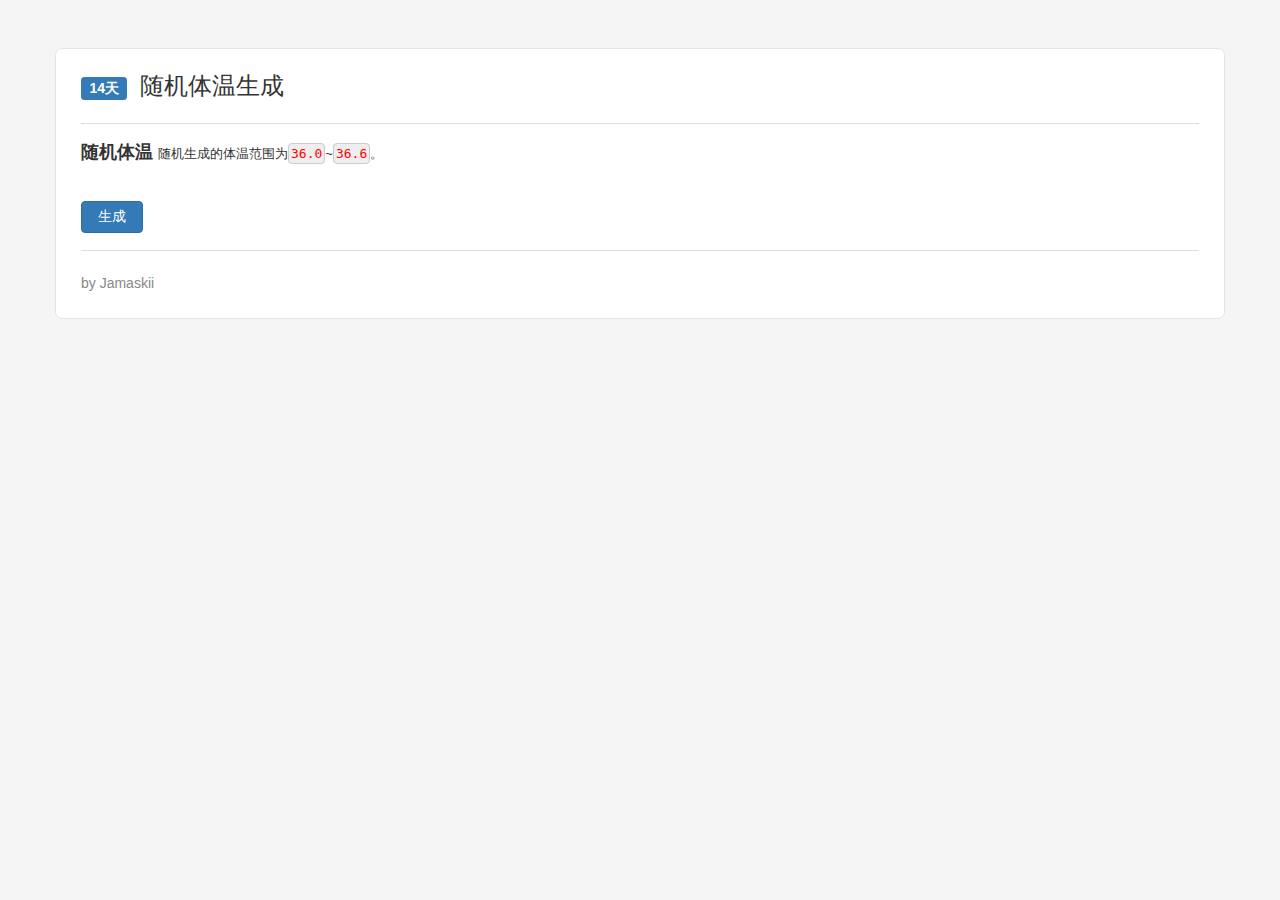
<file: randtemp/index.html>
<html>
    <head>
        <title>随机体温生成</title>
        <link rel="stylesheet" type="text/css" href="base.css">
        <!-- <link rel="stylesheet" type="text/css" href="dialog.css"> -->
        <link rel="stylesheet" type="text/css" href="sheet.css">
        <script src="core.js"></script>
    </head>
    <body>
        <div class="container">
            <h3>
                <span class="label">14天</span>
                随机体温生成
            </h3>
            <hr>
            <div class="title">
                随机体温
                <span class="subtitle">随机生成的体温范围为<code>36.0</code>~<code>36.6</code>。</span>
            </div>
            <br>
            <table id="tempList"></table>
            <button class="btn-primary" onclick="onGenClick()">生成</button>
            <hr>
            <div class="box-bottom">
                by Jamaskii
            </div>
        </div>
    </body>
</html>
</file>
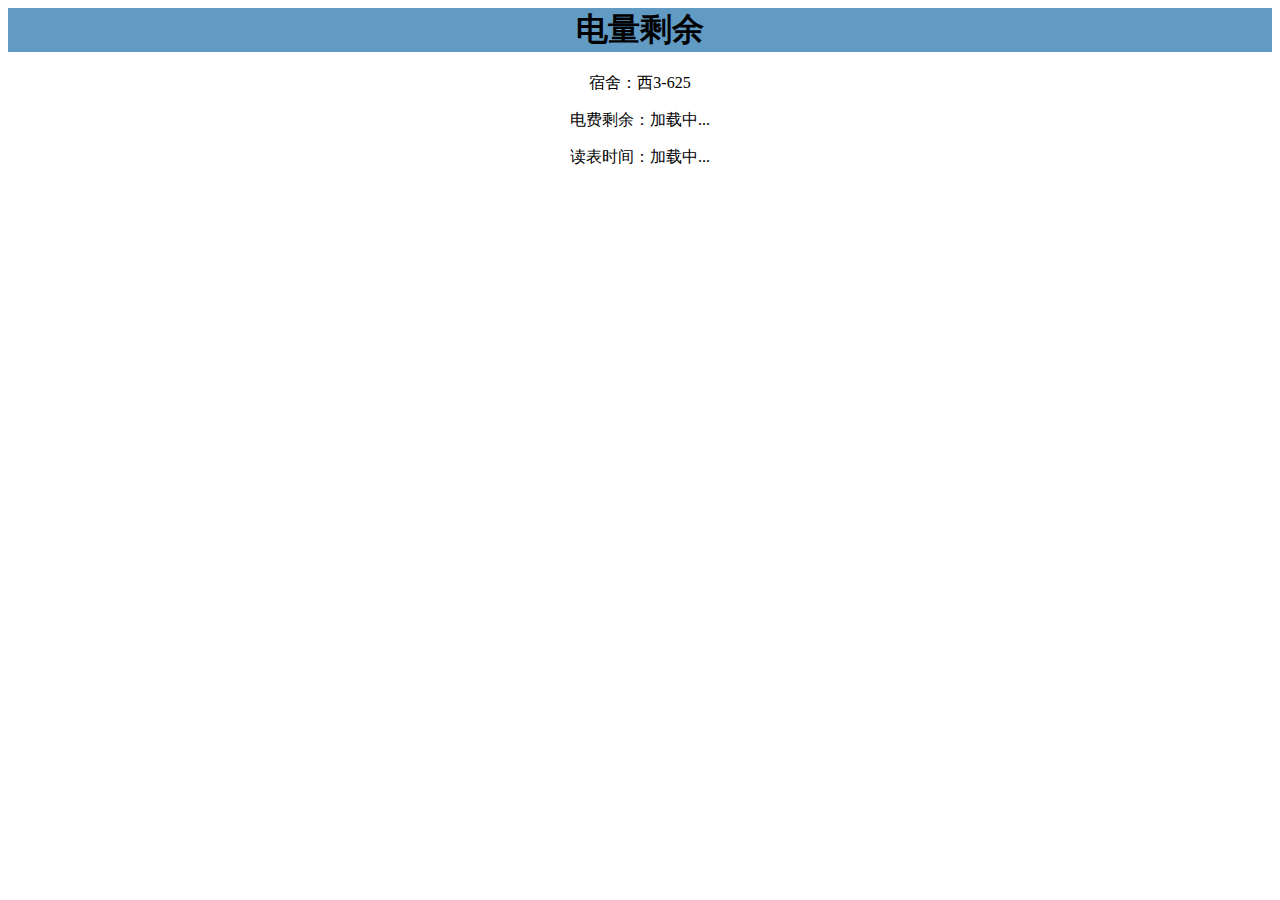
<file: power.html>
<html>
    <head>
        <title>电量剩余</title>
        <meta name="viewport" content="width=device-width, user-scalable=no, initial-scale=1.0, maximum-scale=1.0, minimum-scale=1.0"/>

        <style>
            .title{
                text-align: center;
                background-color: #619ac3;
            }

            .sub-title{
                text-align: center;
            }

            .item{
                margin-top: 3;
                text-align: center;
                background-color: #8fb2c9;
                padding: 2;
                width: auto;
            }

            .item-title{
                margin-bottom: 2;
                margin-top: 2;
            }

            .table{
                margin-left: auto;
                margin-right: auto;
            }

            .submit{
                padding: 2;
                background-color: #619ac3;
                margin-top: 5;
                margin-left: auto;
                margin-right: auto;
            }

        </style>

        <!--禁止ios10以上设备缩放页面-->
        <script>
            window.onload = function()
            {
                // 阻止双击放大
                var lastTouchEnd = 0;
                document.addEventListener('touchstart', function(event) {
                    if (event.touches.length > 1) {
                        event.preventDefault();
                    }
                });
                document.addEventListener('touchend', function(event) {
                    var now = (new Date()).getTime();
                    if (now - lastTouchEnd <= 300) {
                        event.preventDefault();
                    }
                    lastTouchEnd = now;
                }, false);

                // 阻止双指放大
                document.addEventListener('gesturestart', function(event) {
                    event.preventDefault();
                });
            }
        </script>
        <script>
            function createXml(str)
            {
            　　if(document.all){//IE浏览器
                　　var xmlDoc = new ActiveXObject("Microsoft.XMLDOM");
                    xmlDoc.async = false;
                　　xmlDoc.loadXML(str);
                　　return xmlDoc;
            　　}
            　　else{//非IE浏览器
            　　        return new DOMParser().parseFromString(str, "text/xml");
                }
            }

            var httpRequest = new XMLHttpRequest();//第一步：建立所需的对象
            httpRequest.open('GET', 'http://xfewm.gxmu.edu.cn/ICBS_WeiXinPay/PurchaseWebService.asmx/getReserveHKAM?AmMeter_ID=3002.004290.1', true);//第二步：打开连接  将请求参数写在url中  ps:"./Ptest.php?name=test&nameone=testone"
            httpRequest.send();
            httpRequest.onreadystatechange = function () {
                if (httpRequest.readyState == 4 && httpRequest.status == 200) {
                    obj=createXml(httpRequest.responseText);
                    var rp=obj.getElementsByTagName("remainPower")[0].firstChild.nodeValue;
                    var rt=obj.getElementsByTagName("readTime")[0].firstChild.nodeValue;
                    document.getElementById("remain").innerHTML="剩余电量："+rp+"度";
                    document.getElementById("readtime").innerHTML="读表时间："+rt;
                }
            };
        </script>

    </head>
    <body>
        <h1 background-color="#619ac3" class="title">电量剩余</h1>
        <p class="sub-title">宿舍：西3-625</p>
        <p id="remain" class="sub-title">电费剩余：加载中...</p>
        <p id="readtime" class="sub-title">读表时间：加载中...</p>
        
    </body>
</html>
</file>
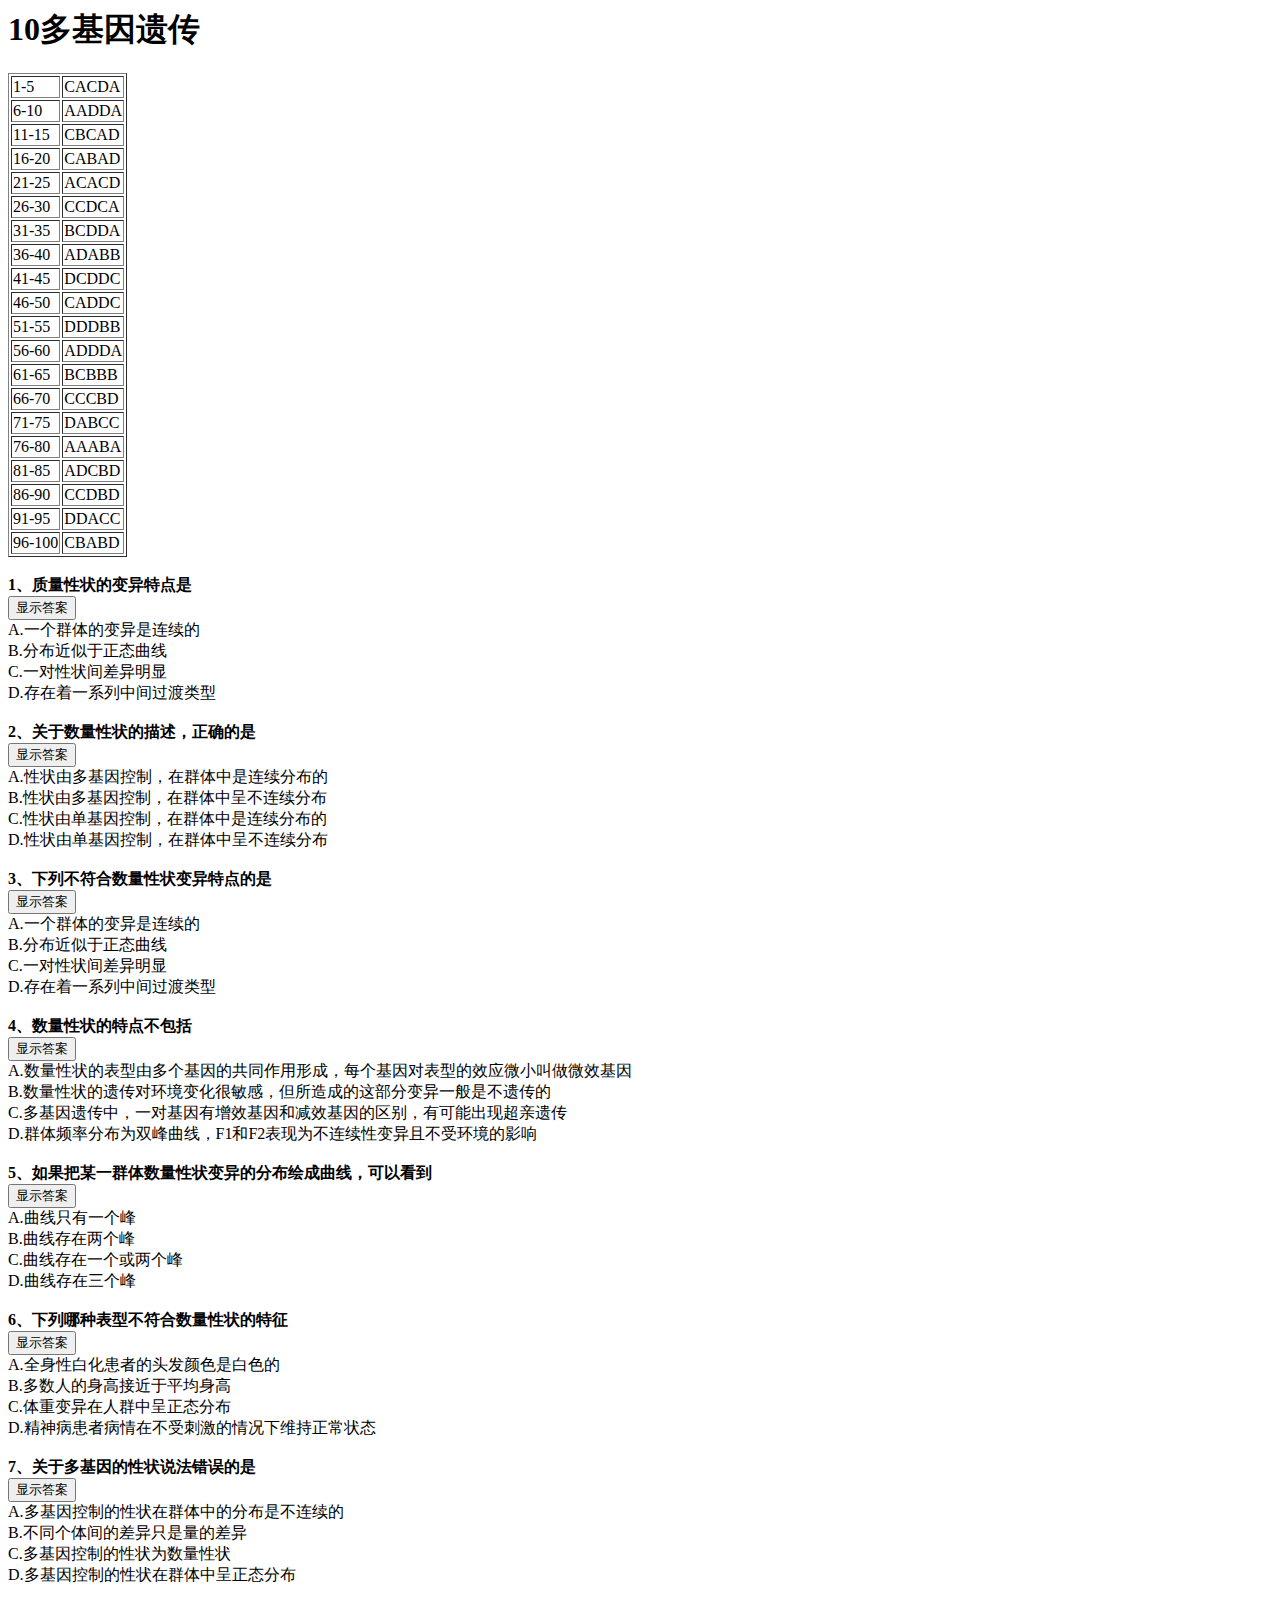
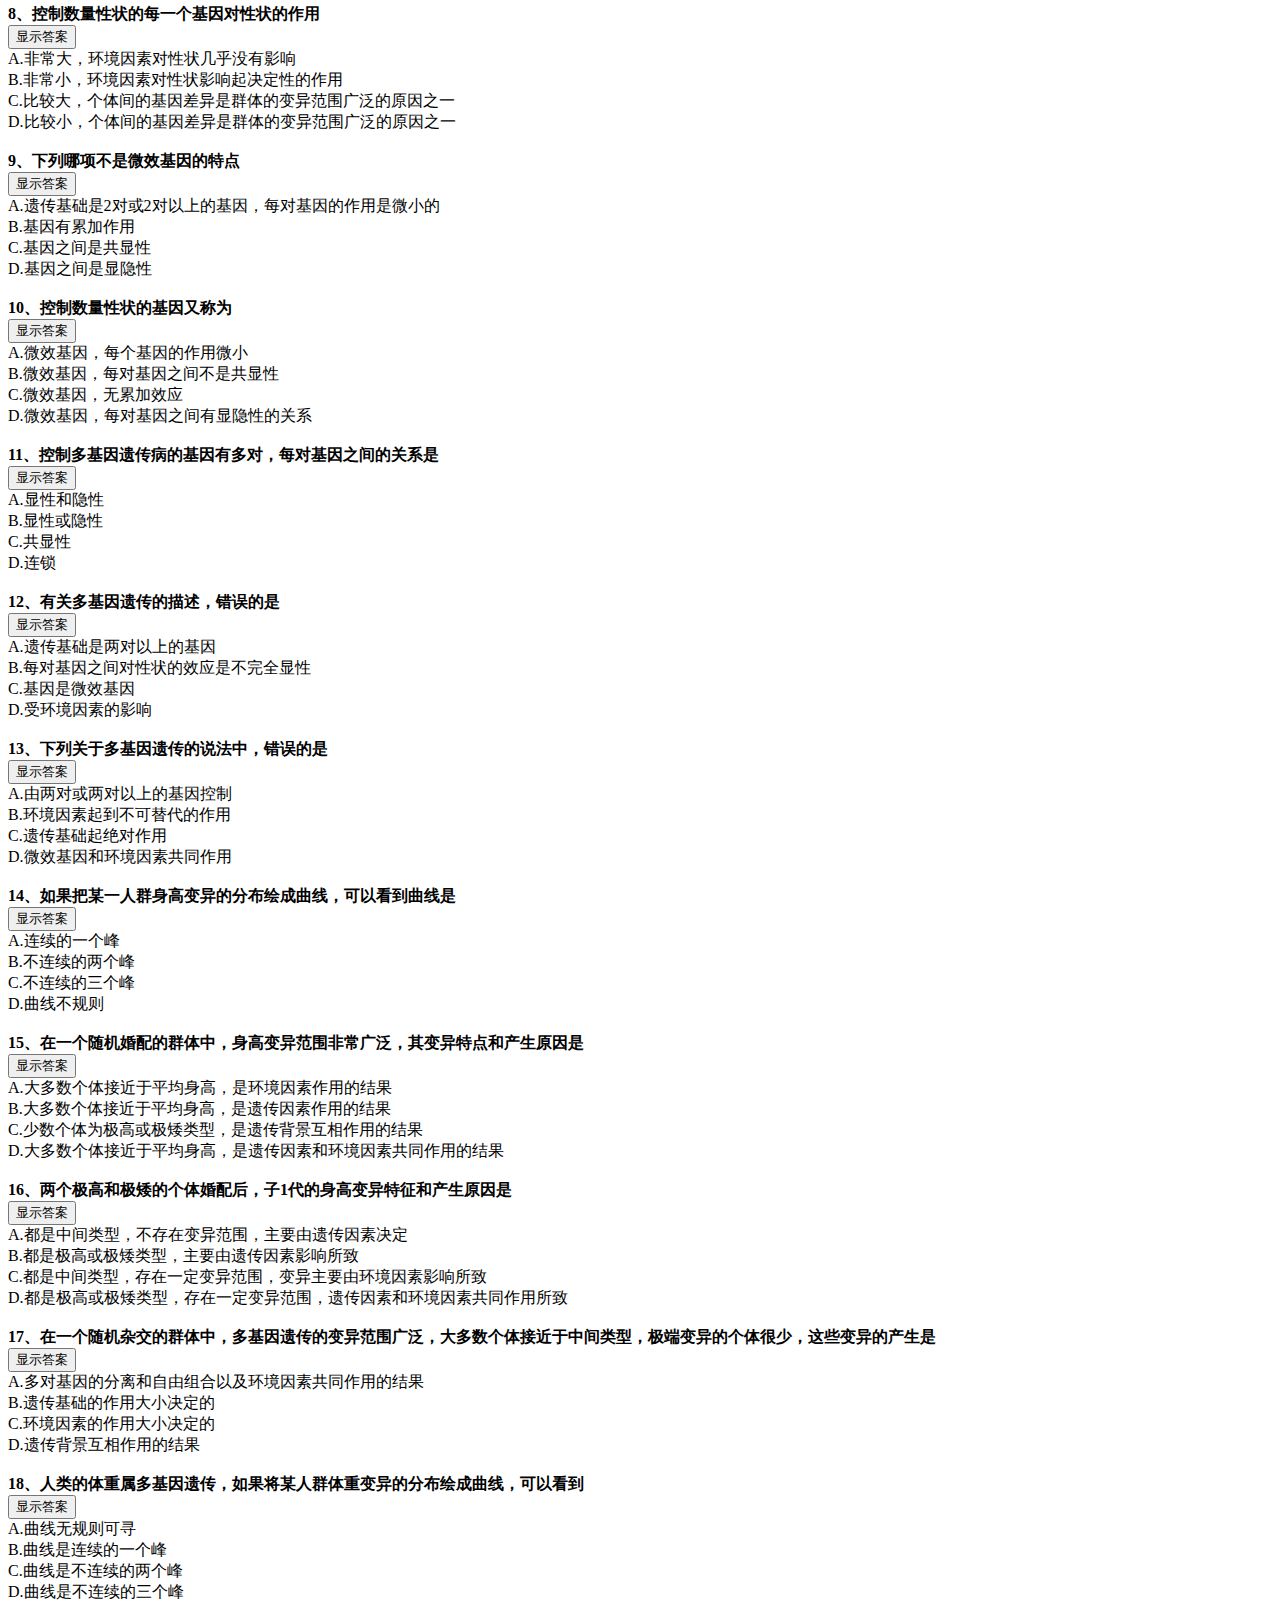
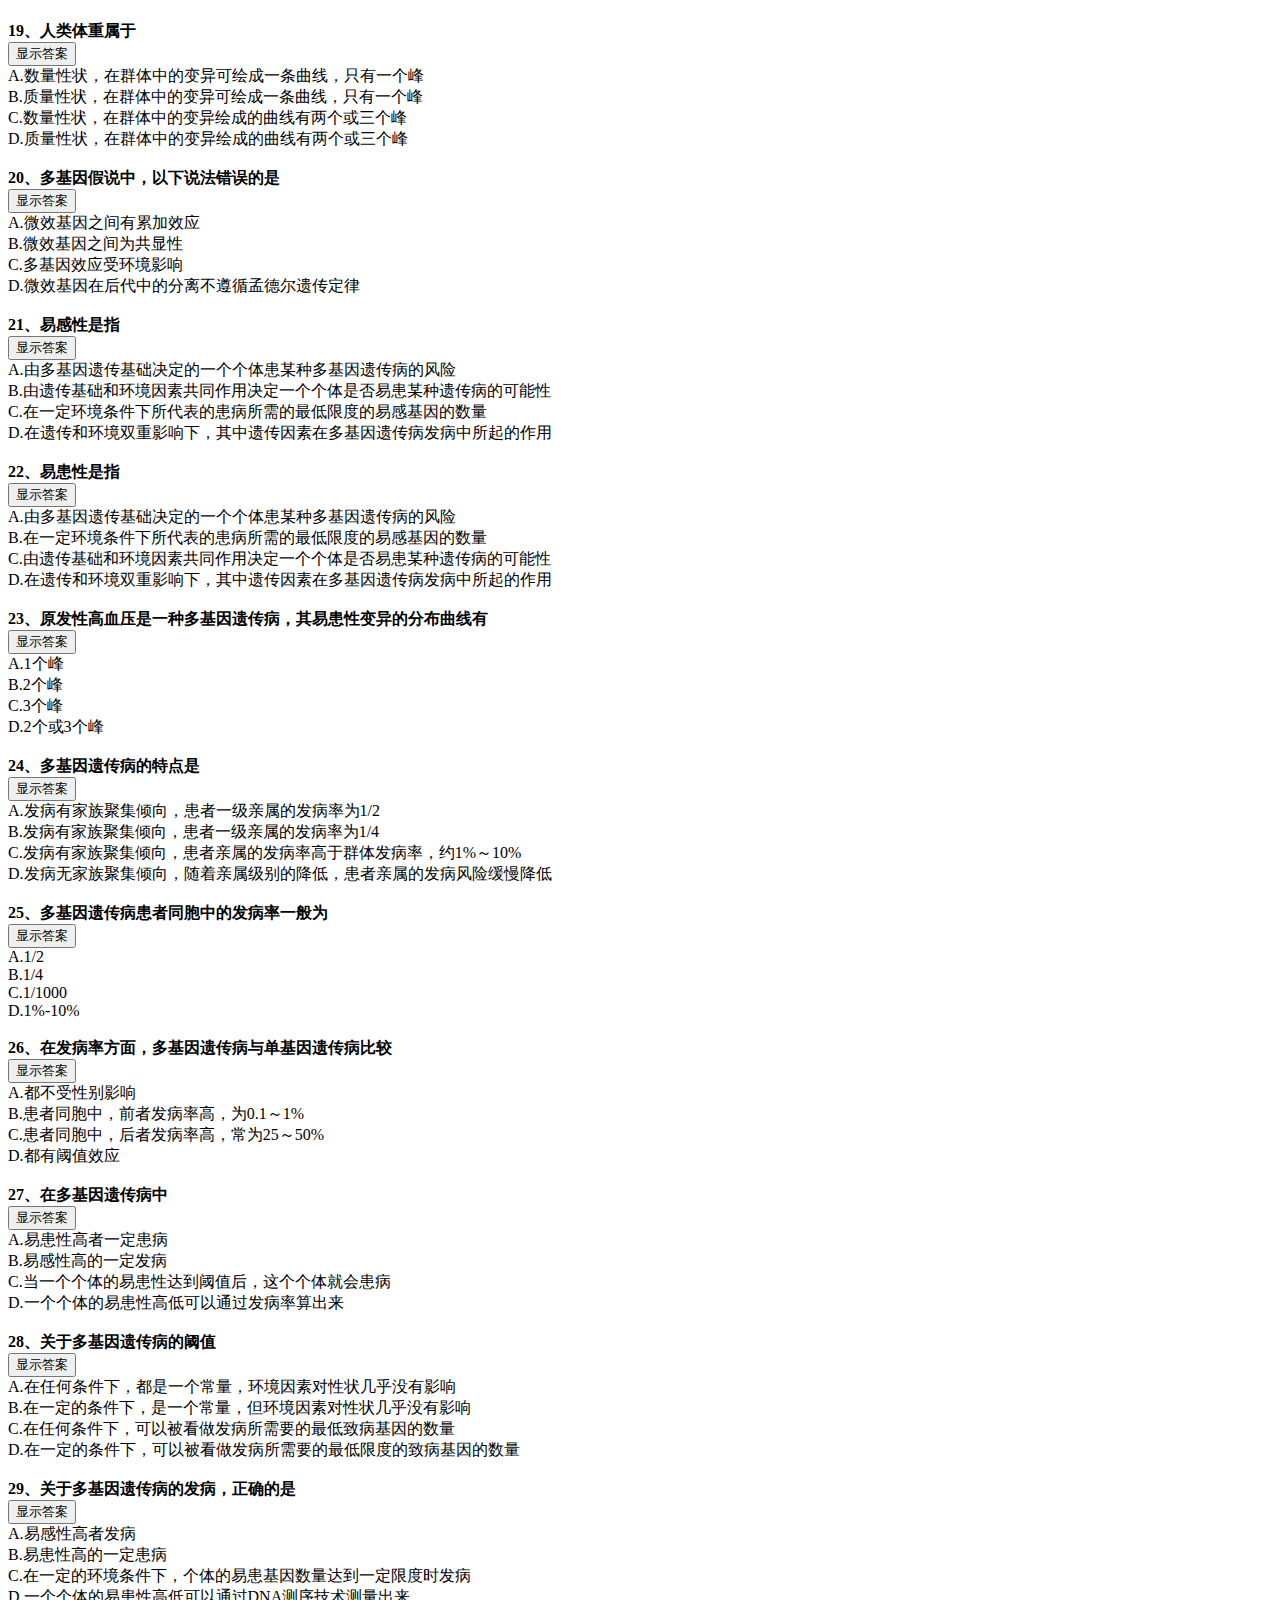
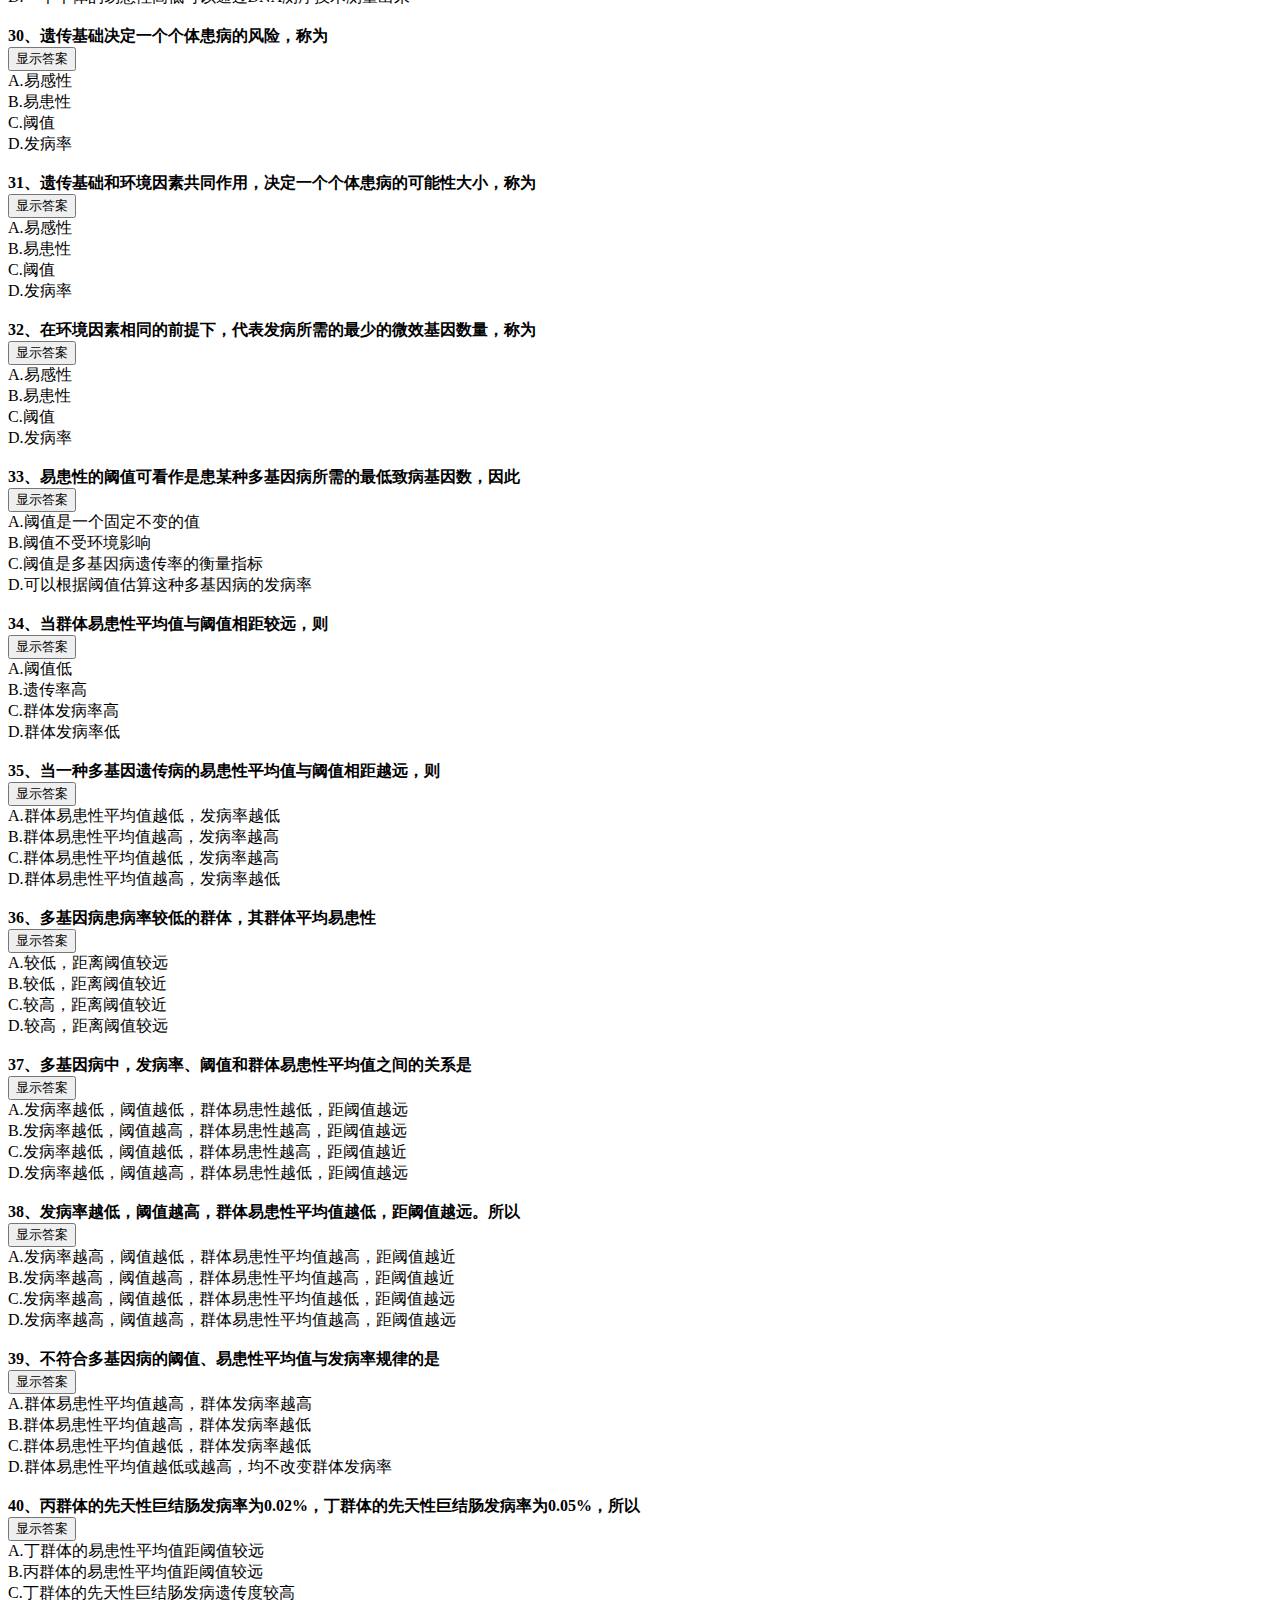
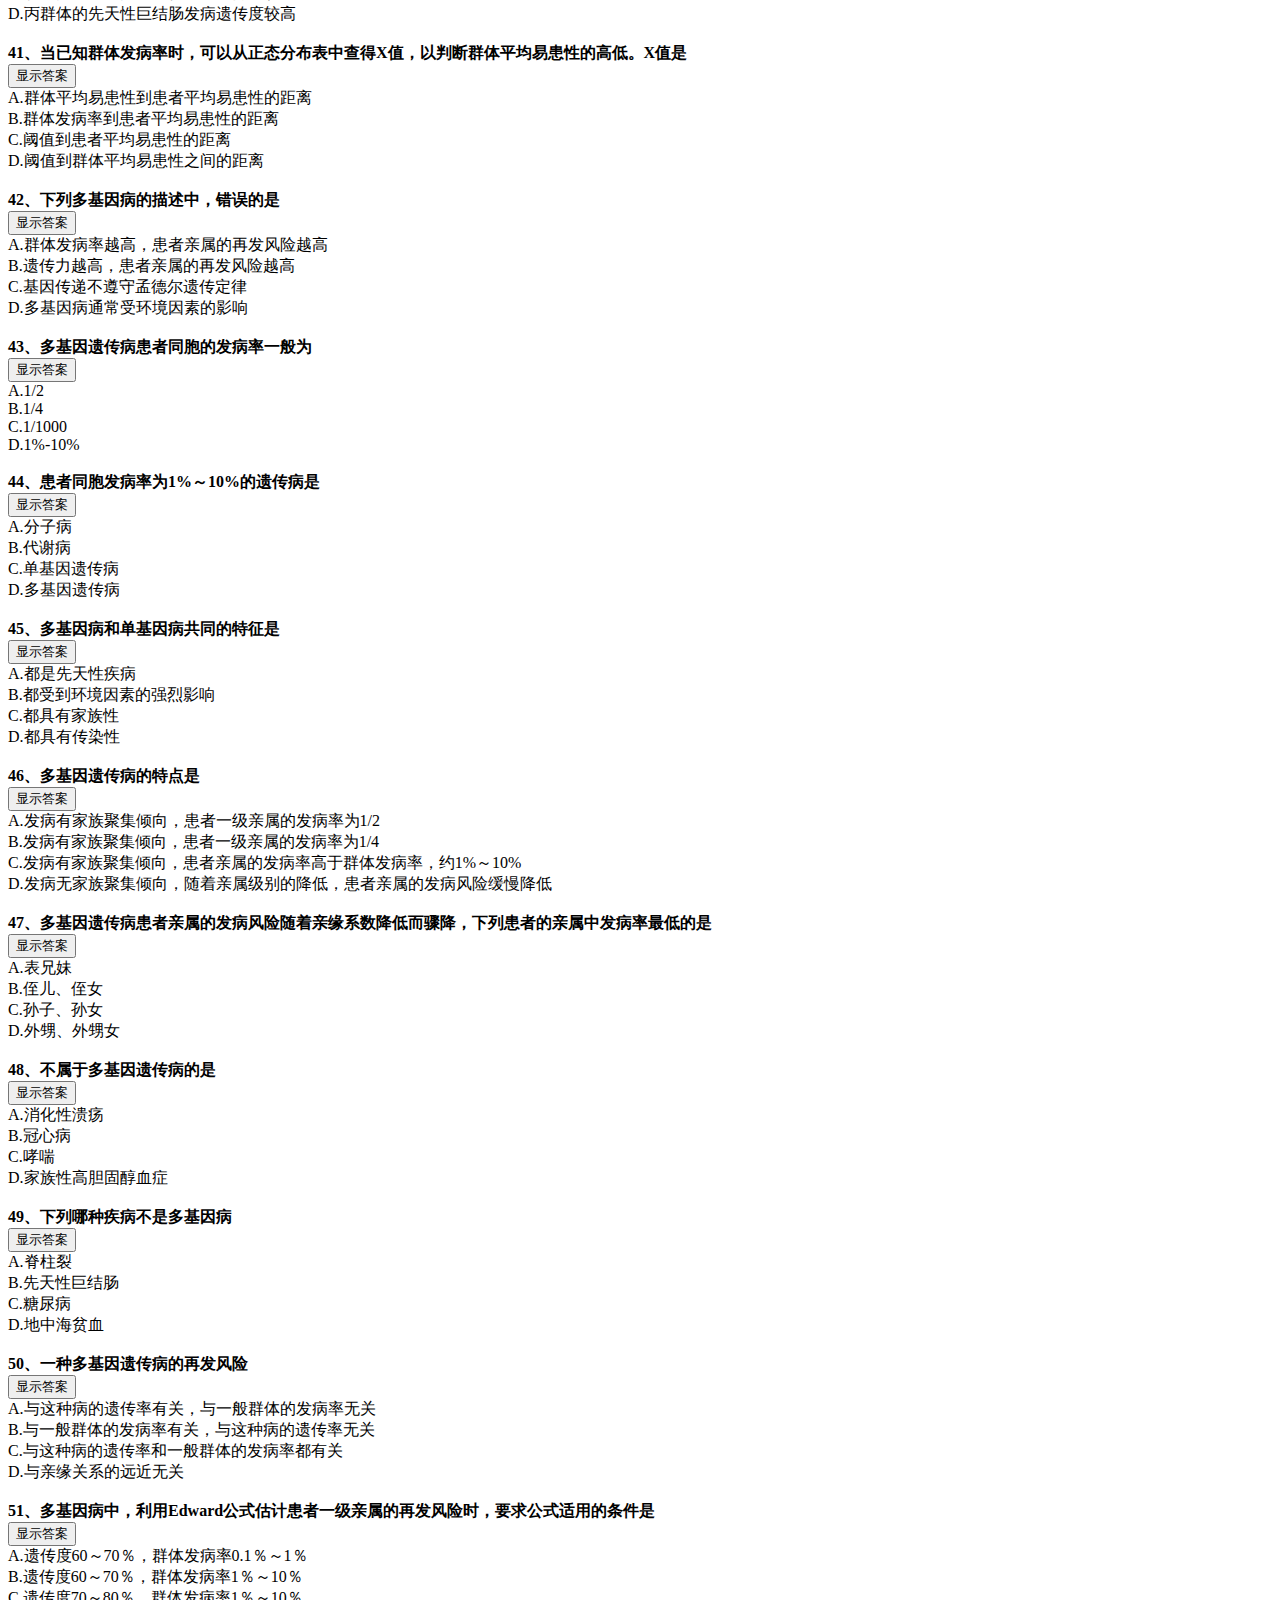
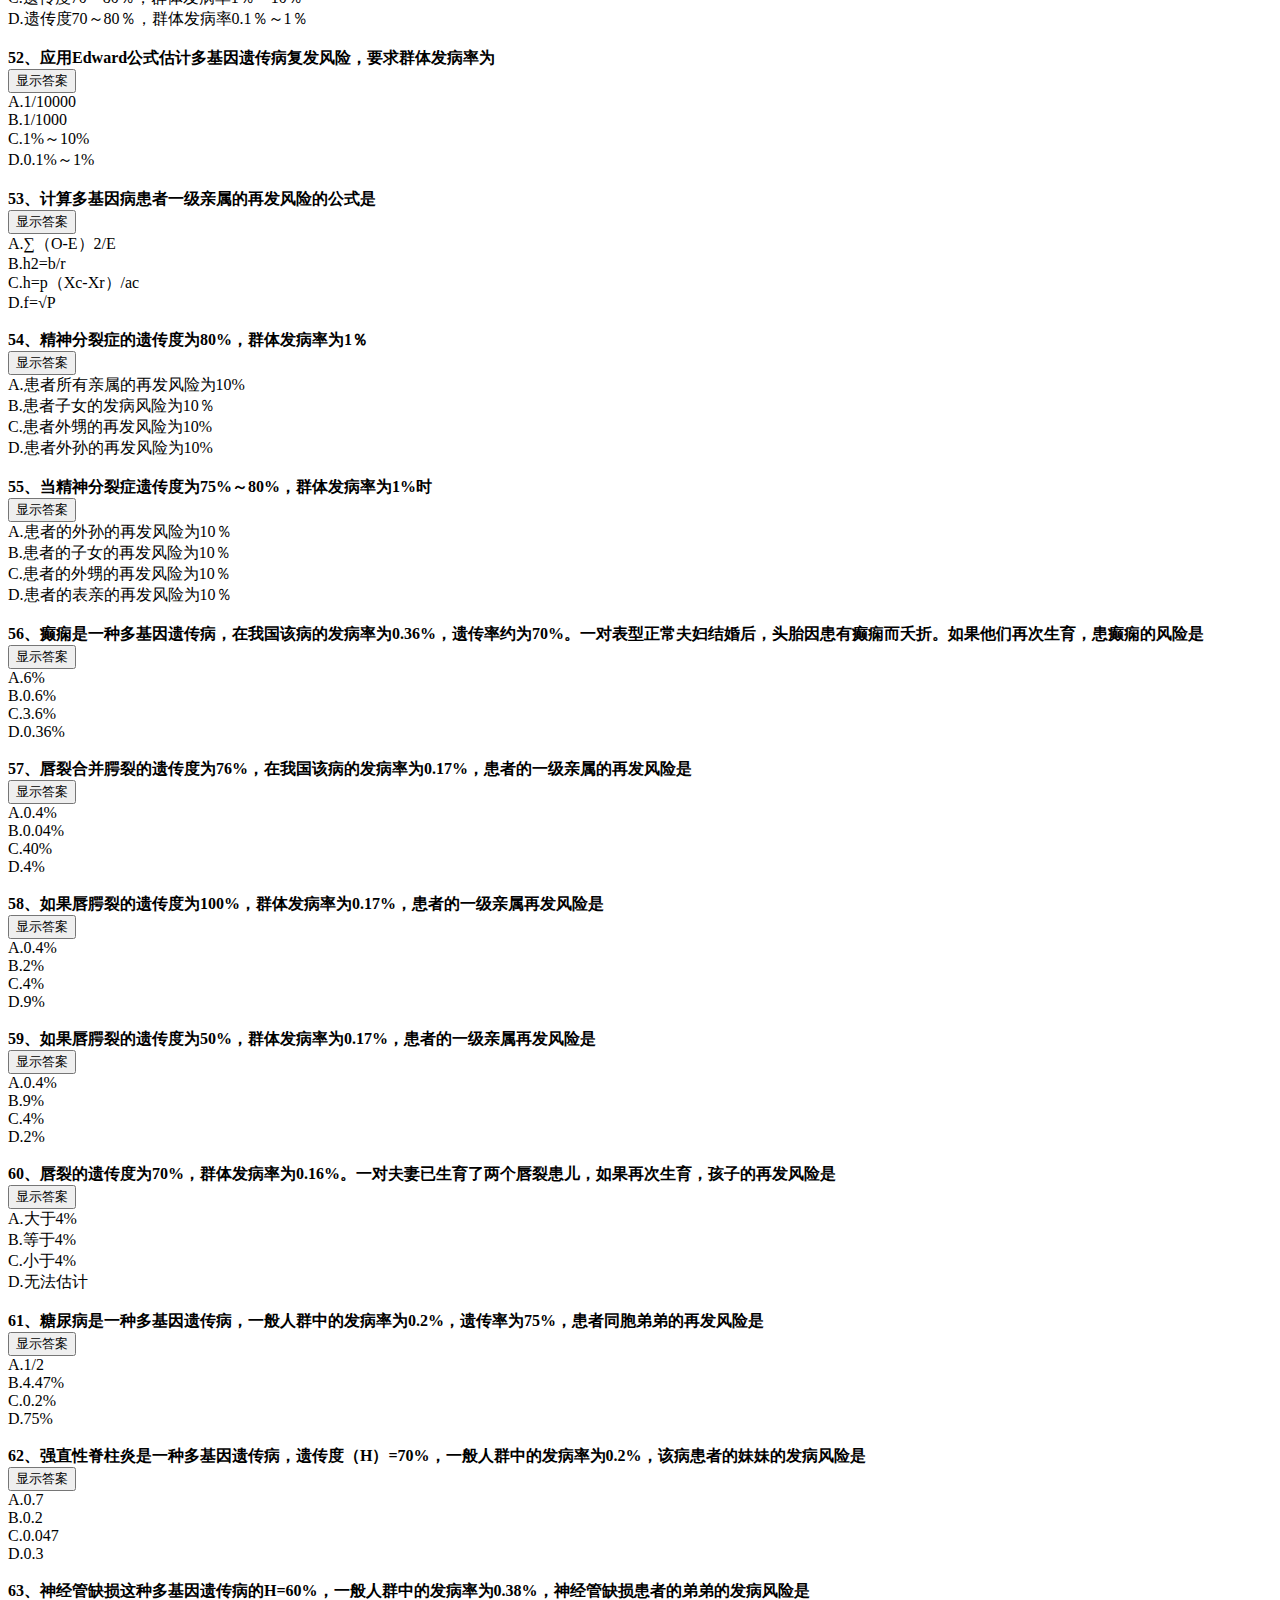
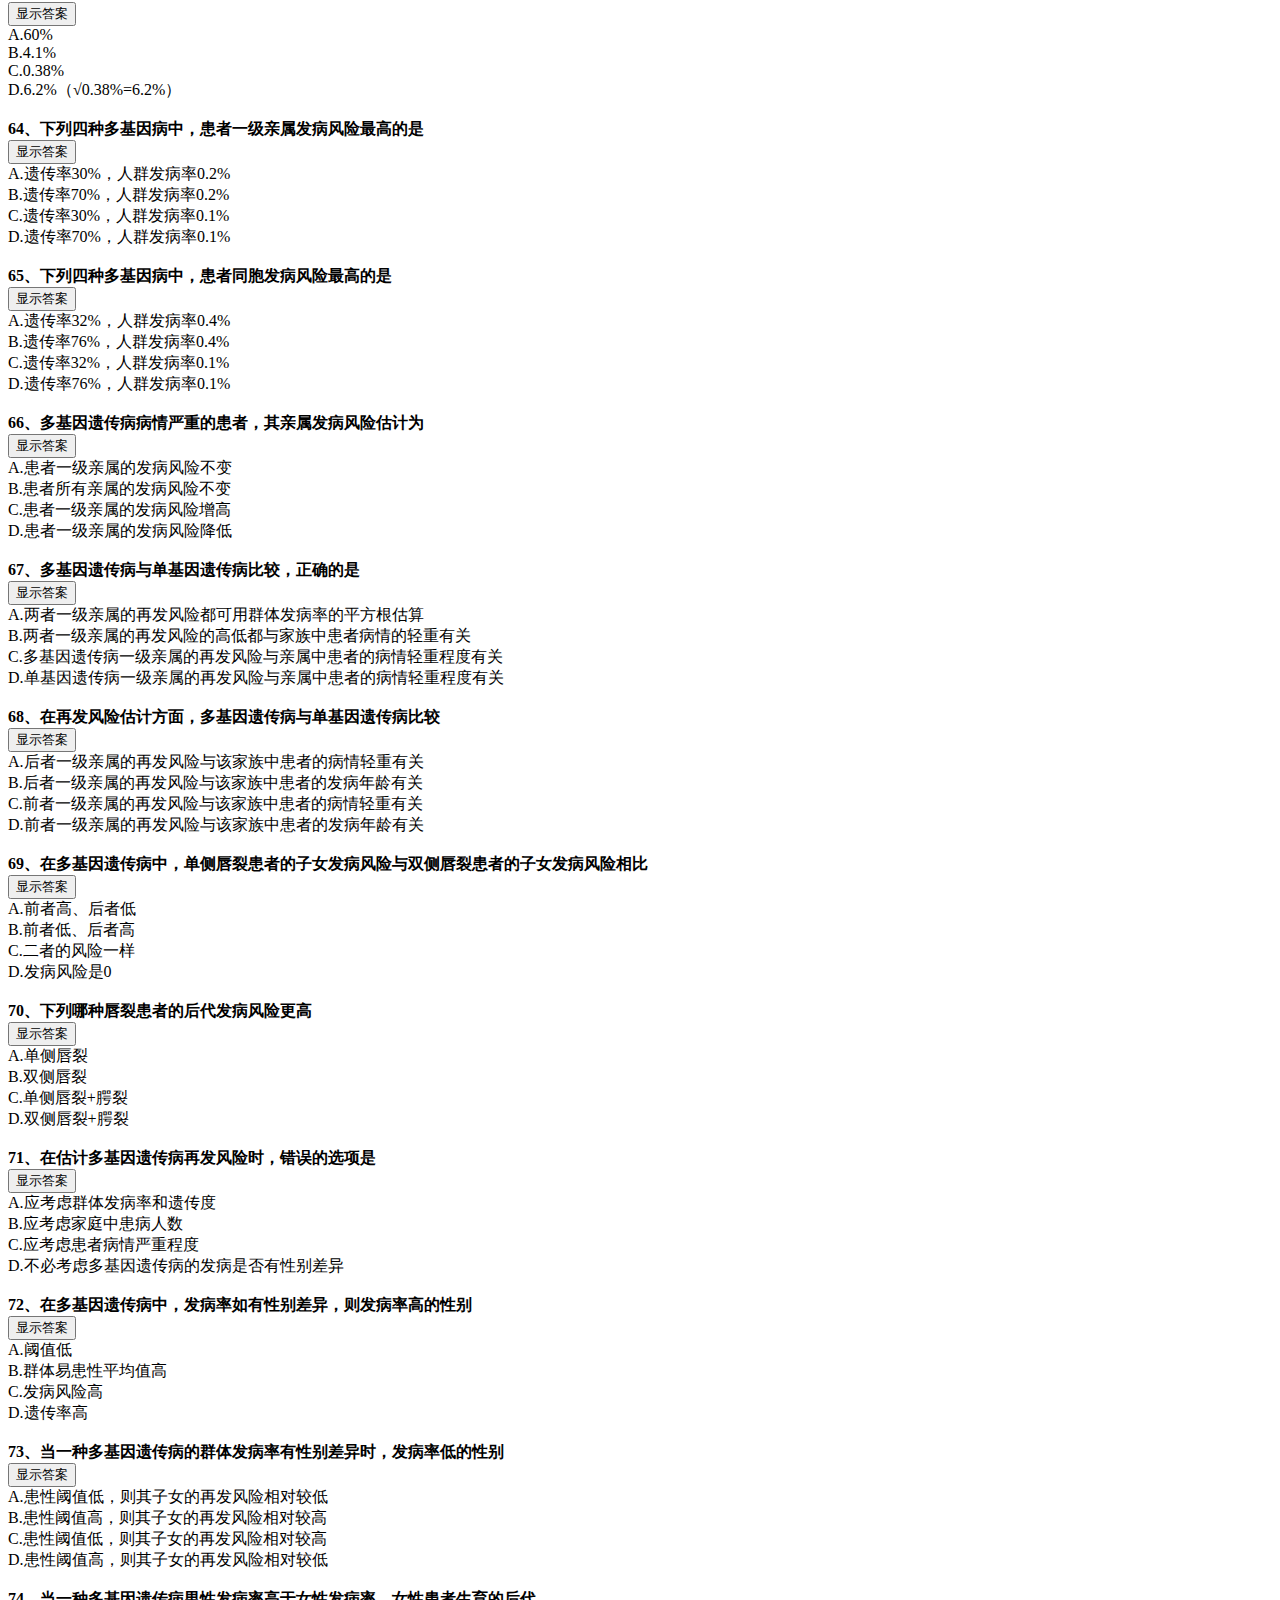
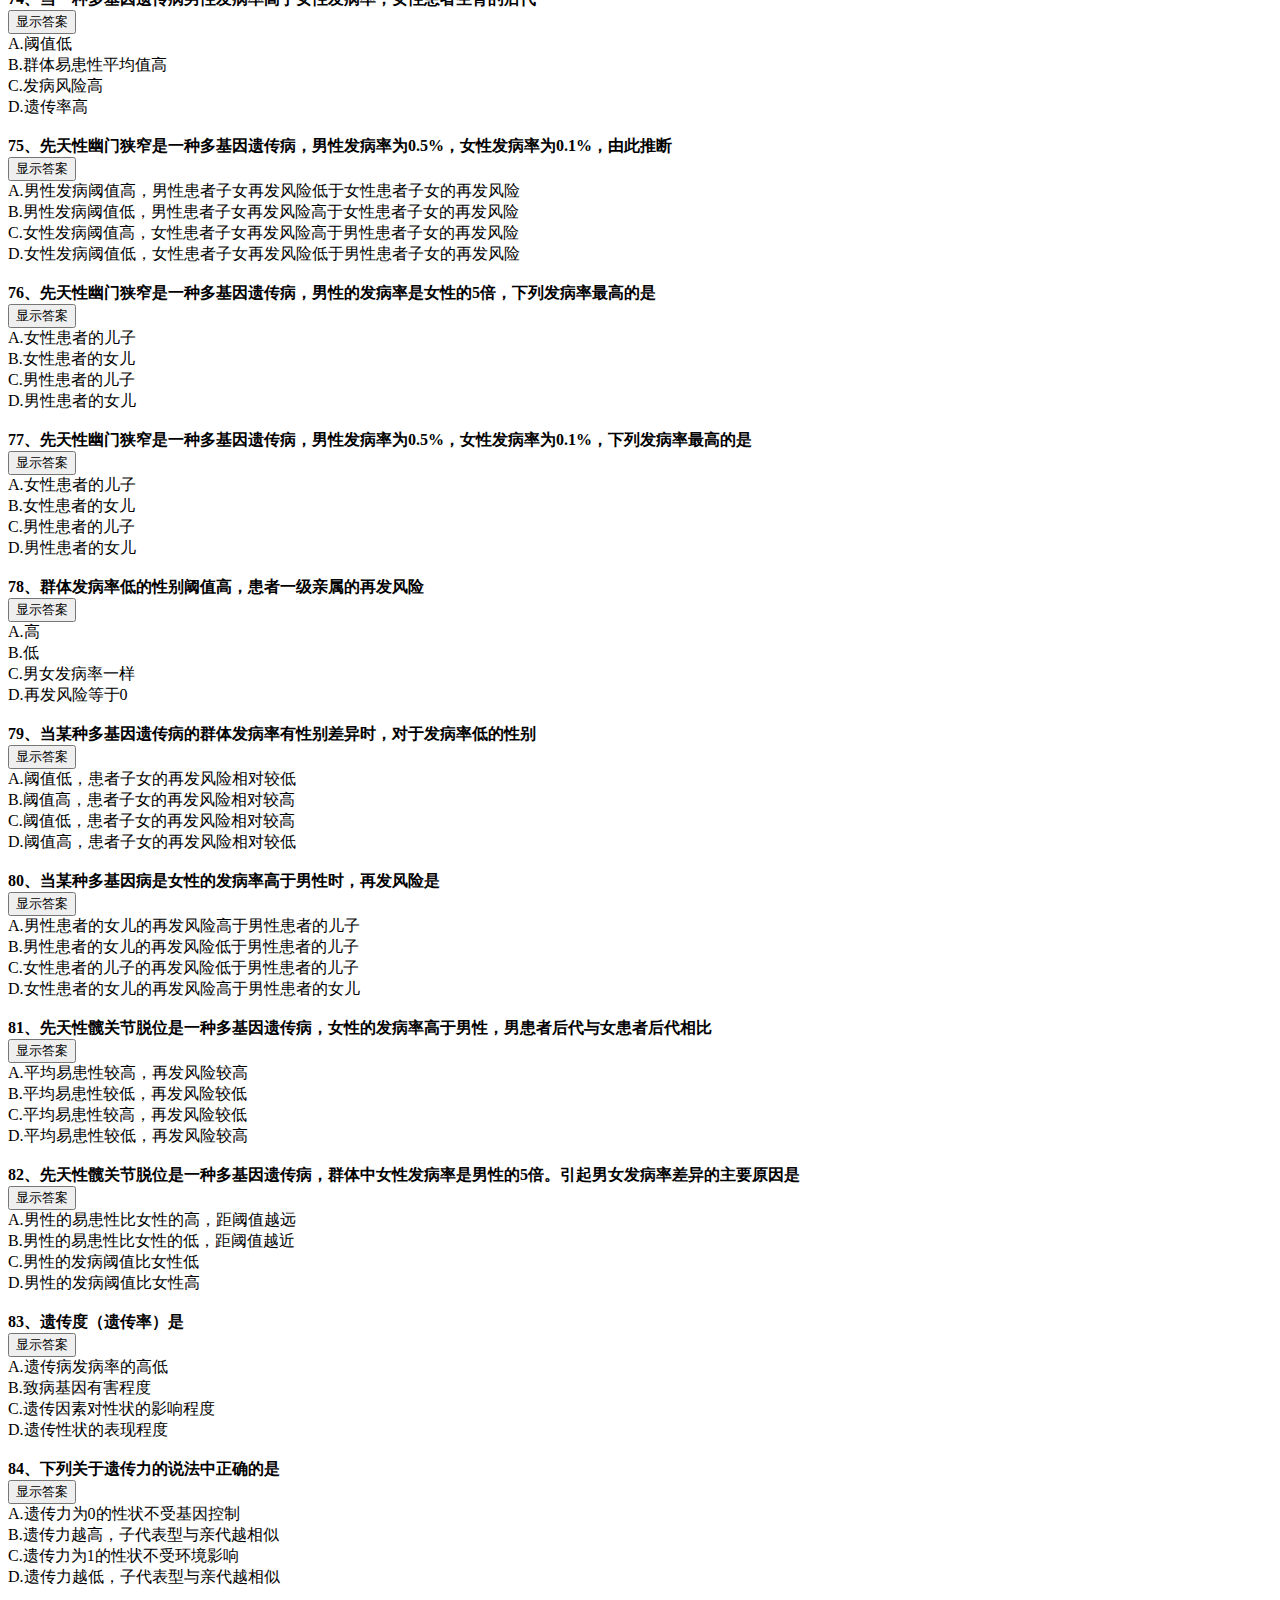
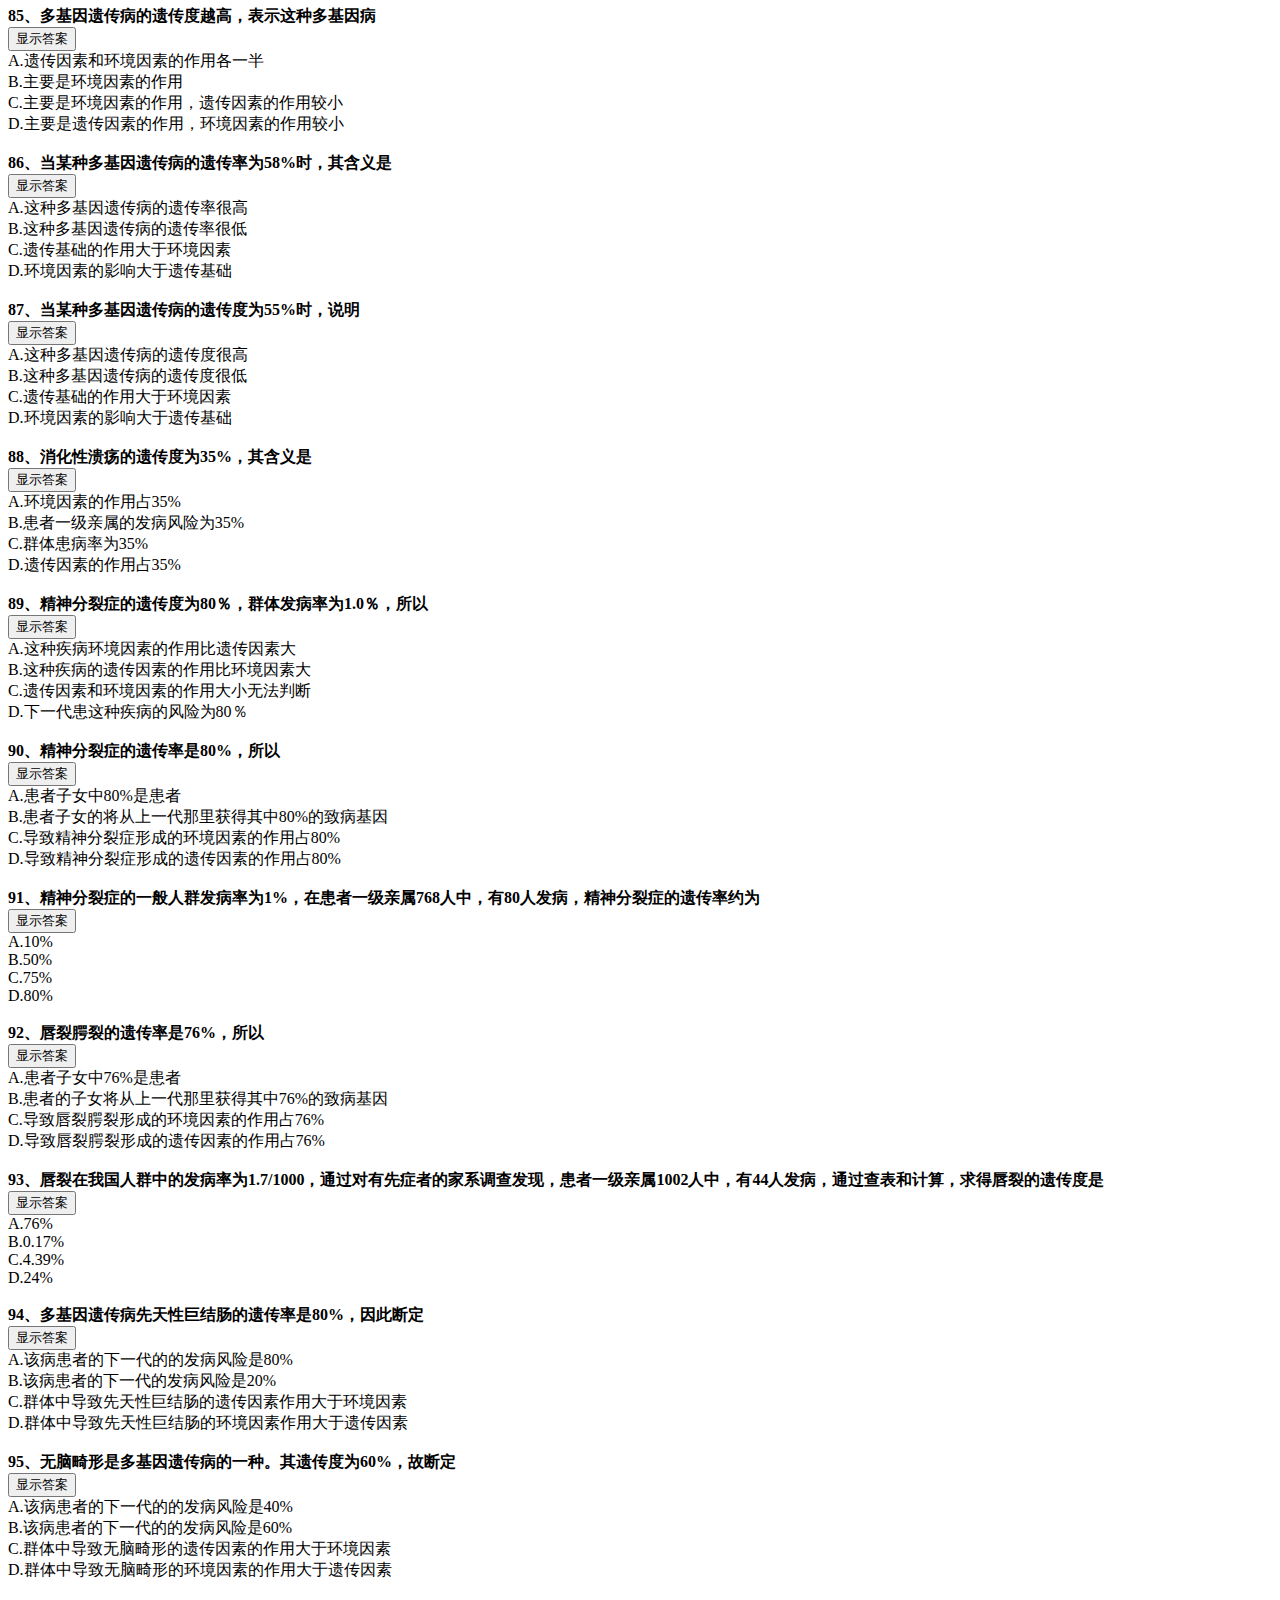
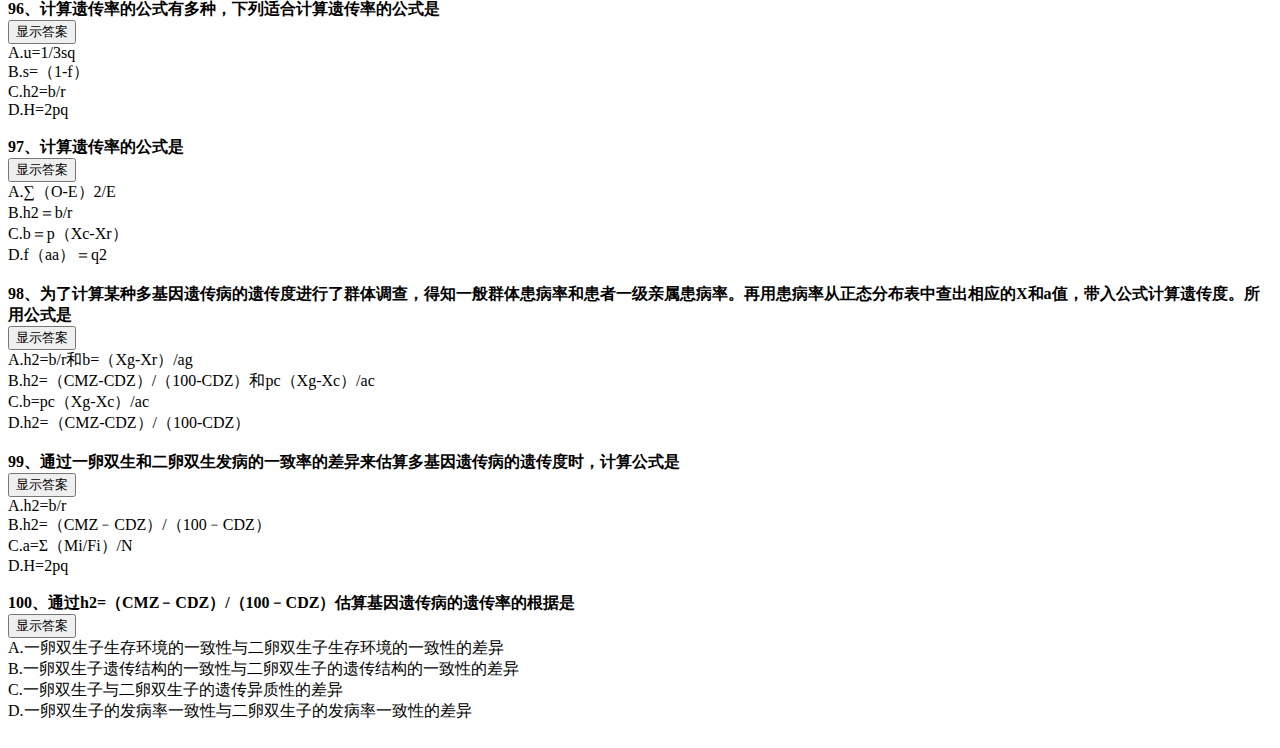
<file: ans/10.html>
<html><head><script type="text/javascript">var showAns=function(id){document.getElementById(id).style="color:red;";}; window.onload=function(){var imgs=document.getElementsByTagName("img");for(var i=0;i<imgs.length;i++){imgs[i].style.maxWidth="350px"}};</script><meta name="viewport" content="width=device-width, initial-scale=1, maximum-scale=1, user-scalable=no"><meta http-equiv="Content-Type" content="text/html; charset=utf-8"><title>10多基因遗传</title></head><body><h1>10多基因遗传</h1><div><table border="1"><tr><td>1-5</td><td>CACDA</td></tr><tr><td>6-10</td><td>AADDA</td></tr><tr><td>11-15</td><td>CBCAD</td></tr><tr><td>16-20</td><td>CABAD</td></tr><tr><td>21-25</td><td>ACACD</td></tr><tr><td>26-30</td><td>CCDCA</td></tr><tr><td>31-35</td><td>BCDDA</td></tr><tr><td>36-40</td><td>ADABB</td></tr><tr><td>41-45</td><td>DCDDC</td></tr><tr><td>46-50</td><td>CADDC</td></tr><tr><td>51-55</td><td>DDDBB</td></tr><tr><td>56-60</td><td>ADDDA</td></tr><tr><td>61-65</td><td>BCBBB</td></tr><tr><td>66-70</td><td>CCCBD</td></tr><tr><td>71-75</td><td>DABCC</td></tr><tr><td>76-80</td><td>AAABA</td></tr><tr><td>81-85</td><td>ADCBD</td></tr><tr><td>86-90</td><td>CCDBD</td></tr><tr><td>91-95</td><td>DDACC</td></tr><tr><td>96-100</td><td>CBABD</td></tr></table></br><b>1、质量性状的变异特点是</br><button onclick="showAns('ans1');" >显示答案</button></b></br>A.一个群体的变异是连续的</br>B.分布近似于正态曲线</br><div id="ans1">C.一对性状间差异明显</br></div>D.存在着一系列中间过渡类型</br></br><b>2、关于数量性状的描述，正确的是</br><button onclick="showAns('ans2');" >显示答案</button></b></br><div id="ans2">A.性状由多基因控制，在群体中是连续分布的</br></div>B.性状由多基因控制，在群体中呈不连续分布</br>C.性状由单基因控制，在群体中是连续分布的</br>D.性状由单基因控制，在群体中呈不连续分布</br></br><b>3、下列不符合数量性状变异特点的是</br><button onclick="showAns('ans3');" >显示答案</button></b></br>A.一个群体的变异是连续的</br>B.分布近似于正态曲线</br><div id="ans3">C.一对性状间差异明显</br></div>D.存在着一系列中间过渡类型</br></br><b>4、数量性状的特点不包括</br><button onclick="showAns('ans4');" >显示答案</button></b></br>A.数量性状的表型由多个基因的共同作用形成，每个基因对表型的效应微小叫做微效基因</br>B.数量性状的遗传对环境变化很敏感，但所造成的这部分变异一般是不遗传的</br>C.多基因遗传中，一对基因有增效基因和减效基因的区别，有可能出现超亲遗传</br><div id="ans4">D.群体频率分布为双峰曲线，F1和F2表现为不连续性变异且不受环境的影响</br></div></br><b>5、如果把某一群体数量性状变异的分布绘成曲线，可以看到</br><button onclick="showAns('ans5');" >显示答案</button></b></br><div id="ans5">A.曲线只有一个峰</br></div>B.曲线存在两个峰</br>C.曲线存在一个或两个峰</br>D.曲线存在三个峰</br></br><b>6、下列哪种表型不符合数量性状的特征</br><button onclick="showAns('ans6');" >显示答案</button></b></br><div id="ans6">A.全身性白化患者的头发颜色是白色的</br></div>B.多数人的身高接近于平均身高</br>C.体重变异在人群中呈正态分布</br>D.精神病患者病情在不受刺激的情况下维持正常状态</br></br><b>7、关于多基因的性状说法错误的是</br><button onclick="showAns('ans7');" >显示答案</button></b></br><div id="ans7">A.多基因控制的性状在群体中的分布是不连续的</br></div>B.不同个体间的差异只是量的差异</br>C.多基因控制的性状为数量性状</br>D.多基因控制的性状在群体中呈正态分布</br></br><b>8、控制数量性状的每一个基因对性状的作用</br><button onclick="showAns('ans8');" >显示答案</button></b></br>A.非常大，环境因素对性状几乎没有影响</br>B.非常小，环境因素对性状影响起决定性的作用</br>C.比较大，个体间的基因差异是群体的变异范围广泛的原因之一</br><div id="ans8">D.比较小，个体间的基因差异是群体的变异范围广泛的原因之一</br></div></br><b>9、下列哪项不是微效基因的特点</br><button onclick="showAns('ans9');" >显示答案</button></b></br>A.遗传基础是2对或2对以上的基因，每对基因的作用是微小的</br>B.基因有累加作用</br>C.基因之间是共显性</br><div id="ans9">D.基因之间是显隐性</br></div></br><b>10、控制数量性状的基因又称为</br><button onclick="showAns('ans10');" >显示答案</button></b></br><div id="ans10">A.微效基因，每个基因的作用微小</br></div>B.微效基因，每对基因之间不是共显性</br>C.微效基因，无累加效应</br>D.微效基因，每对基因之间有显隐性的关系</br></br><b>11、控制多基因遗传病的基因有多对，每对基因之间的关系是</br><button onclick="showAns('ans11');" >显示答案</button></b></br>A.显性和隐性</br>B.显性或隐性</br><div id="ans11">C.共显性</br></div>D.连锁</br></br><b>12、有关多基因遗传的描述，错误的是</br><button onclick="showAns('ans12');" >显示答案</button></b></br>A.遗传基础是两对以上的基因</br><div id="ans12">B.每对基因之间对性状的效应是不完全显性</br></div>C.基因是微效基因</br>D.受环境因素的影响</br></br><b>13、下列关于多基因遗传的说法中，错误的是</br><button onclick="showAns('ans13');" >显示答案</button></b></br>A.由两对或两对以上的基因控制</br>B.环境因素起到不可替代的作用</br><div id="ans13">C.遗传基础起绝对作用</br></div>D.微效基因和环境因素共同作用</br></br><b>14、如果把某一人群身高变异的分布绘成曲线，可以看到曲线是</br><button onclick="showAns('ans14');" >显示答案</button></b></br><div id="ans14">A.连续的一个峰</br></div>B.不连续的两个峰</br>C.不连续的三个峰</br>D.曲线不规则</br></br><b>15、在一个随机婚配的群体中，身高变异范围非常广泛，其变异特点和产生原因是</br><button onclick="showAns('ans15');" >显示答案</button></b></br>A.大多数个体接近于平均身高，是环境因素作用的结果</br>B.大多数个体接近于平均身高，是遗传因素作用的结果</br>C.少数个体为极高或极矮类型，是遗传背景互相作用的结果</br><div id="ans15">D.大多数个体接近于平均身高，是遗传因素和环境因素共同作用的结果</br></div></br><b>16、两个极高和极矮的个体婚配后，子1代的身高变异特征和产生原因是</br><button onclick="showAns('ans16');" >显示答案</button></b></br>A.都是中间类型，不存在变异范围，主要由遗传因素决定</br>B.都是极高或极矮类型，主要由遗传因素影响所致</br><div id="ans16">C.都是中间类型，存在一定变异范围，变异主要由环境因素影响所致</br></div>D.都是极高或极矮类型，存在一定变异范围，遗传因素和环境因素共同作用所致</br></br><b>17、在一个随机杂交的群体中，多基因遗传的变异范围广泛，大多数个体接近于中间类型，极端变异的个体很少，这些变异的产生是</br><button onclick="showAns('ans17');" >显示答案</button></b></br><div id="ans17">A.多对基因的分离和自由组合以及环境因素共同作用的结果</br></div>B.遗传基础的作用大小决定的</br>C.环境因素的作用大小决定的</br>D.遗传背景互相作用的结果</br></br><b>18、人类的体重属多基因遗传，如果将某人群体重变异的分布绘成曲线，可以看到</br><button onclick="showAns('ans18');" >显示答案</button></b></br>A.曲线无规则可寻</br><div id="ans18">B.曲线是连续的一个峰</br></div>C.曲线是不连续的两个峰</br>D.曲线是不连续的三个峰</br></br><b>19、人类体重属于</br><button onclick="showAns('ans19');" >显示答案</button></b></br><div id="ans19">A.数量性状，在群体中的变异可绘成一条曲线，只有一个峰</br></div>B.质量性状，在群体中的变异可绘成一条曲线，只有一个峰</br>C.数量性状，在群体中的变异绘成的曲线有两个或三个峰</br>D.质量性状，在群体中的变异绘成的曲线有两个或三个峰</br></br><b>20、多基因假说中，以下说法错误的是</br><button onclick="showAns('ans20');" >显示答案</button></b></br>A.微效基因之间有累加效应</br>B.微效基因之间为共显性</br>C.多基因效应受环境影响</br><div id="ans20">D.微效基因在后代中的分离不遵循孟德尔遗传定律</br></div></br><b>21、易感性是指</br><button onclick="showAns('ans21');" >显示答案</button></b></br><div id="ans21">A.由多基因遗传基础决定的一个个体患某种多基因遗传病的风险</br></div>B.由遗传基础和环境因素共同作用决定一个个体是否易患某种遗传病的可能性</br>C.在一定环境条件下所代表的患病所需的最低限度的易感基因的数量</br>D.在遗传和环境双重影响下，其中遗传因素在多基因遗传病发病中所起的作用</br></br><b>22、易患性是指</br><button onclick="showAns('ans22');" >显示答案</button></b></br>A.由多基因遗传基础决定的一个个体患某种多基因遗传病的风险</br>B.在一定环境条件下所代表的患病所需的最低限度的易感基因的数量</br><div id="ans22">C.由遗传基础和环境因素共同作用决定一个个体是否易患某种遗传病的可能性</br></div>D.在遗传和环境双重影响下，其中遗传因素在多基因遗传病发病中所起的作用</br></br><b>23、原发性高血压是一种多基因遗传病，其易患性变异的分布曲线有</br><button onclick="showAns('ans23');" >显示答案</button></b></br><div id="ans23">A.1个峰</br></div>B.2个峰</br>C.3个峰</br>D.2个或3个峰</br></br><b>24、多基因遗传病的特点是</br><button onclick="showAns('ans24');" >显示答案</button></b></br>A.发病有家族聚集倾向，患者一级亲属的发病率为1/2</br>B.发病有家族聚集倾向，患者一级亲属的发病率为1/4</br><div id="ans24">C.发病有家族聚集倾向，患者亲属的发病率高于群体发病率，约1%～10%</br></div>D.发病无家族聚集倾向，随着亲属级别的降低，患者亲属的发病风险缓慢降低</br></br><b>25、多基因遗传病患者同胞中的发病率一般为</br><button onclick="showAns('ans25');" >显示答案</button></b></br>A.1/2</br>B.1/4</br>C.1/1000</br><div id="ans25">D.1%-10%</br></div></br><b>26、在发病率方面，多基因遗传病与单基因遗传病比较</br><button onclick="showAns('ans26');" >显示答案</button></b></br>A.都不受性别影响</br>B.患者同胞中，前者发病率高，为0.1～1%</br><div id="ans26">C.患者同胞中，后者发病率高，常为25～50%</br></div>D.都有阈值效应</br></br><b>27、在多基因遗传病中</br><button onclick="showAns('ans27');" >显示答案</button></b></br>A.易患性高者一定患病</br>B.易感性高的一定发病</br><div id="ans27">C.当一个个体的易患性达到阈值后，这个个体就会患病</br></div>D.一个个体的易患性高低可以通过发病率算出来</br></br><b>28、关于多基因遗传病的阈值</br><button onclick="showAns('ans28');" >显示答案</button></b></br>A.在任何条件下，都是一个常量，环境因素对性状几乎没有影响</br>B.在一定的条件下，是一个常量，但环境因素对性状几乎没有影响</br>C.在任何条件下，可以被看做发病所需要的最低致病基因的数量</br><div id="ans28">D.在一定的条件下，可以被看做发病所需要的最低限度的致病基因的数量</br></div></br><b>29、关于多基因遗传病的发病，正确的是</br><button onclick="showAns('ans29');" >显示答案</button></b></br>A.易感性高者发病</br>B.易患性高的一定患病</br><div id="ans29">C.在一定的环境条件下，个体的易患基因数量达到一定限度时发病</br></div>D.一个个体的易患性高低可以通过DNA测序技术测量出来</br></br><b>30、遗传基础决定一个个体患病的风险，称为</br><button onclick="showAns('ans30');" >显示答案</button></b></br><div id="ans30">A.易感性</br></div>B.易患性</br>C.阈值</br>D.发病率</br></br><b>31、遗传基础和环境因素共同作用，决定一个个体患病的可能性大小，称为</br><button onclick="showAns('ans31');" >显示答案</button></b></br>A.易感性</br><div id="ans31">B.易患性</br></div>C.阈值</br>D.发病率</br></br><b>32、在环境因素相同的前提下，代表发病所需的最少的微效基因数量，称为</br><button onclick="showAns('ans32');" >显示答案</button></b></br>A.易感性</br>B.易患性</br><div id="ans32">C.阈值</br></div>D.发病率</br></br><b>33、易患性的阈值可看作是患某种多基因病所需的最低致病基因数，因此</br><button onclick="showAns('ans33');" >显示答案</button></b></br>A.阈值是一个固定不变的值</br>B.阈值不受环境影响</br>C.阈值是多基因病遗传率的衡量指标</br><div id="ans33">D.可以根据阈值估算这种多基因病的发病率</br></div></br><b>34、当群体易患性平均值与阈值相距较远，则</br><button onclick="showAns('ans34');" >显示答案</button></b></br>A.阈值低</br>B.遗传率高</br>C.群体发病率高</br><div id="ans34">D.群体发病率低</br></div></br><b>35、当一种多基因遗传病的易患性平均值与阈值相距越远，则</br><button onclick="showAns('ans35');" >显示答案</button></b></br><div id="ans35">A.群体易患性平均值越低，发病率越低</br></div>B.群体易患性平均值越高，发病率越高</br>C.群体易患性平均值越低，发病率越高</br>D.群体易患性平均值越高，发病率越低</br></br><b>36、多基因病患病率较低的群体，其群体平均易患性</br><button onclick="showAns('ans36');" >显示答案</button></b></br><div id="ans36">A.较低，距离阈值较远</br></div>B.较低，距离阈值较近</br>C.较高，距离阈值较近</br>D.较高，距离阈值较远</br></br><b>37、多基因病中，发病率、阈值和群体易患性平均值之间的关系是</br><button onclick="showAns('ans37');" >显示答案</button></b></br>A.发病率越低，阈值越低，群体易患性越低，距阈值越远</br>B.发病率越低，阈值越高，群体易患性越高，距阈值越远</br>C.发病率越低，阈值越低，群体易患性越高，距阈值越近</br><div id="ans37">D.发病率越低，阈值越高，群体易患性越低，距阈值越远</br></div></br><b>38、发病率越低，阈值越高，群体易患性平均值越低，距阈值越远。所以</br><button onclick="showAns('ans38');" >显示答案</button></b></br><div id="ans38">A.发病率越高，阈值越低，群体易患性平均值越高，距阈值越近</br></div>B.发病率越高，阈值越高，群体易患性平均值越高，距阈值越近</br>C.发病率越高，阈值越低，群体易患性平均值越低，距阈值越远</br>D.发病率越高，阈值越高，群体易患性平均值越高，距阈值越远</br></br><b>39、不符合多基因病的阈值、易患性平均值与发病率规律的是</br><button onclick="showAns('ans39');" >显示答案</button></b></br>A.群体易患性平均值越高，群体发病率越高</br><div id="ans39">B.群体易患性平均值越高，群体发病率越低</br></div>C.群体易患性平均值越低，群体发病率越低</br>D.群体易患性平均值越低或越高，均不改变群体发病率</br></br><b>40、丙群体的先天性巨结肠发病率为0.02%，丁群体的先天性巨结肠发病率为0.05%，所以</br><button onclick="showAns('ans40');" >显示答案</button></b></br>A.丁群体的易患性平均值距阈值较远</br><div id="ans40">B.丙群体的易患性平均值距阈值较远</br></div>C.丁群体的先天性巨结肠发病遗传度较高</br>D.丙群体的先天性巨结肠发病遗传度较高</br></br><b>41、当已知群体发病率时，可以从正态分布表中查得X值，以判断群体平均易患性的高低。X值是</br><button onclick="showAns('ans41');" >显示答案</button></b></br>A.群体平均易患性到患者平均易患性的距离</br>B.群体发病率到患者平均易患性的距离</br>C.阈值到患者平均易患性的距离</br><div id="ans41">D.阈值到群体平均易患性之间的距离</br></div></br><b>42、下列多基因病的描述中，错误的是</br><button onclick="showAns('ans42');" >显示答案</button></b></br>A.群体发病率越高，患者亲属的再发风险越高</br>B.遗传力越高，患者亲属的再发风险越高</br><div id="ans42">C.基因传递不遵守孟德尔遗传定律</br></div>D.多基因病通常受环境因素的影响</br></br><b>43、多基因遗传病患者同胞的发病率一般为</br><button onclick="showAns('ans43');" >显示答案</button></b></br>A.1/2</br>B.1/4</br>C.1/1000</br><div id="ans43">D.1%-10%</br></div></br><b>44、患者同胞发病率为1%～10%的遗传病是</br><button onclick="showAns('ans44');" >显示答案</button></b></br>A.分子病</br>B.代谢病</br>C.单基因遗传病</br><div id="ans44">D.多基因遗传病</br></div></br><b>45、多基因病和单基因病共同的特征是</br><button onclick="showAns('ans45');" >显示答案</button></b></br>A.都是先天性疾病</br>B.都受到环境因素的强烈影响</br><div id="ans45">C.都具有家族性</br></div>D.都具有传染性</br></br><b>46、多基因遗传病的特点是</br><button onclick="showAns('ans46');" >显示答案</button></b></br>A.发病有家族聚集倾向，患者一级亲属的发病率为1/2</br>B.发病有家族聚集倾向，患者一级亲属的发病率为1/4</br><div id="ans46">C.发病有家族聚集倾向，患者亲属的发病率高于群体发病率，约1%～10%</br></div>D.发病无家族聚集倾向，随着亲属级别的降低，患者亲属的发病风险缓慢降低</br></br><b>47、多基因遗传病患者亲属的发病风险随着亲缘系数降低而骤降，下列患者的亲属中发病率最低的是</br><button onclick="showAns('ans47');" >显示答案</button></b></br><div id="ans47">A.表兄妹</br></div>B.侄儿、侄女</br>C.孙子、孙女</br>D.外甥、外甥女</br></br><b>48、不属于多基因遗传病的是</br><button onclick="showAns('ans48');" >显示答案</button></b></br>A.消化性溃疡</br>B.冠心病</br>C.哮喘</br><div id="ans48">D.家族性高胆固醇血症</br></div></br><b>49、下列哪种疾病不是多基因病</br><button onclick="showAns('ans49');" >显示答案</button></b></br>A.脊柱裂</br>B.先天性巨结肠</br>C.糖尿病</br><div id="ans49">D.地中海贫血</br></div></br><b>50、一种多基因遗传病的再发风险</br><button onclick="showAns('ans50');" >显示答案</button></b></br>A.与这种病的遗传率有关，与一般群体的发病率无关</br>B.与一般群体的发病率有关，与这种病的遗传率无关</br><div id="ans50">C.与这种病的遗传率和一般群体的发病率都有关</br></div>D.与亲缘关系的远近无关</br></br><b>51、多基因病中，利用Edward公式估计患者一级亲属的再发风险时，要求公式适用的条件是</br><button onclick="showAns('ans51');" >显示答案</button></b></br>A.遗传度60～70％，群体发病率0.1％～1％</br>B.遗传度60～70％，群体发病率1％～10％</br>C.遗传度70～80％，群体发病率1％～10％</br><div id="ans51">D.遗传度70～80％，群体发病率0.1％～1％</br></div></br><b>52、应用Edward公式估计多基因遗传病复发风险，要求群体发病率为</br><button onclick="showAns('ans52');" >显示答案</button></b></br>A.1/10000</br>B.1/1000</br>C.1%～10%</br><div id="ans52">D.0.1%～1%</br></div></br><b>53、计算多基因病患者一级亲属的再发风险的公式是</br><button onclick="showAns('ans53');" >显示答案</button></b></br>A.∑（O-E）2/E</br>B.h2=b/r</br>C.h=p（Xc-Xr）/ac</br><div id="ans53">D.f=√P</br></div></br><b>54、精神分裂症的遗传度为80%，群体发病率为1％</br><button onclick="showAns('ans54');" >显示答案</button></b></br>A.患者所有亲属的再发风险为10%</br><div id="ans54">B.患者子女的发病风险为10％</br></div>C.患者外甥的再发风险为10%</br>D.患者外孙的再发风险为10%</br></br><b>55、当精神分裂症遗传度为75%～80%，群体发病率为1%时</br><button onclick="showAns('ans55');" >显示答案</button></b></br>A.患者的外孙的再发风险为10％</br><div id="ans55">B.患者的子女的再发风险为10％</br></div>C.患者的外甥的再发风险为10％</br>D.患者的表亲的再发风险为10％</br></br><b>56、癫痫是一种多基因遗传病，在我国该病的发病率为0.36%，遗传率约为70%。一对表型正常夫妇结婚后，头胎因患有癫痫而夭折。如果他们再次生育，患癫痫的风险是</br><button onclick="showAns('ans56');" >显示答案</button></b></br><div id="ans56">A.6%</br></div>B.0.6%</br>C.3.6%</br>D.0.36%</br></br><b>57、唇裂合并腭裂的遗传度为76%，在我国该病的发病率为0.17%，患者的一级亲属的再发风险是</br><button onclick="showAns('ans57');" >显示答案</button></b></br>A.0.4%</br>B.0.04%</br>C.40%</br><div id="ans57">D.4%</br></div></br><b>58、如果唇腭裂的遗传度为100%，群体发病率为0.17%，患者的一级亲属再发风险是</br><button onclick="showAns('ans58');" >显示答案</button></b></br>A.0.4%</br>B.2%</br>C.4%</br><div id="ans58">D.9%</br></div></br><b>59、如果唇腭裂的遗传度为50%，群体发病率为0.17%，患者的一级亲属再发风险是</br><button onclick="showAns('ans59');" >显示答案</button></b></br>A.0.4%</br>B.9%</br>C.4%</br><div id="ans59">D.2%</br></div></br><b>60、唇裂的遗传度为70%，群体发病率为0.16%。一对夫妻已生育了两个唇裂患儿，如果再次生育，孩子的再发风险是</br><button onclick="showAns('ans60');" >显示答案</button></b></br><div id="ans60">A.大于4%</br></div>B.等于4%</br>C.小于4%</br>D.无法估计</br></br><b>61、糖尿病是一种多基因遗传病，一般人群中的发病率为0.2%，遗传率为75%，患者同胞弟弟的再发风险是</br><button onclick="showAns('ans61');" >显示答案</button></b></br>A.1/2</br><div id="ans61">B.4.47%</br></div>C.0.2%</br>D.75%</br></br><b>62、强直性脊柱炎是一种多基因遗传病，遗传度（H）=70%，一般人群中的发病率为0.2%，该病患者的妹妹的发病风险是</br><button onclick="showAns('ans62');" >显示答案</button></b></br>A.0.7</br>B.0.2</br><div id="ans62">C.0.047</br></div>D.0.3</br></br><b>63、神经管缺损这种多基因遗传病的H=60%，一般人群中的发病率为0.38%，神经管缺损患者的弟弟的发病风险是</br><button onclick="showAns('ans63');" >显示答案</button></b></br>A.60%</br><div id="ans63">B.4.1%</br></div>C.0.38%</br>D.6.2%（√0.38%=6.2%）</br></br><b>64、下列四种多基因病中，患者一级亲属发病风险最高的是</br><button onclick="showAns('ans64');" >显示答案</button></b></br>A.遗传率30%，人群发病率0.2%</br><div id="ans64">B.遗传率70%，人群发病率0.2%</br></div>C.遗传率30%，人群发病率0.1%</br>D.遗传率70%，人群发病率0.1%</br></br><b>65、下列四种多基因病中，患者同胞发病风险最高的是</br><button onclick="showAns('ans65');" >显示答案</button></b></br>A.遗传率32%，人群发病率0.4%</br><div id="ans65">B.遗传率76%，人群发病率0.4%</br></div>C.遗传率32%，人群发病率0.1%</br>D.遗传率76%，人群发病率0.1%</br></br><b>66、多基因遗传病病情严重的患者，其亲属发病风险估计为</br><button onclick="showAns('ans66');" >显示答案</button></b></br>A.患者一级亲属的发病风险不变</br>B.患者所有亲属的发病风险不变</br><div id="ans66">C.患者一级亲属的发病风险增高</br></div>D.患者一级亲属的发病风险降低</br></br><b>67、多基因遗传病与单基因遗传病比较，正确的是</br><button onclick="showAns('ans67');" >显示答案</button></b></br>A.两者一级亲属的再发风险都可用群体发病率的平方根估算</br>B.两者一级亲属的再发风险的高低都与家族中患者病情的轻重有关</br><div id="ans67">C.多基因遗传病一级亲属的再发风险与亲属中患者的病情轻重程度有关</br></div>D.单基因遗传病一级亲属的再发风险与亲属中患者的病情轻重程度有关</br></br><b>68、在再发风险估计方面，多基因遗传病与单基因遗传病比较</br><button onclick="showAns('ans68');" >显示答案</button></b></br>A.后者一级亲属的再发风险与该家族中患者的病情轻重有关</br>B.后者一级亲属的再发风险与该家族中患者的发病年龄有关</br><div id="ans68">C.前者一级亲属的再发风险与该家族中患者的病情轻重有关</br></div>D.前者一级亲属的再发风险与该家族中患者的发病年龄有关</br></br><b>69、在多基因遗传病中，单侧唇裂患者的子女发病风险与双侧唇裂患者的子女发病风险相比</br><button onclick="showAns('ans69');" >显示答案</button></b></br>A.前者高、后者低</br><div id="ans69">B.前者低、后者高</br></div>C.二者的风险一样</br>D.发病风险是0</br></br><b>70、下列哪种唇裂患者的后代发病风险更高</br><button onclick="showAns('ans70');" >显示答案</button></b></br>A.单侧唇裂</br>B.双侧唇裂</br>C.单侧唇裂+腭裂</br><div id="ans70">D.双侧唇裂+腭裂</br></div></br><b>71、在估计多基因遗传病再发风险时，错误的选项是</br><button onclick="showAns('ans71');" >显示答案</button></b></br>A.应考虑群体发病率和遗传度</br>B.应考虑家庭中患病人数</br>C.应考虑患者病情严重程度</br><div id="ans71">D.不必考虑多基因遗传病的发病是否有性别差异</br></div></br><b>72、在多基因遗传病中，发病率如有性别差异，则发病率高的性别</br><button onclick="showAns('ans72');" >显示答案</button></b></br><div id="ans72">A.阈值低</br></div>B.群体易患性平均值高</br>C.发病风险高</br>D.遗传率高</br></br><b>73、当一种多基因遗传病的群体发病率有性别差异时，发病率低的性别</br><button onclick="showAns('ans73');" >显示答案</button></b></br>A.患性阈值低，则其子女的再发风险相对较低</br><div id="ans73">B.患性阈值高，则其子女的再发风险相对较高</br></div>C.患性阈值低，则其子女的再发风险相对较高</br>D.患性阈值高，则其子女的再发风险相对较低</br></br><b>74、当一种多基因遗传病男性发病率高于女性发病率，女性患者生育的后代</br><button onclick="showAns('ans74');" >显示答案</button></b></br>A.阈值低</br>B.群体易患性平均值高</br><div id="ans74">C.发病风险高</br></div>D.遗传率高</br></br><b>75、先天性幽门狭窄是一种多基因遗传病，男性发病率为0.5%，女性发病率为0.1%，由此推断</br><button onclick="showAns('ans75');" >显示答案</button></b></br>A.男性发病阈值高，男性患者子女再发风险低于女性患者子女的再发风险</br>B.男性发病阈值低，男性患者子女再发风险高于女性患者子女的再发风险</br><div id="ans75">C.女性发病阈值高，女性患者子女再发风险高于男性患者子女的再发风险</br></div>D.女性发病阈值低，女性患者子女再发风险低于男性患者子女的再发风险</br></br><b>76、先天性幽门狭窄是一种多基因遗传病，男性的发病率是女性的5倍，下列发病率最高的是</br><button onclick="showAns('ans76');" >显示答案</button></b></br><div id="ans76">A.女性患者的儿子</br></div>B.女性患者的女儿</br>C.男性患者的儿子</br>D.男性患者的女儿</br></br><b>77、先天性幽门狭窄是一种多基因遗传病，男性发病率为0.5%，女性发病率为0.1%，下列发病率最高的是</br><button onclick="showAns('ans77');" >显示答案</button></b></br><div id="ans77">A.女性患者的儿子</br></div>B.女性患者的女儿</br>C.男性患者的儿子</br>D.男性患者的女儿</br></br><b>78、群体发病率低的性别阈值高，患者一级亲属的再发风险</br><button onclick="showAns('ans78');" >显示答案</button></b></br><div id="ans78">A.高</br></div>B.低</br>C.男女发病率一样</br>D.再发风险等于0</br></br><b>79、当某种多基因遗传病的群体发病率有性别差异时，对于发病率低的性别</br><button onclick="showAns('ans79');" >显示答案</button></b></br>A.阈值低，患者子女的再发风险相对较低</br><div id="ans79">B.阈值高，患者子女的再发风险相对较高</br></div>C.阈值低，患者子女的再发风险相对较高</br>D.阈值高，患者子女的再发风险相对较低</br></br><b>80、当某种多基因病是女性的发病率高于男性时，再发风险是</br><button onclick="showAns('ans80');" >显示答案</button></b></br><div id="ans80">A.男性患者的女儿的再发风险高于男性患者的儿子</br></div>B.男性患者的女儿的再发风险低于男性患者的儿子</br>C.女性患者的儿子的再发风险低于男性患者的儿子</br>D.女性患者的女儿的再发风险高于男性患者的女儿</br></br><b>81、先天性髋关节脱位是一种多基因遗传病，女性的发病率高于男性，男患者后代与女患者后代相比</br><button onclick="showAns('ans81');" >显示答案</button></b></br><div id="ans81">A.平均易患性较高，再发风险较高</br></div>B.平均易患性较低，再发风险较低</br>C.平均易患性较高，再发风险较低</br>D.平均易患性较低，再发风险较高</br></br><b>82、先天性髋关节脱位是一种多基因遗传病，群体中女性发病率是男性的5倍。引起男女发病率差异的主要原因是</br><button onclick="showAns('ans82');" >显示答案</button></b></br>A.男性的易患性比女性的高，距阈值越远</br>B.男性的易患性比女性的低，距阈值越近</br>C.男性的发病阈值比女性低</br><div id="ans82">D.男性的发病阈值比女性高</br></div></br><b>83、遗传度（遗传率）是</br><button onclick="showAns('ans83');" >显示答案</button></b></br>A.遗传病发病率的高低</br>B.致病基因有害程度</br><div id="ans83">C.遗传因素对性状的影响程度</br></div>D.遗传性状的表现程度</br></br><b>84、下列关于遗传力的说法中正确的是</br><button onclick="showAns('ans84');" >显示答案</button></b></br>A.遗传力为0的性状不受基因控制</br><div id="ans84">B.遗传力越高，子代表型与亲代越相似</br></div>C.遗传力为1的性状不受环境影响</br>D.遗传力越低，子代表型与亲代越相似</br></br><b>85、多基因遗传病的遗传度越高，表示这种多基因病</br><button onclick="showAns('ans85');" >显示答案</button></b></br>A.遗传因素和环境因素的作用各一半</br>B.主要是环境因素的作用</br>C.主要是环境因素的作用，遗传因素的作用较小</br><div id="ans85">D.主要是遗传因素的作用，环境因素的作用较小</br></div></br><b>86、当某种多基因遗传病的遗传率为58%时，其含义是</br><button onclick="showAns('ans86');" >显示答案</button></b></br>A.这种多基因遗传病的遗传率很高</br>B.这种多基因遗传病的遗传率很低</br><div id="ans86">C.遗传基础的作用大于环境因素</br></div>D.环境因素的影响大于遗传基础</br></br><b>87、当某种多基因遗传病的遗传度为55%时，说明</br><button onclick="showAns('ans87');" >显示答案</button></b></br>A.这种多基因遗传病的遗传度很高</br>B.这种多基因遗传病的遗传度很低</br><div id="ans87">C.遗传基础的作用大于环境因素</br></div>D.环境因素的影响大于遗传基础</br></br><b>88、消化性溃疡的遗传度为35%，其含义是</br><button onclick="showAns('ans88');" >显示答案</button></b></br>A.环境因素的作用占35%</br>B.患者一级亲属的发病风险为35%</br>C.群体患病率为35%</br><div id="ans88">D.遗传因素的作用占35%</br></div></br><b>89、精神分裂症的遗传度为80％，群体发病率为1.0％，所以</br><button onclick="showAns('ans89');" >显示答案</button></b></br>A.这种疾病环境因素的作用比遗传因素大</br><div id="ans89">B.这种疾病的遗传因素的作用比环境因素大</br></div>C.遗传因素和环境因素的作用大小无法判断</br>D.下一代患这种疾病的风险为80％</br></br><b>90、精神分裂症的遗传率是80%，所以</br><button onclick="showAns('ans90');" >显示答案</button></b></br>A.患者子女中80%是患者</br>B.患者子女的将从上一代那里获得其中80%的致病基因</br>C.导致精神分裂症形成的环境因素的作用占80%</br><div id="ans90">D.导致精神分裂症形成的遗传因素的作用占80%</br></div></br><b>91、精神分裂症的一般人群发病率为1%，在患者一级亲属768人中，有80人发病，精神分裂症的遗传率约为</br><button onclick="showAns('ans91');" >显示答案</button></b></br>A.10%</br>B.50%</br>C.75%</br><div id="ans91">D.80%</br></div></br><b>92、唇裂腭裂的遗传率是76%，所以</br><button onclick="showAns('ans92');" >显示答案</button></b></br>A.患者子女中76%是患者</br>B.患者的子女将从上一代那里获得其中76%的致病基因</br>C.导致唇裂腭裂形成的环境因素的作用占76%</br><div id="ans92">D.导致唇裂腭裂形成的遗传因素的作用占76%</br></div></br><b>93、唇裂在我国人群中的发病率为1.7/1000，通过对有先症者的家系调查发现，患者一级亲属1002人中，有44人发病，通过查表和计算，求得唇裂的遗传度是</br><button onclick="showAns('ans93');" >显示答案</button></b></br><div id="ans93">A.76%</br></div>B.0.17%</br>C.4.39%</br>D.24%</br></br><b>94、多基因遗传病先天性巨结肠的遗传率是80%，因此断定</br><button onclick="showAns('ans94');" >显示答案</button></b></br>A.该病患者的下一代的的发病风险是80%</br>B.该病患者的下一代的发病风险是20%</br><div id="ans94">C.群体中导致先天性巨结肠的遗传因素作用大于环境因素</br></div>D.群体中导致先天性巨结肠的环境因素作用大于遗传因素</br></br><b>95、无脑畸形是多基因遗传病的一种。其遗传度为60%，故断定</br><button onclick="showAns('ans95');" >显示答案</button></b></br>A.该病患者的下一代的的发病风险是40%</br>B.该病患者的下一代的的发病风险是60%</br><div id="ans95">C.群体中导致无脑畸形的遗传因素的作用大于环境因素</br></div>D.群体中导致无脑畸形的环境因素的作用大于遗传因素</br></br><b>96、计算遗传率的公式有多种，下列适合计算遗传率的公式是</br><button onclick="showAns('ans96');" >显示答案</button></b></br>A.u=1/3sq</br>B.s=（1-f）</br><div id="ans96">C.h2=b/r</br></div>D.H=2pq</br></br><b>97、计算遗传率的公式是</br><button onclick="showAns('ans97');" >显示答案</button></b></br>A.∑（O-E）2/E</br><div id="ans97">B.h2＝b/r</br></div>C.b＝p（Xc-Xr）</br>D.f（aa）＝q2</br></br><b>98、为了计算某种多基因遗传病的遗传度进行了群体调查，得知一般群体患病率和患者一级亲属患病率。再用患病率从正态分布表中查出相应的X和a值，带入公式计算遗传度。所用公式是</br><button onclick="showAns('ans98');" >显示答案</button></b></br><div id="ans98">A.h2=b/r和b=（Xg-Xr）/ag</br></div>B.h2=（CMZ-CDZ）/（100-CDZ）和pc（Xg-Xc）/ac</br>C.b=pc（Xg-Xc）/ac</br>D.h2=（CMZ-CDZ）/（100-CDZ）</br></br><b>99、通过一卵双生和二卵双生发病的一致率的差异来估算多基因遗传病的遗传度时，计算公式是</br><button onclick="showAns('ans99');" >显示答案</button></b></br>A.h2=b/r</br><div id="ans99">B.h2=（CMZ﹣CDZ）/（100﹣CDZ）</br></div>C.a=Σ（Mi/Fi）/N</br>D.H=2pq</br></br><b>100、通过h2=（CMZ﹣CDZ）/（100﹣CDZ）估算基因遗传病的遗传率的根据是</br><button onclick="showAns('ans100');" >显示答案</button></b></br>A.一卵双生子生存环境的一致性与二卵双生子生存环境的一致性的差异</br>B.一卵双生子遗传结构的一致性与二卵双生子的遗传结构的一致性的差异</br>C.一卵双生子与二卵双生子的遗传异质性的差异</br><div id="ans100">D.一卵双生子的发病率一致性与二卵双生子的发病率一致性的差异</br></div></br></div></body></html>
</file>
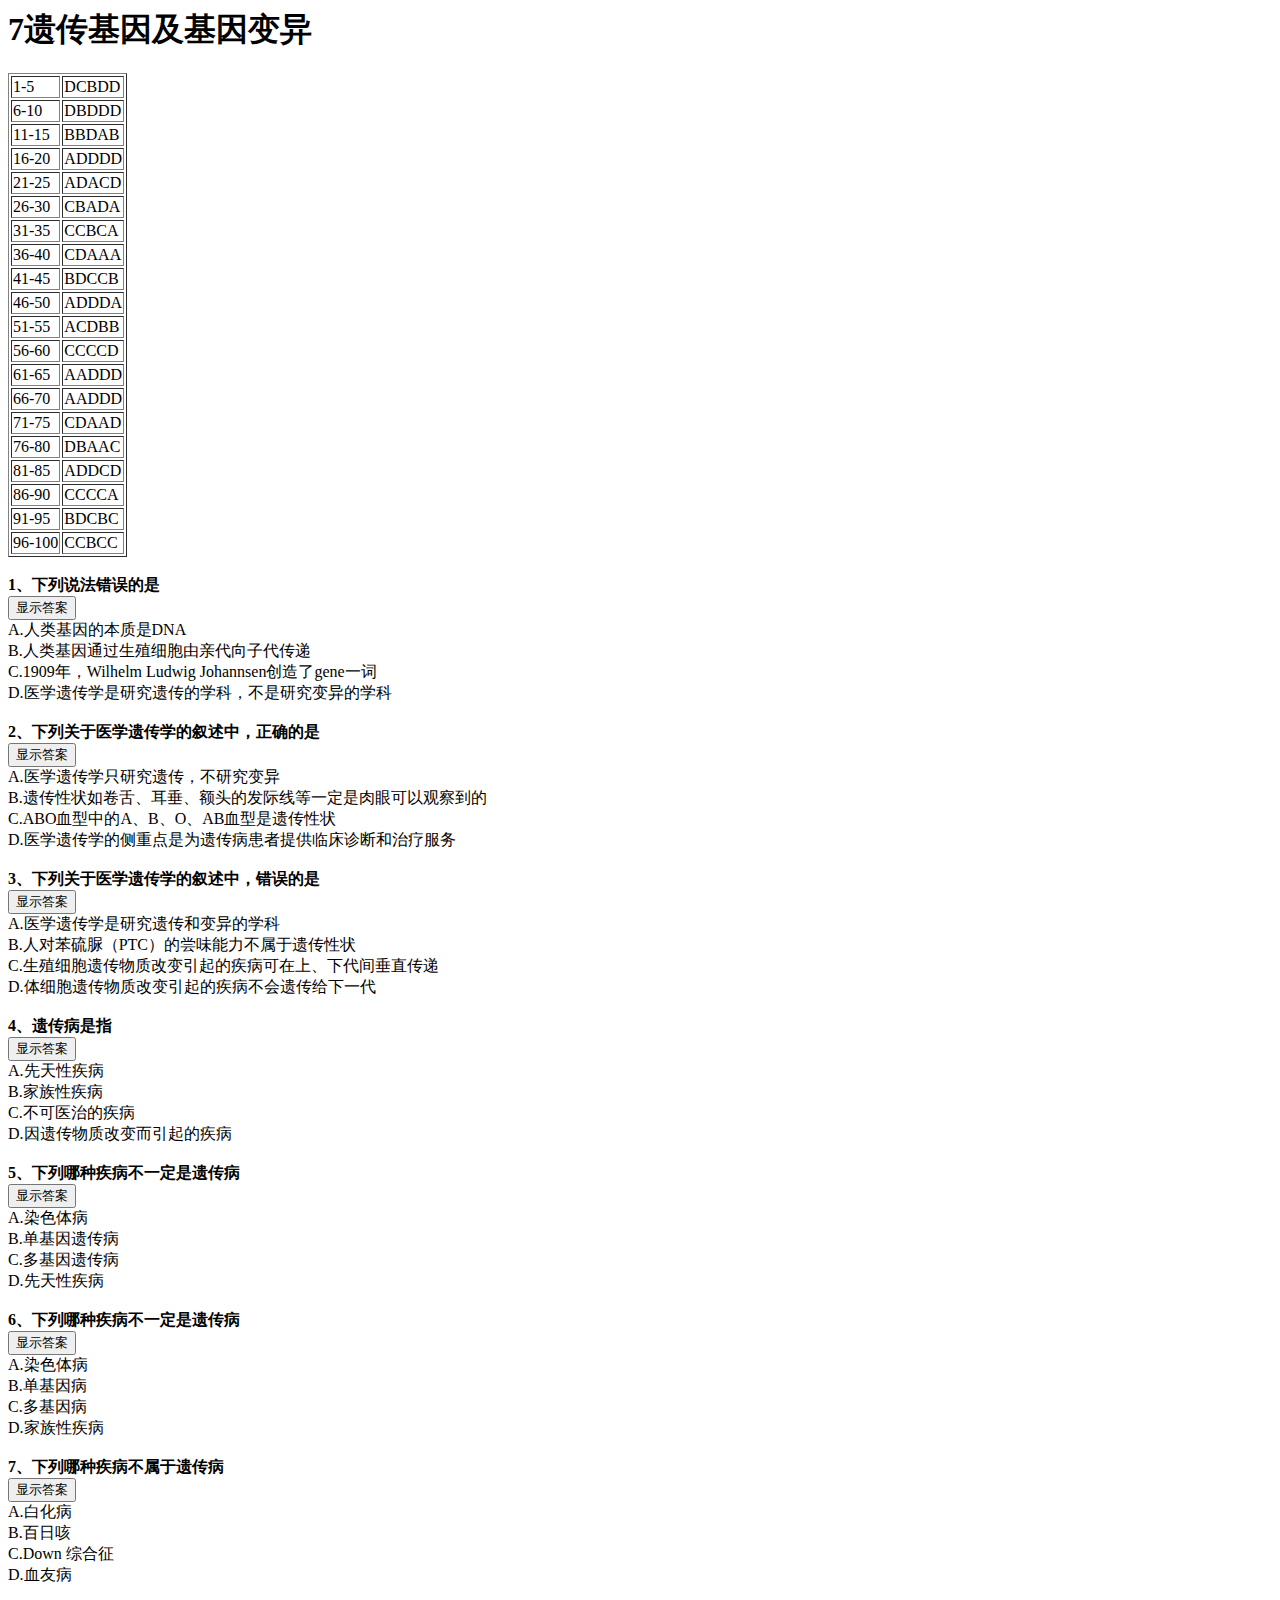
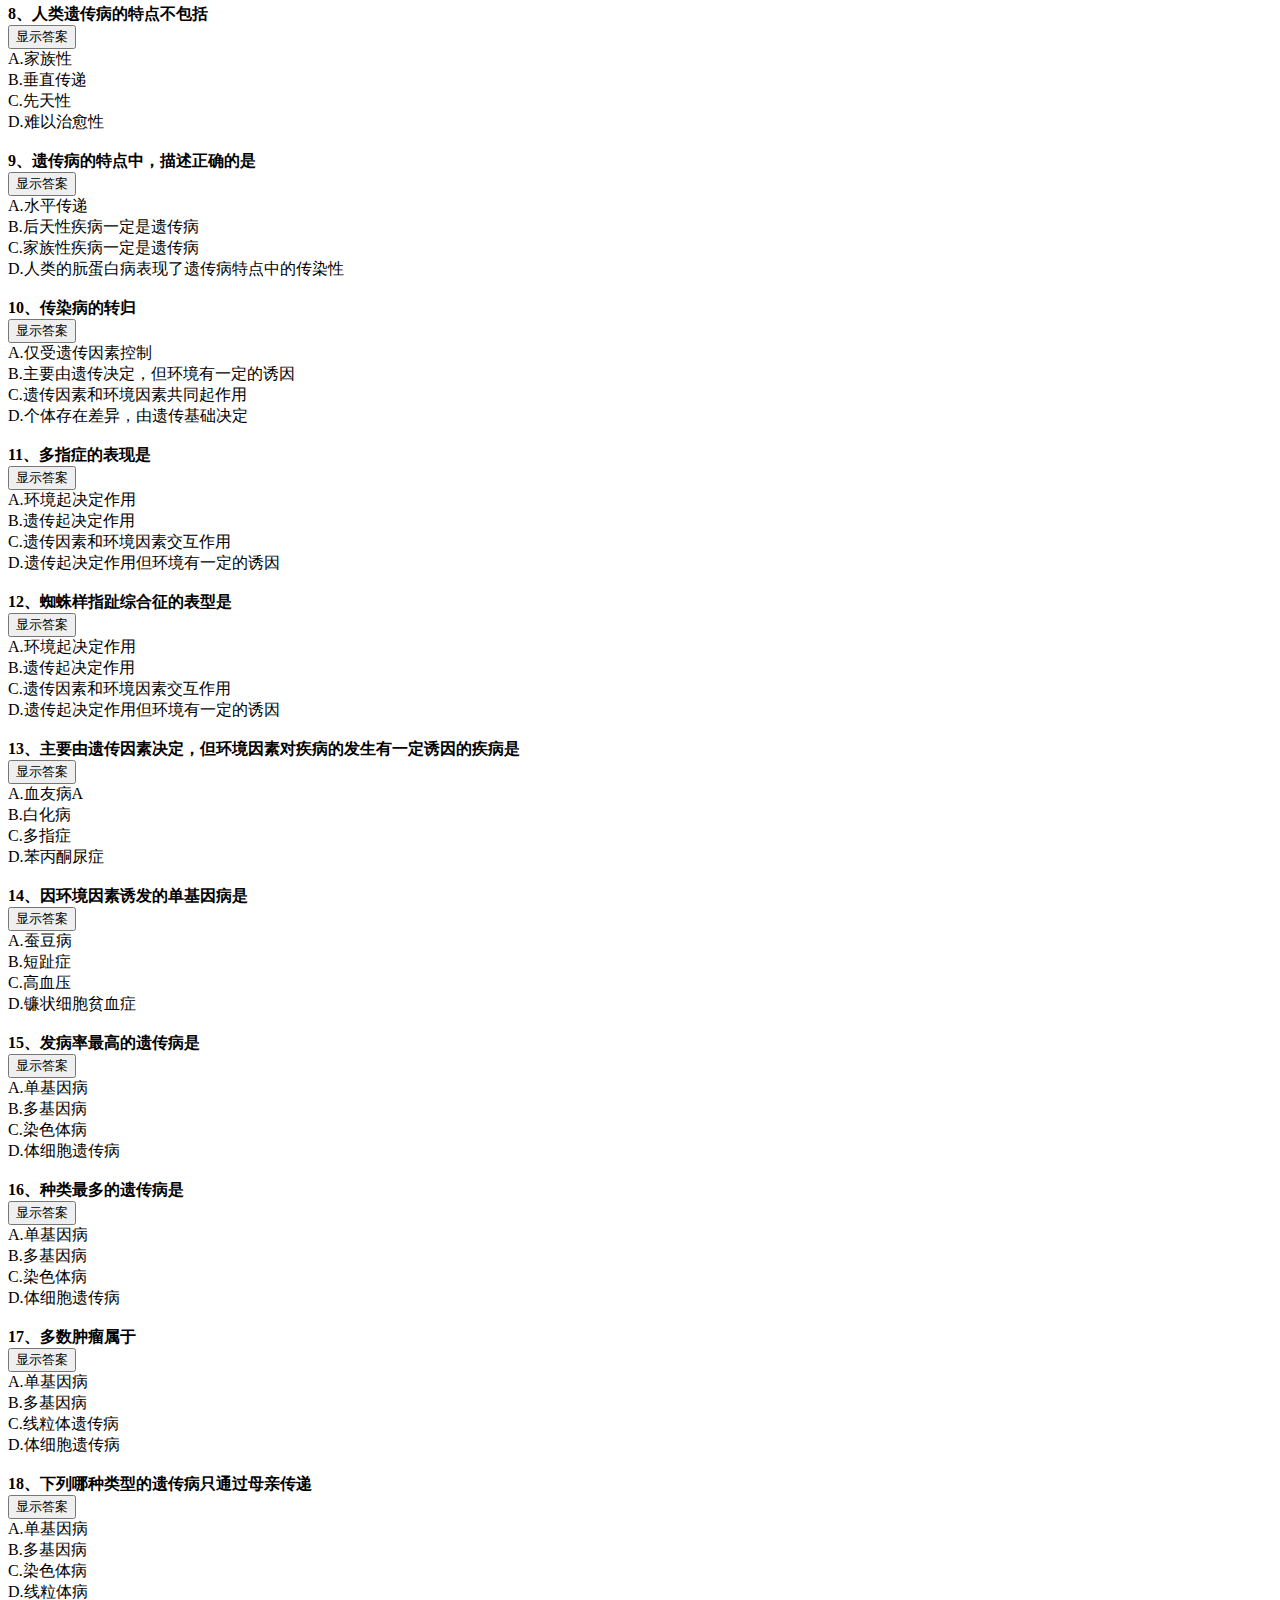
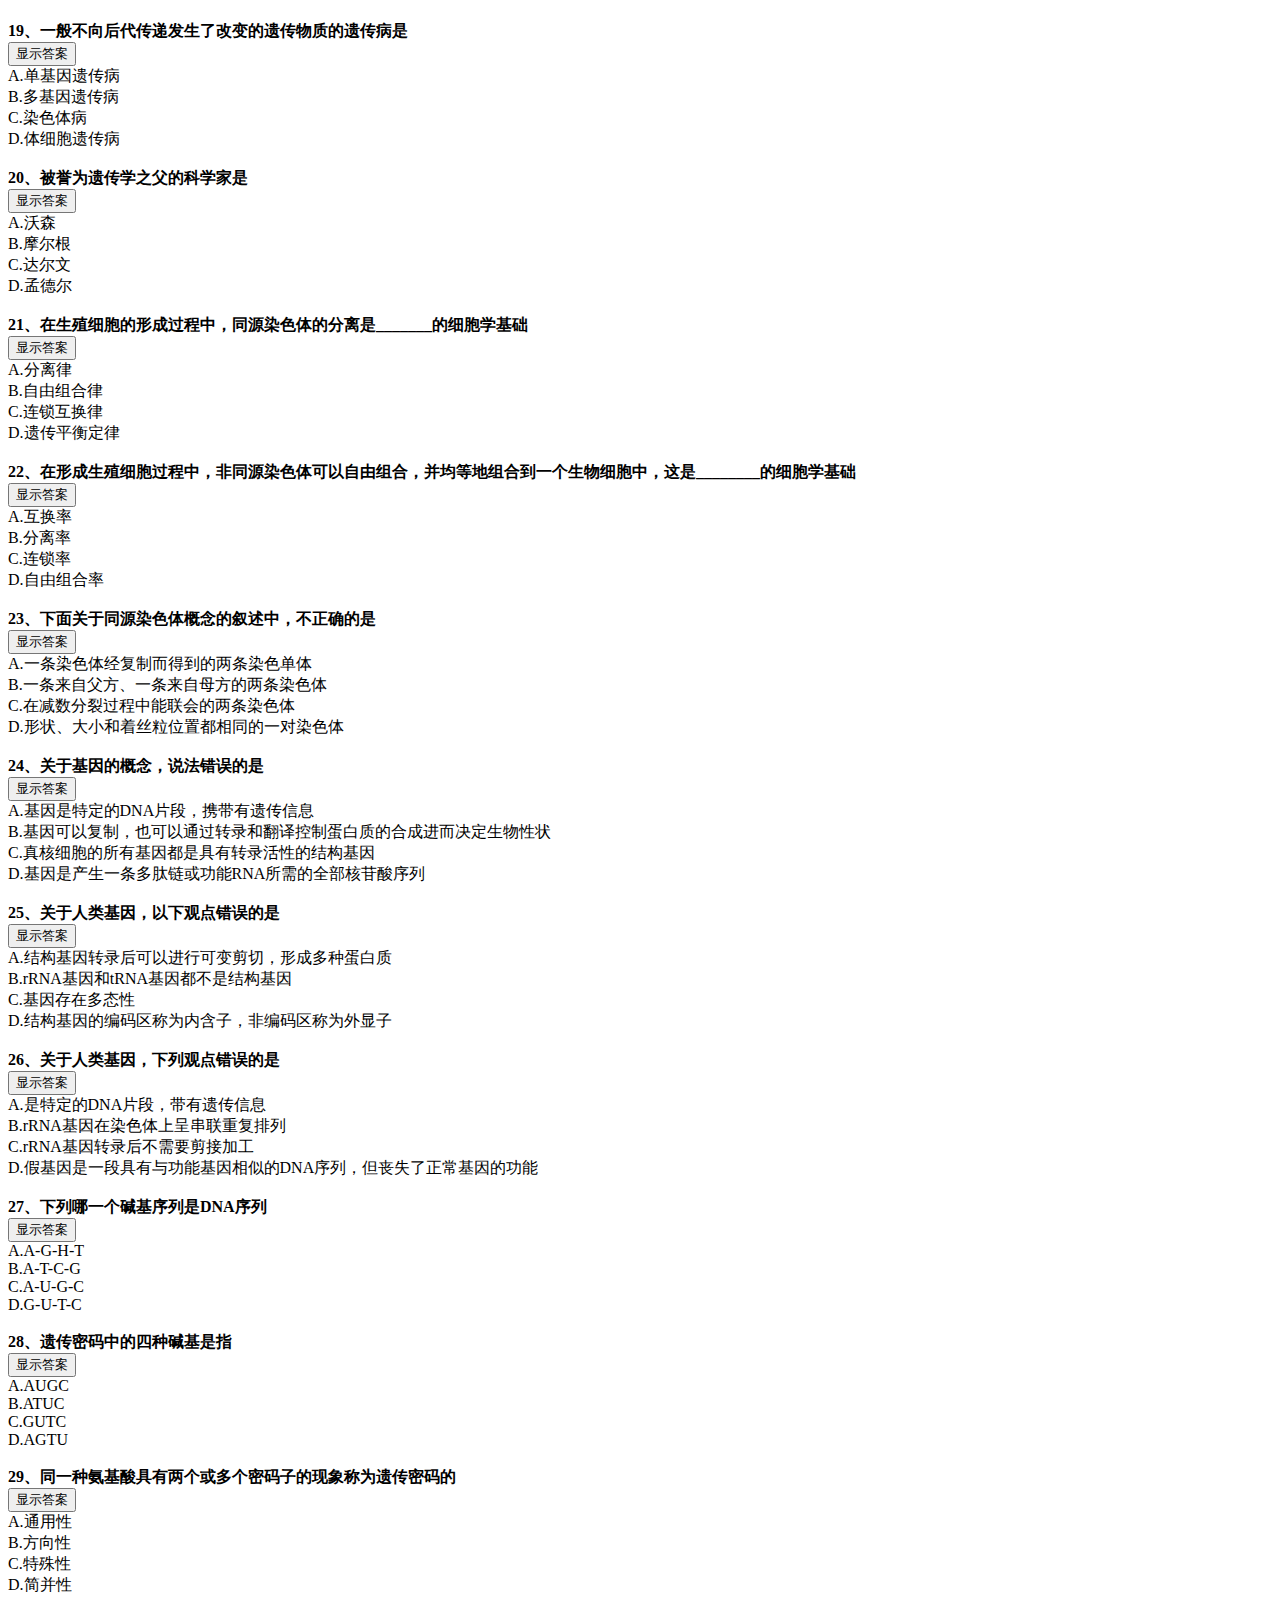
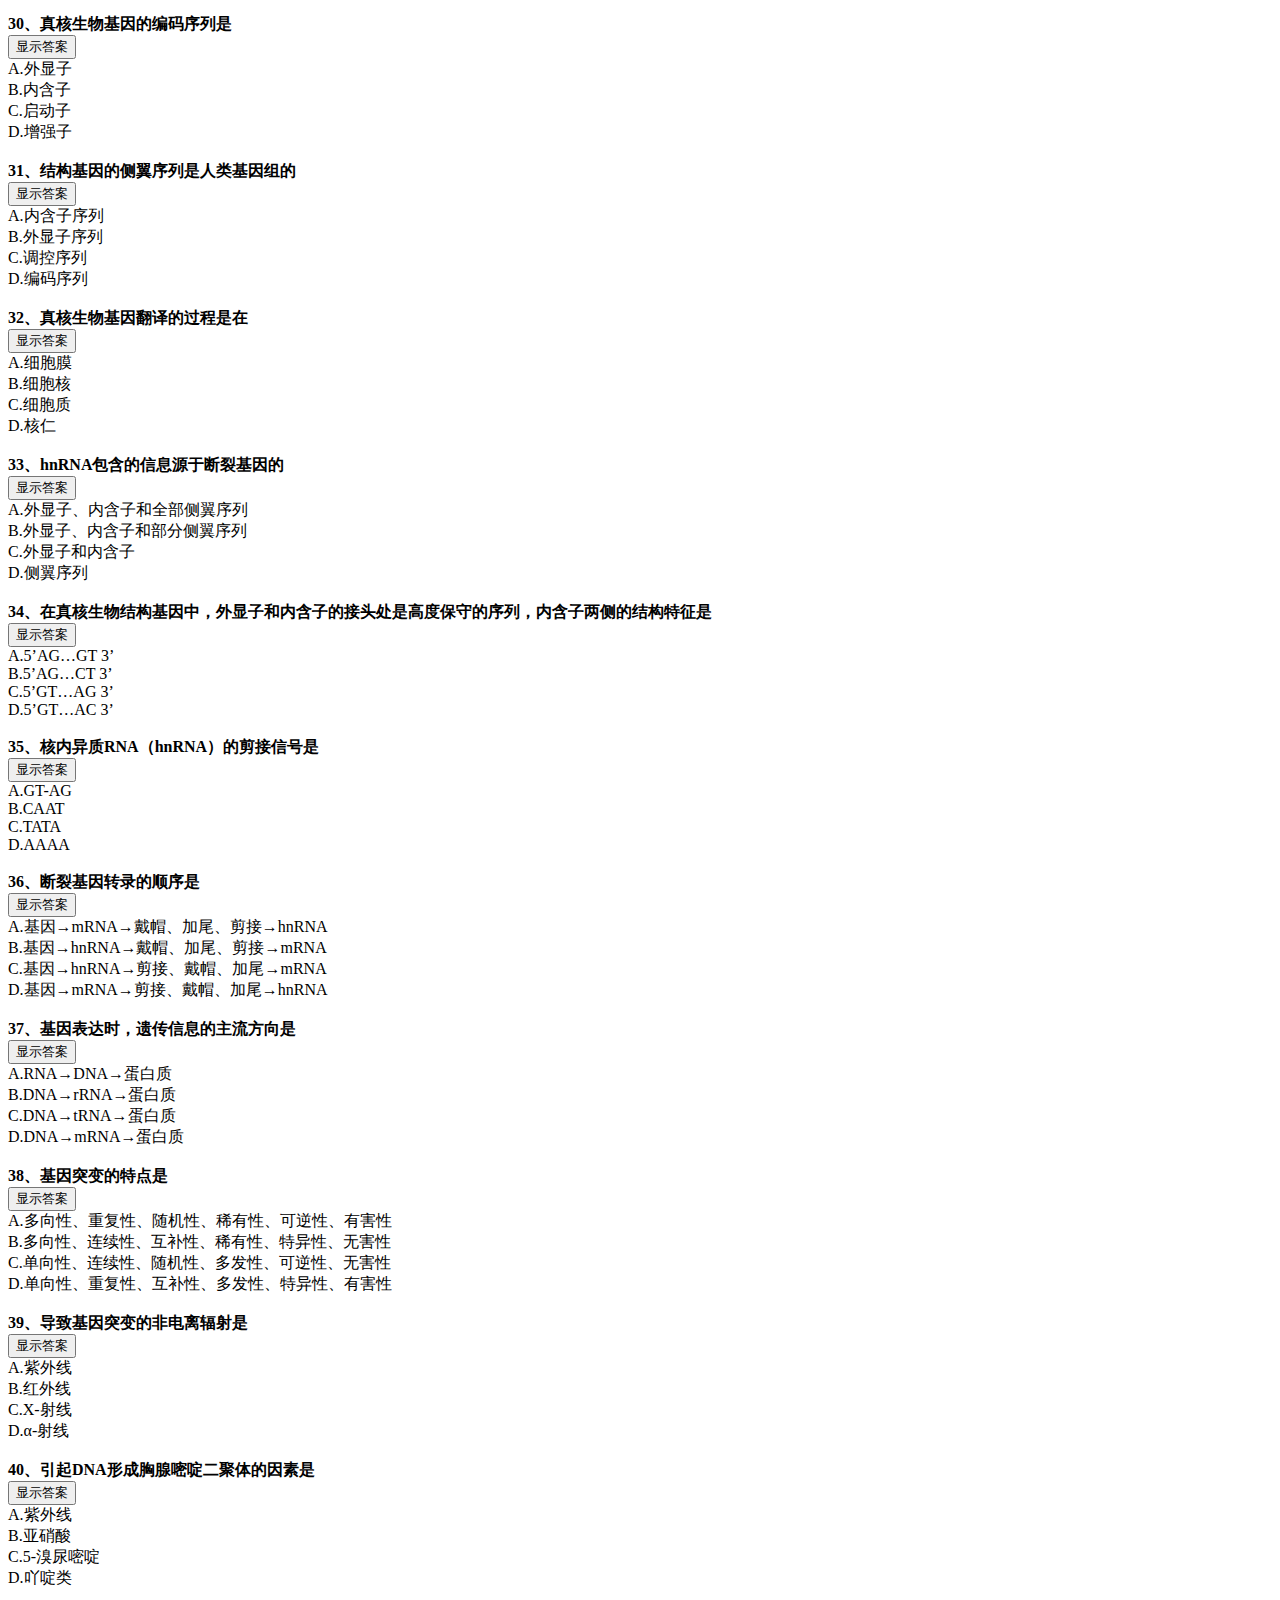
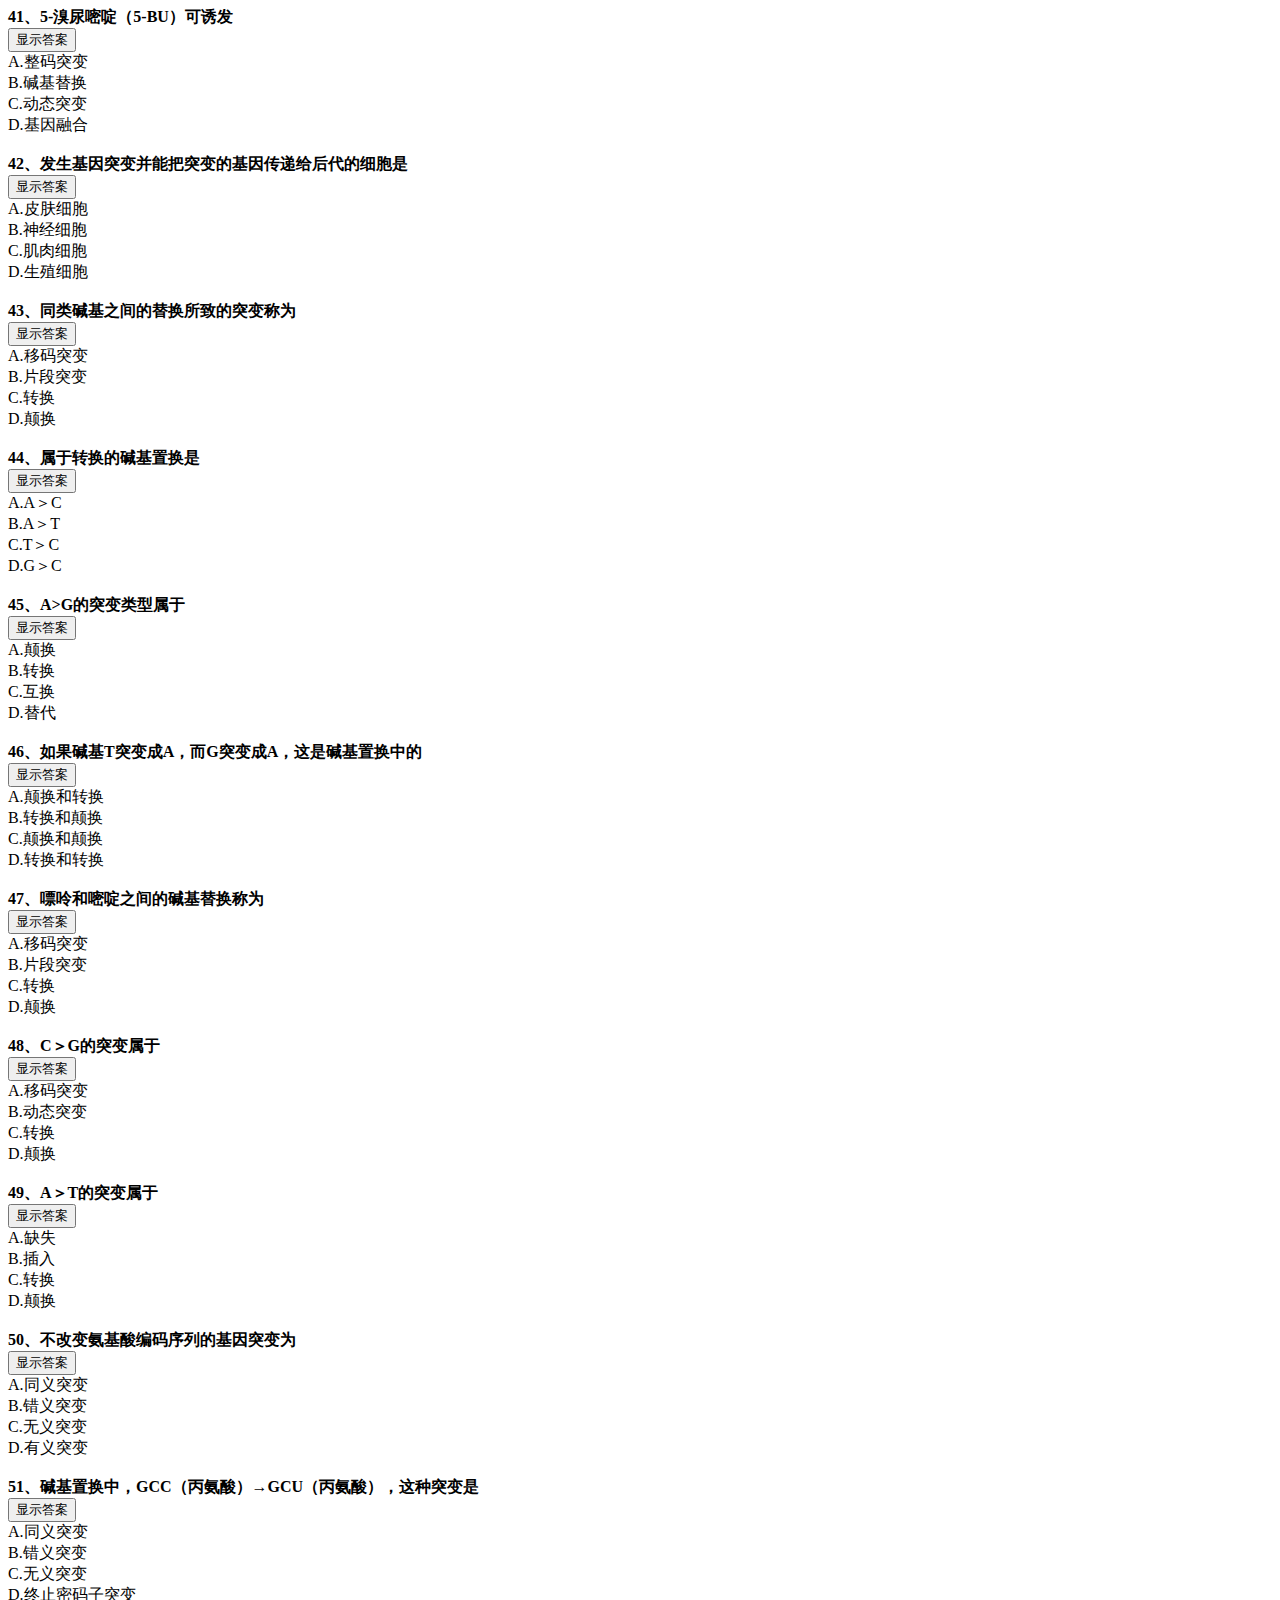
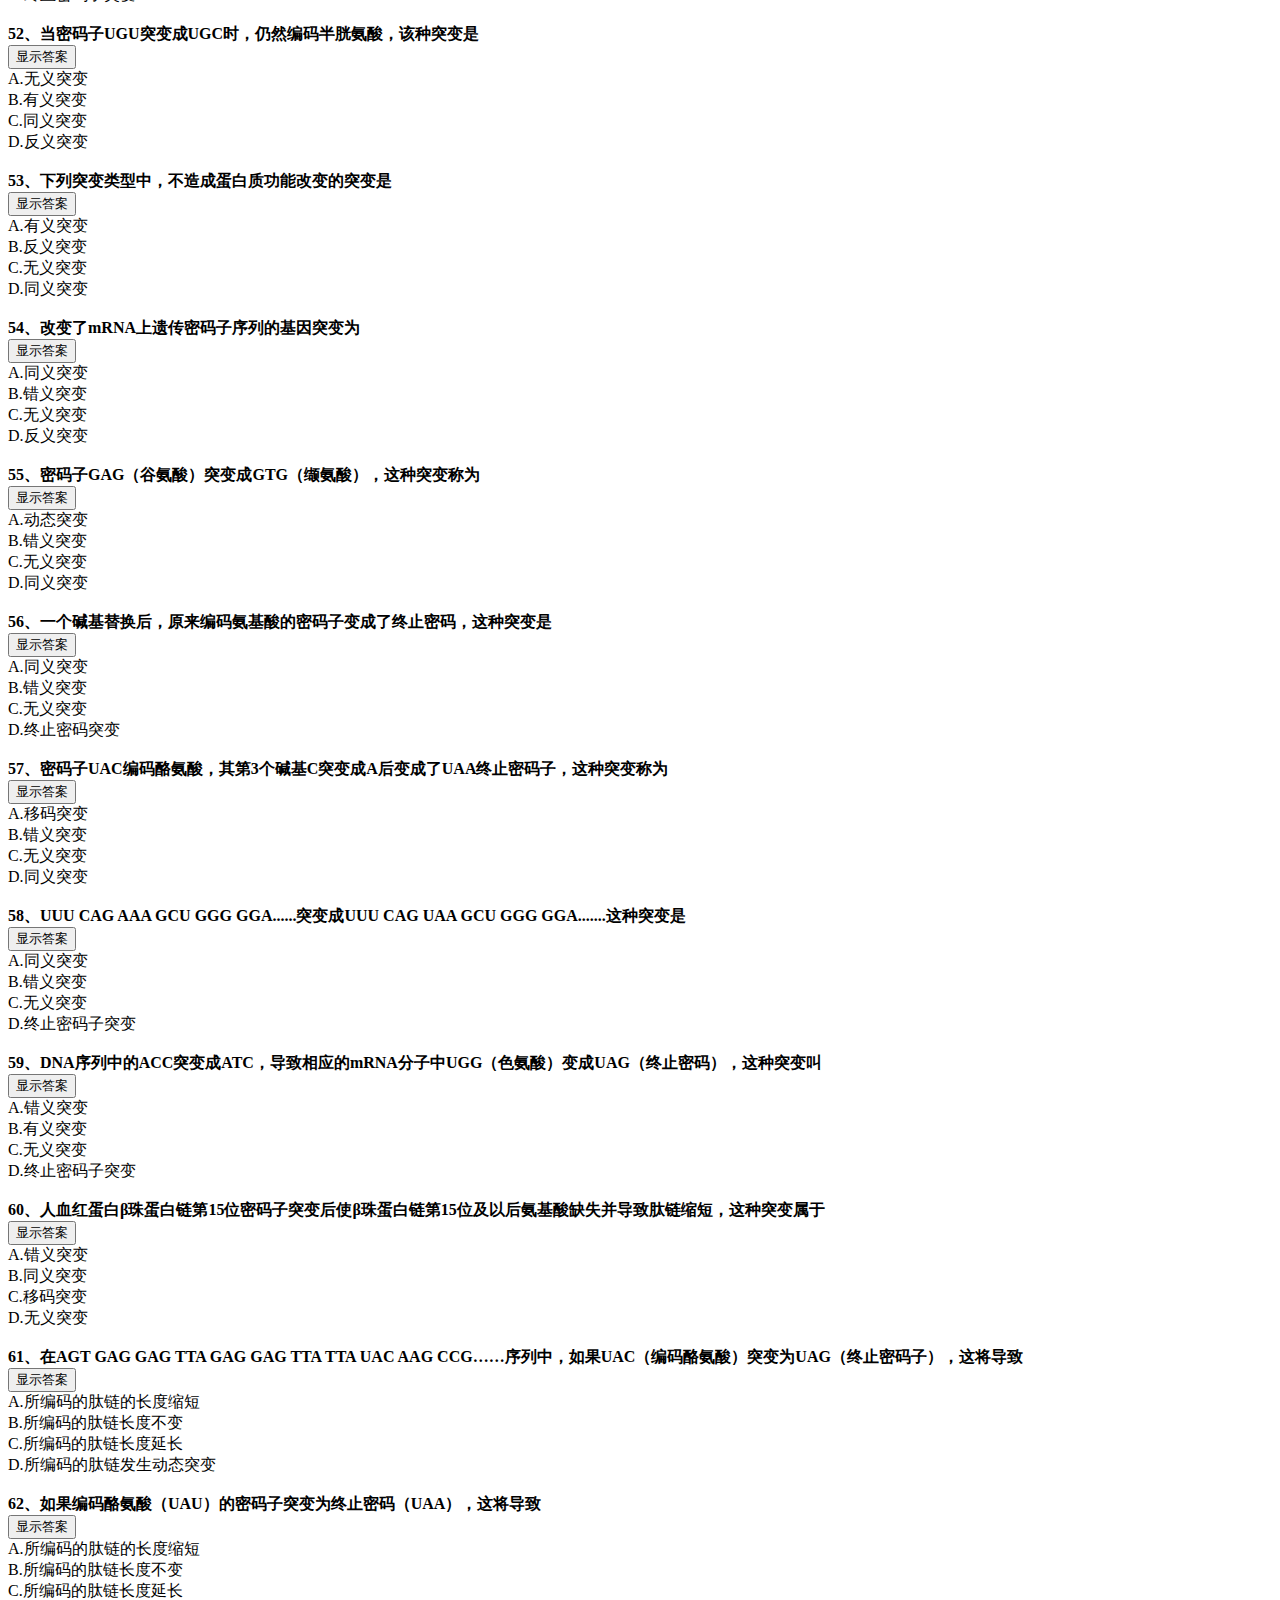
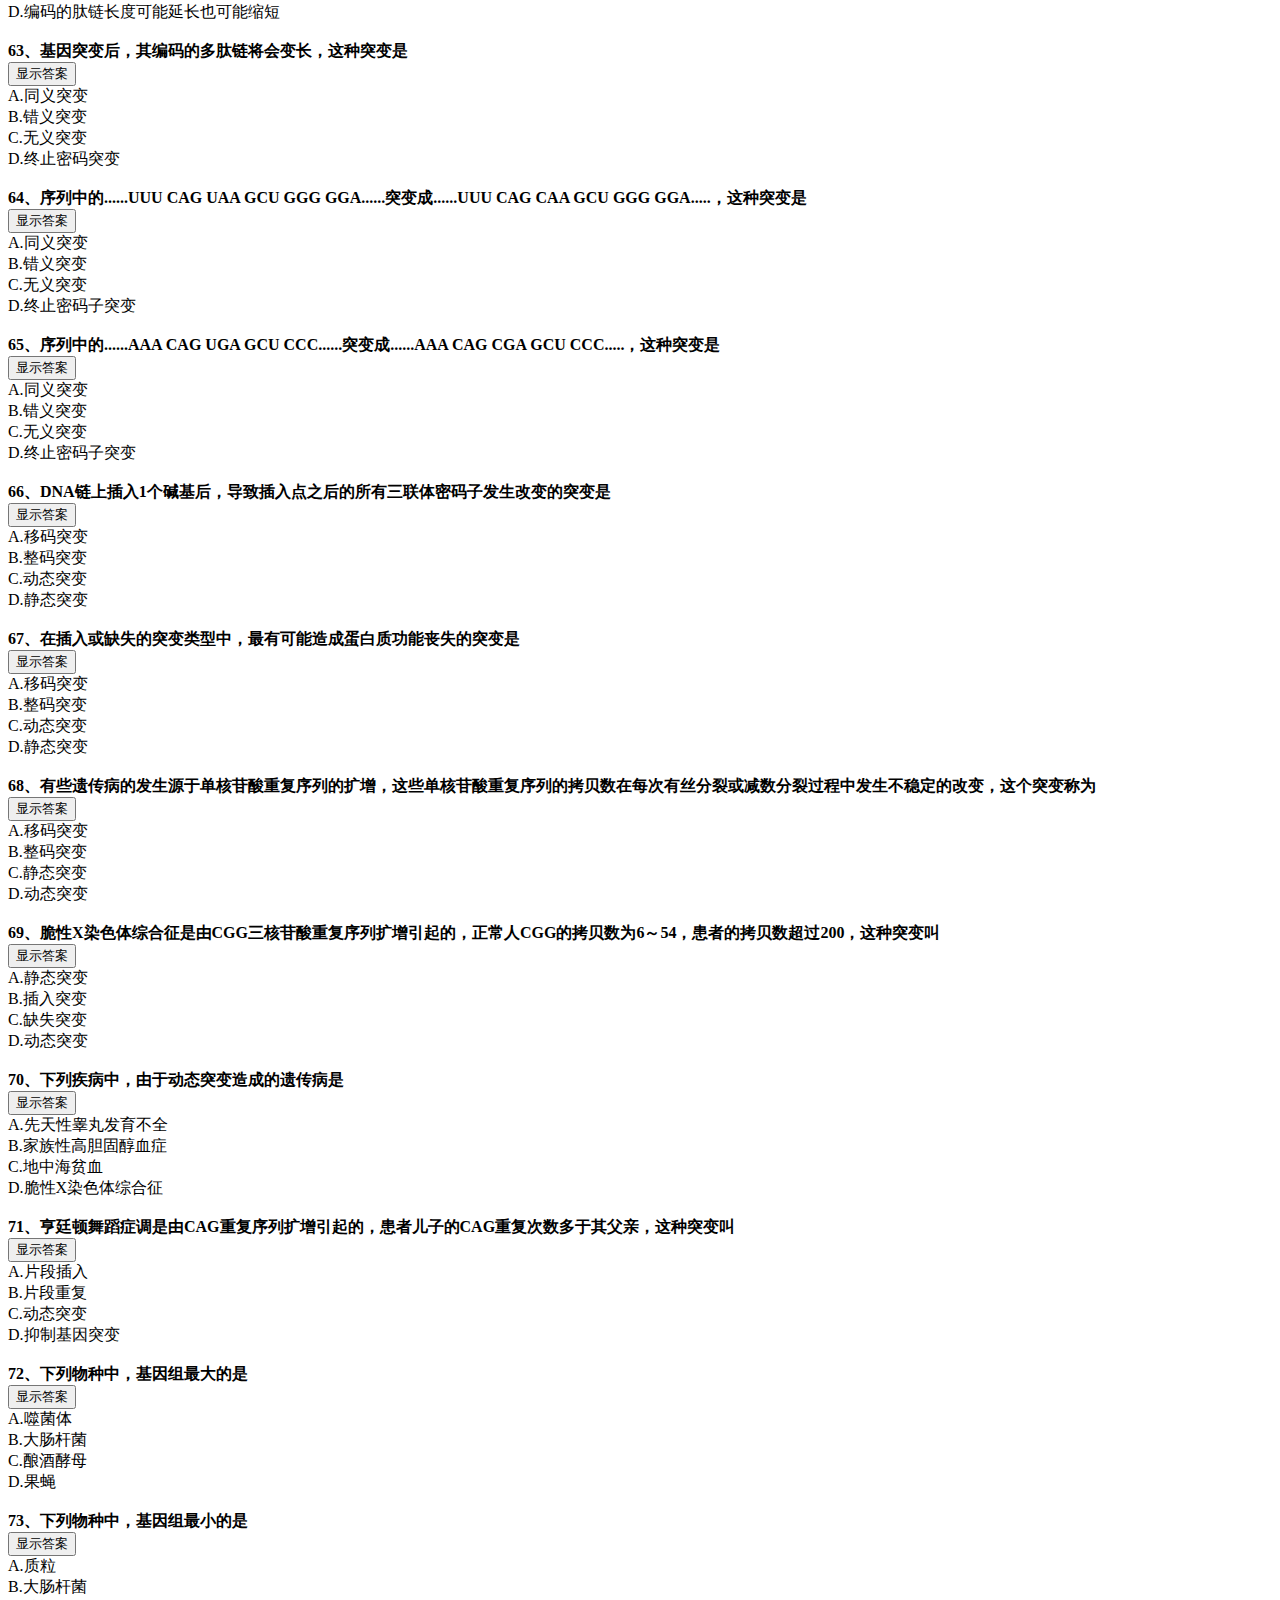
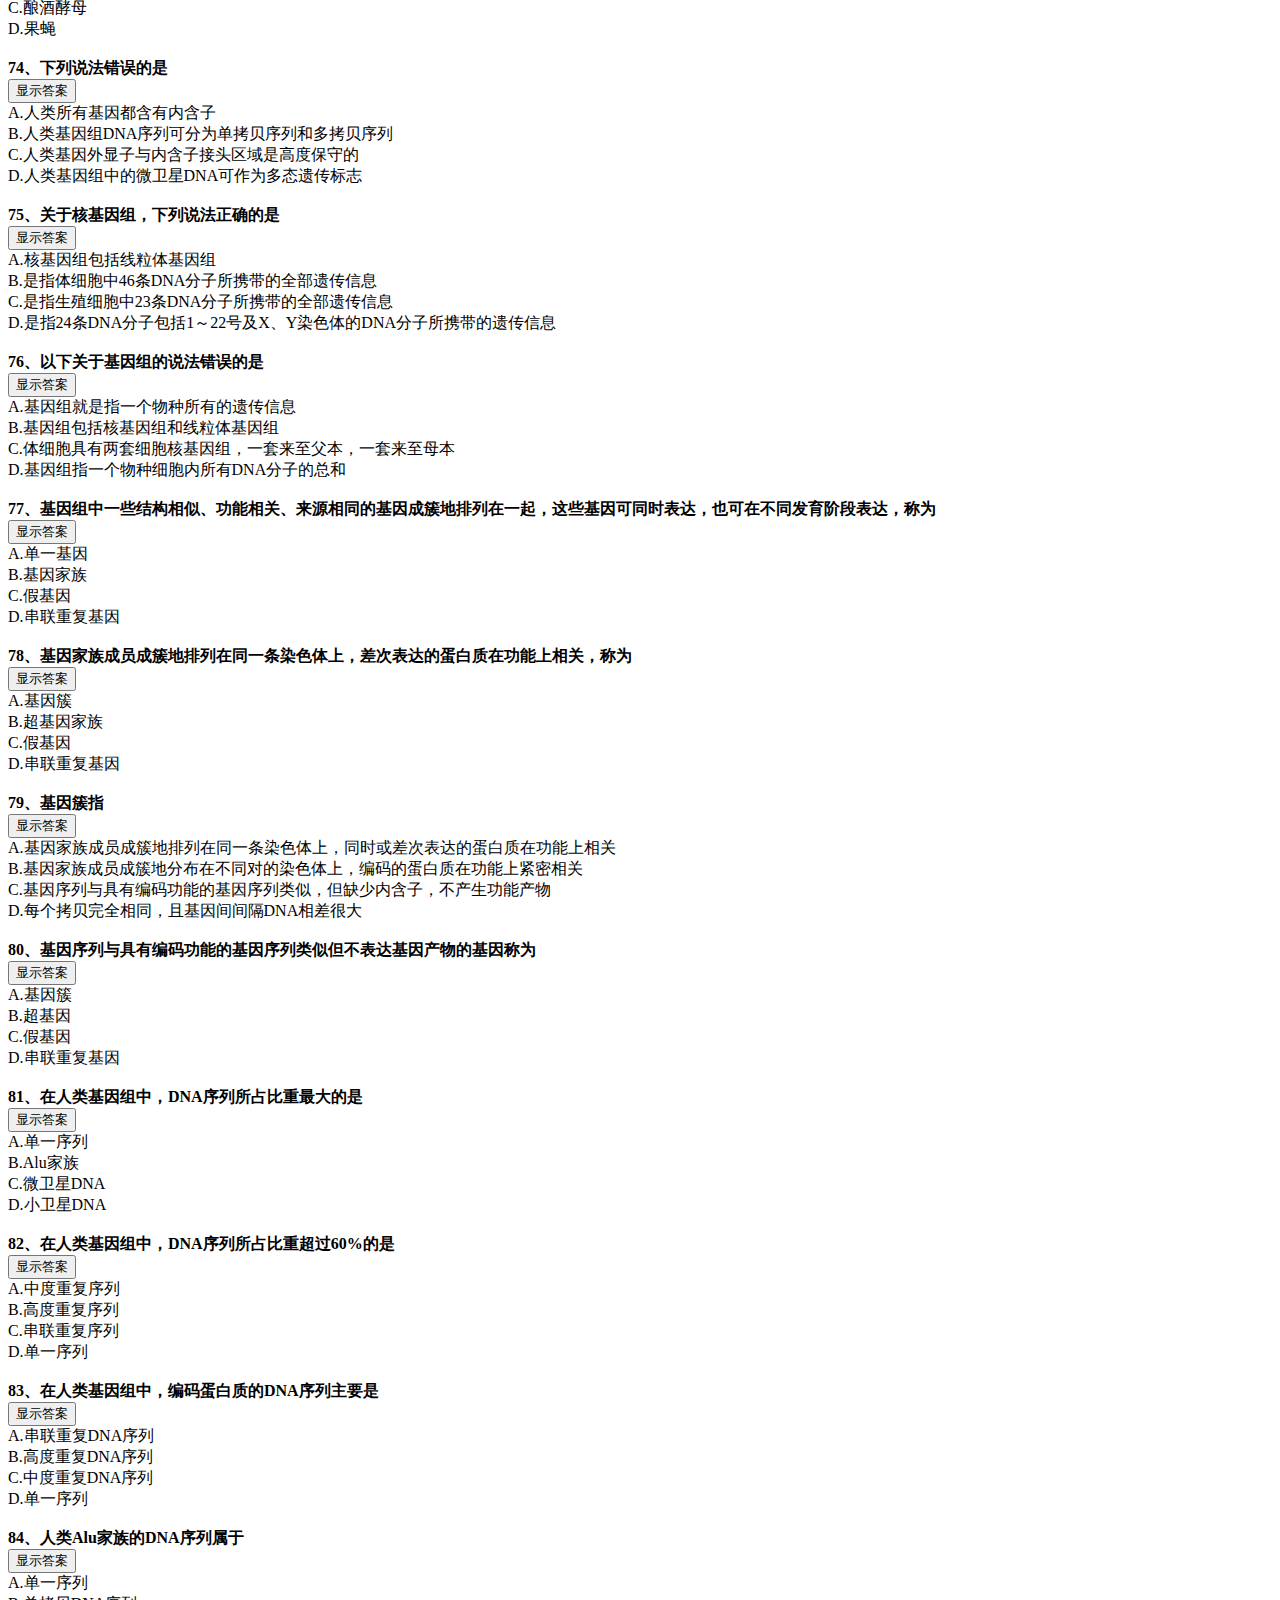
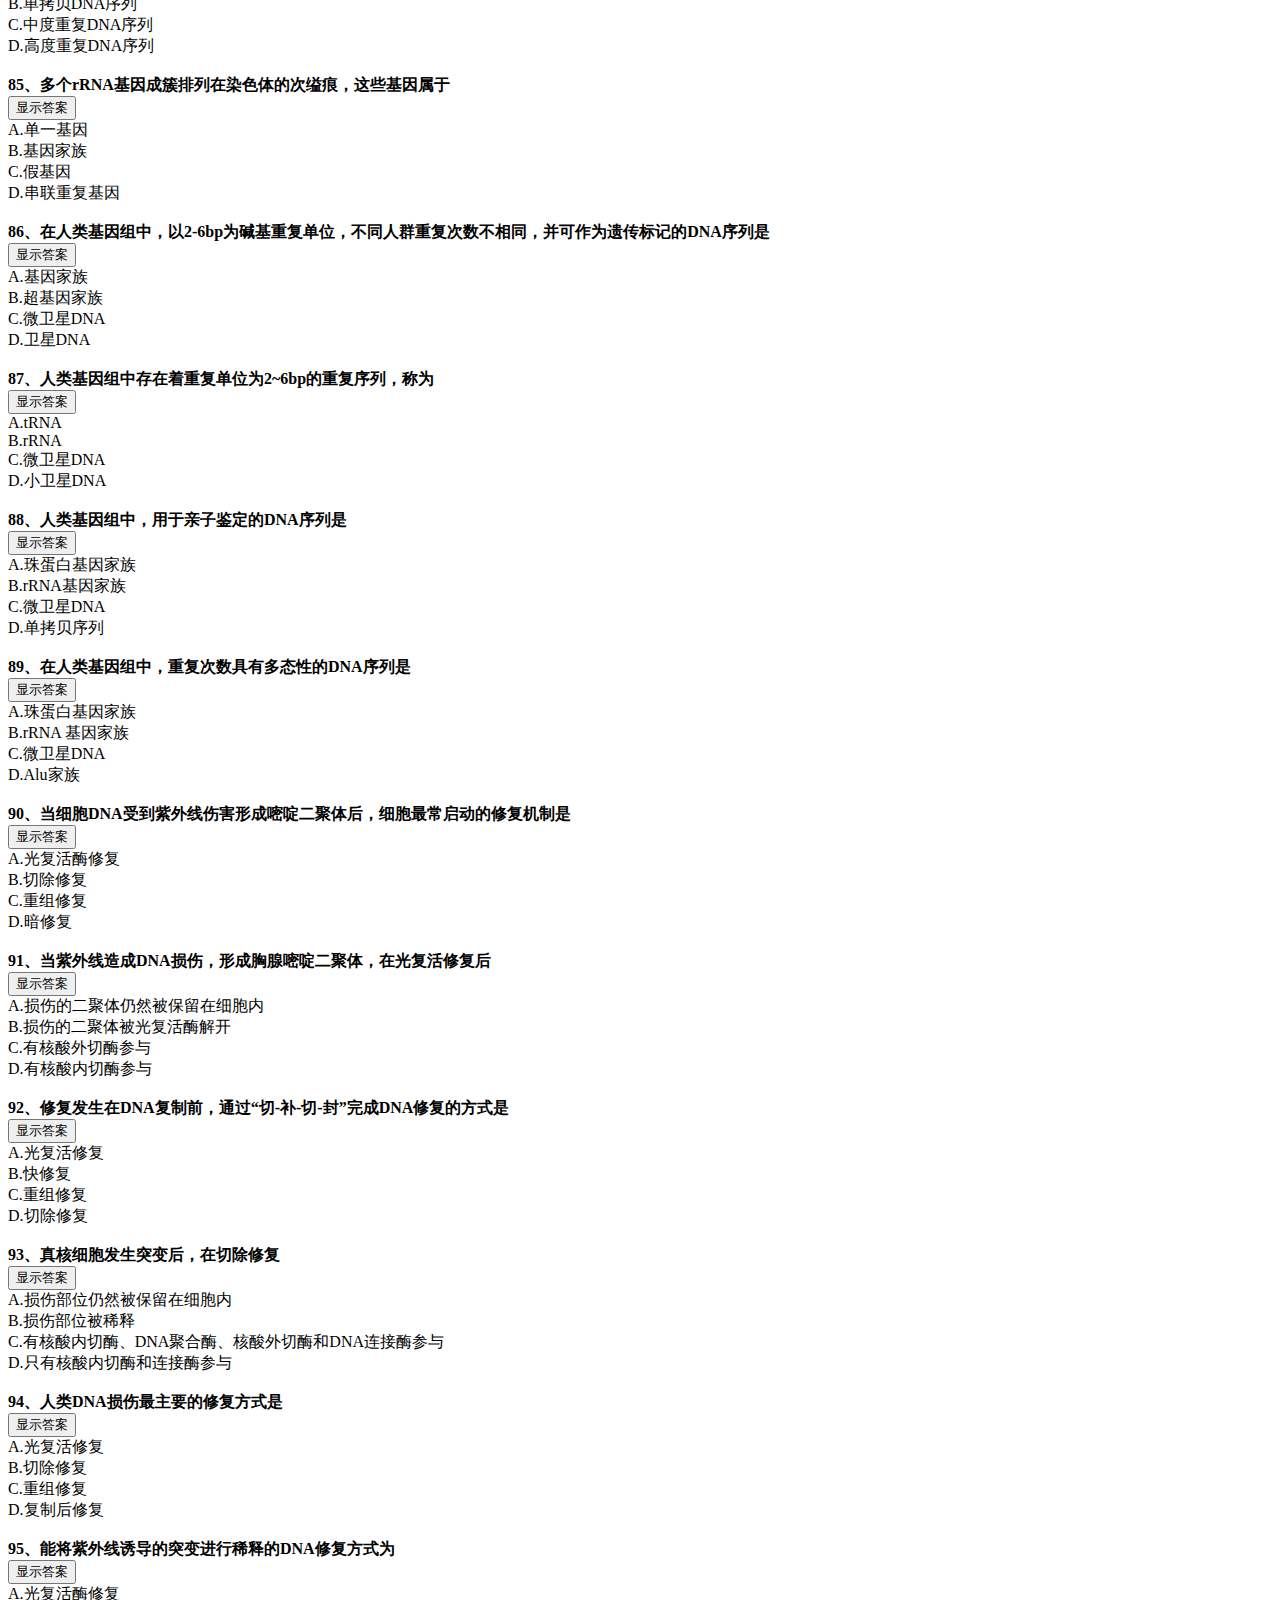
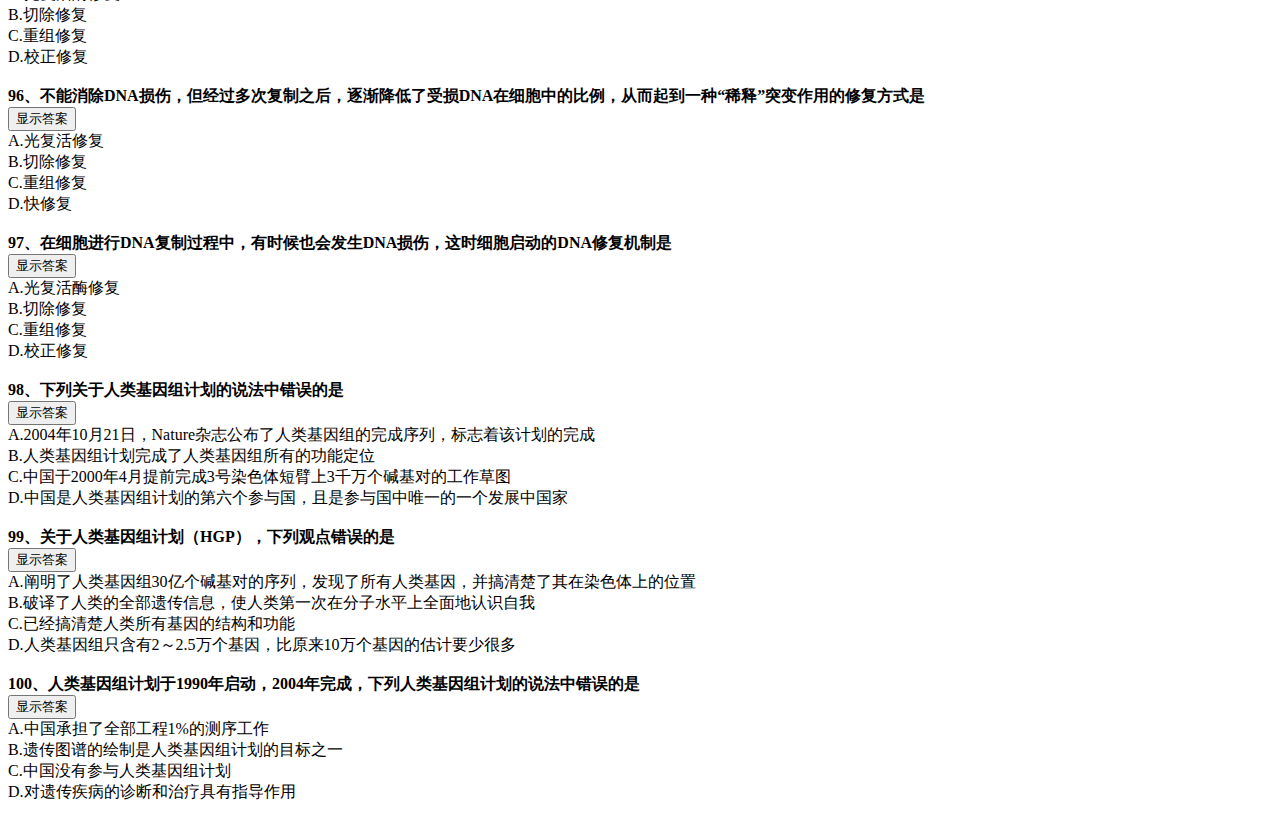
<file: ans/7.html>
<html><head><script type="text/javascript">var showAns=function(id){document.getElementById(id).style="color:red;";}; window.onload=function(){var imgs=document.getElementsByTagName("img");for(var i=0;i<imgs.length;i++){imgs[i].style.maxWidth="350px"}};</script><meta name="viewport" content="width=device-width, initial-scale=1, maximum-scale=1, user-scalable=no"><meta http-equiv="Content-Type" content="text/html; charset=utf-8"><title>7遗传基因及基因变异</title></head><body><h1>7遗传基因及基因变异</h1><div><table border="1"><tr><td>1-5</td><td>DCBDD</td></tr><tr><td>6-10</td><td>DBDDD</td></tr><tr><td>11-15</td><td>BBDAB</td></tr><tr><td>16-20</td><td>ADDDD</td></tr><tr><td>21-25</td><td>ADACD</td></tr><tr><td>26-30</td><td>CBADA</td></tr><tr><td>31-35</td><td>CCBCA</td></tr><tr><td>36-40</td><td>CDAAA</td></tr><tr><td>41-45</td><td>BDCCB</td></tr><tr><td>46-50</td><td>ADDDA</td></tr><tr><td>51-55</td><td>ACDBB</td></tr><tr><td>56-60</td><td>CCCCD</td></tr><tr><td>61-65</td><td>AADDD</td></tr><tr><td>66-70</td><td>AADDD</td></tr><tr><td>71-75</td><td>CDAAD</td></tr><tr><td>76-80</td><td>DBAAC</td></tr><tr><td>81-85</td><td>ADDCD</td></tr><tr><td>86-90</td><td>CCCCA</td></tr><tr><td>91-95</td><td>BDCBC</td></tr><tr><td>96-100</td><td>CCBCC</td></tr></table></br><b>1、下列说法错误的是</br><button onclick="showAns('ans1');" >显示答案</button></b></br>A.人类基因的本质是DNA</br>B.人类基因通过生殖细胞由亲代向子代传递</br>C.1909年，Wilhelm Ludwig Johannsen创造了gene一词</br><div id="ans1">D.医学遗传学是研究遗传的学科，不是研究变异的学科</br></div></br><b>2、下列关于医学遗传学的叙述中，正确的是</br><button onclick="showAns('ans2');" >显示答案</button></b></br>A.医学遗传学只研究遗传，不研究变异</br>B.遗传性状如卷舌、耳垂、额头的发际线等一定是肉眼可以观察到的</br><div id="ans2">C.ABO血型中的A、B、O、AB血型是遗传性状</br></div>D.医学遗传学的侧重点是为遗传病患者提供临床诊断和治疗服务</br></br><b>3、下列关于医学遗传学的叙述中，错误的是</br><button onclick="showAns('ans3');" >显示答案</button></b></br>A.医学遗传学是研究遗传和变异的学科</br><div id="ans3">B.人对苯硫脲（PTC）的尝味能力不属于遗传性状</br></div>C.生殖细胞遗传物质改变引起的疾病可在上、下代间垂直传递</br>D.体细胞遗传物质改变引起的疾病不会遗传给下一代</br></br><b>4、遗传病是指</br><button onclick="showAns('ans4');" >显示答案</button></b></br>A.先天性疾病</br>B.家族性疾病</br>C.不可医治的疾病</br><div id="ans4">D.因遗传物质改变而引起的疾病</br></div></br><b>5、下列哪种疾病不一定是遗传病</br><button onclick="showAns('ans5');" >显示答案</button></b></br>A.染色体病</br>B.单基因遗传病</br>C.多基因遗传病</br><div id="ans5">D.先天性疾病</br></div></br><b>6、下列哪种疾病不一定是遗传病</br><button onclick="showAns('ans6');" >显示答案</button></b></br>A.染色体病</br>B.单基因病</br>C.多基因病</br><div id="ans6">D.家族性疾病</br></div></br><b>7、下列哪种疾病不属于遗传病</br><button onclick="showAns('ans7');" >显示答案</button></b></br>A.白化病</br><div id="ans7">B.百日咳</br></div>C.Down 综合征</br>D.血友病</br></br><b>8、人类遗传病的特点不包括</br><button onclick="showAns('ans8');" >显示答案</button></b></br>A.家族性</br>B.垂直传递</br>C.先天性</br><div id="ans8">D.难以治愈性</br></div></br><b>9、遗传病的特点中，描述正确的是</br><button onclick="showAns('ans9');" >显示答案</button></b></br>A.水平传递</br>B.后天性疾病一定是遗传病</br>C.家族性疾病一定是遗传病</br><div id="ans9">D.人类的朊蛋白病表现了遗传病特点中的传染性</br></div></br><b>10、传染病的转归</br><button onclick="showAns('ans10');" >显示答案</button></b></br>A.仅受遗传因素控制</br>B.主要由遗传决定，但环境有一定的诱因</br>C.遗传因素和环境因素共同起作用</br><div id="ans10">D.个体存在差异，由遗传基础决定</br></div></br><b>11、多指症的表现是</br><button onclick="showAns('ans11');" >显示答案</button></b></br>A.环境起决定作用</br><div id="ans11">B.遗传起决定作用</br></div>C.遗传因素和环境因素交互作用</br>D.遗传起决定作用但环境有一定的诱因</br></br><b>12、蜘蛛样指趾综合征的表型是</br><button onclick="showAns('ans12');" >显示答案</button></b></br>A.环境起决定作用</br><div id="ans12">B.遗传起决定作用</br></div>C.遗传因素和环境因素交互作用</br>D.遗传起决定作用但环境有一定的诱因</br></br><b>13、主要由遗传因素决定，但环境因素对疾病的发生有一定诱因的疾病是</br><button onclick="showAns('ans13');" >显示答案</button></b></br>A.血友病A</br>B.白化病</br>C.多指症</br><div id="ans13">D.苯丙酮尿症</br></div></br><b>14、因环境因素诱发的单基因病是</br><button onclick="showAns('ans14');" >显示答案</button></b></br><div id="ans14">A.蚕豆病</br></div>B.短趾症</br>C.高血压</br>D.镰状细胞贫血症</br></br><b>15、发病率最高的遗传病是</br><button onclick="showAns('ans15');" >显示答案</button></b></br>A.单基因病</br><div id="ans15">B.多基因病</br></div>C.染色体病</br>D.体细胞遗传病</br></br><b>16、种类最多的遗传病是</br><button onclick="showAns('ans16');" >显示答案</button></b></br><div id="ans16">A.单基因病</br></div>B.多基因病</br>C.染色体病</br>D.体细胞遗传病</br></br><b>17、多数肿瘤属于</br><button onclick="showAns('ans17');" >显示答案</button></b></br>A.单基因病</br>B.多基因病</br>C.线粒体遗传病</br><div id="ans17">D.体细胞遗传病</br></div></br><b>18、下列哪种类型的遗传病只通过母亲传递</br><button onclick="showAns('ans18');" >显示答案</button></b></br>A.单基因病</br>B.多基因病</br>C.染色体病</br><div id="ans18">D.线粒体病</br></div></br><b>19、一般不向后代传递发生了改变的遗传物质的遗传病是</br><button onclick="showAns('ans19');" >显示答案</button></b></br>A.单基因遗传病</br>B.多基因遗传病</br>C.染色体病</br><div id="ans19">D.体细胞遗传病</br></div></br><b>20、被誉为遗传学之父的科学家是</br><button onclick="showAns('ans20');" >显示答案</button></b></br>A.沃森</br>B.摩尔根</br>C.达尔文</br><div id="ans20">D.孟德尔</br></div></br><b>21、在生殖细胞的形成过程中，同源染色体的分离是_______的细胞学基础</br><button onclick="showAns('ans21');" >显示答案</button></b></br><div id="ans21">A.分离律</br></div>B.自由组合律</br>C.连锁互换律</br>D.遗传平衡定律</br></br><b>22、在形成生殖细胞过程中，非同源染色体可以自由组合，并均等地组合到一个生物细胞中，这是________的细胞学基础</br><button onclick="showAns('ans22');" >显示答案</button></b></br>A.互换率</br>B.分离率</br>C.连锁率</br><div id="ans22">D.自由组合率</br></div></br><b>23、下面关于同源染色体概念的叙述中，不正确的是</br><button onclick="showAns('ans23');" >显示答案</button></b></br><div id="ans23">A.一条染色体经复制而得到的两条染色单体</br></div>B.一条来自父方、一条来自母方的两条染色体</br>C.在减数分裂过程中能联会的两条染色体</br>D.形状、大小和着丝粒位置都相同的一对染色体</br></br><b>24、关于基因的概念，说法错误的是</br><button onclick="showAns('ans24');" >显示答案</button></b></br>A.基因是特定的DNA片段，携带有遗传信息</br>B.基因可以复制，也可以通过转录和翻译控制蛋白质的合成进而决定生物性状</br><div id="ans24">C.真核细胞的所有基因都是具有转录活性的结构基因</br></div>D.基因是产生一条多肽链或功能RNA所需的全部核苷酸序列</br></br><b>25、关于人类基因，以下观点错误的是</br><button onclick="showAns('ans25');" >显示答案</button></b></br>A.结构基因转录后可以进行可变剪切，形成多种蛋白质</br>B.rRNA基因和tRNA基因都不是结构基因</br>C.基因存在多态性</br><div id="ans25">D.结构基因的编码区称为内含子，非编码区称为外显子</br></div></br><b>26、关于人类基因，下列观点错误的是</br><button onclick="showAns('ans26');" >显示答案</button></b></br>A.是特定的DNA片段，带有遗传信息</br>B.rRNA基因在染色体上呈串联重复排列</br><div id="ans26">C.rRNA基因转录后不需要剪接加工</br></div>D.假基因是一段具有与功能基因相似的DNA序列，但丧失了正常基因的功能</br></br><b>27、下列哪一个碱基序列是DNA序列</br><button onclick="showAns('ans27');" >显示答案</button></b></br>A.A-G-H-T</br><div id="ans27">B.A-T-C-G</br></div>C.A-U-G-C</br>D.G-U-T-C</br></br><b>28、遗传密码中的四种碱基是指</br><button onclick="showAns('ans28');" >显示答案</button></b></br><div id="ans28">A.AUGC</br></div>B.ATUC</br>C.GUTC</br>D.AGTU</br></br><b>29、同一种氨基酸具有两个或多个密码子的现象称为遗传密码的</br><button onclick="showAns('ans29');" >显示答案</button></b></br>A.通用性</br>B.方向性</br>C.特殊性</br><div id="ans29">D.简并性</br></div></br><b>30、真核生物基因的编码序列是</br><button onclick="showAns('ans30');" >显示答案</button></b></br><div id="ans30">A.外显子</br></div>B.内含子</br>C.启动子</br>D.增强子</br></br><b>31、结构基因的侧翼序列是人类基因组的</br><button onclick="showAns('ans31');" >显示答案</button></b></br>A.内含子序列</br>B.外显子序列</br><div id="ans31">C.调控序列</br></div>D.编码序列</br></br><b>32、真核生物基因翻译的过程是在</br><button onclick="showAns('ans32');" >显示答案</button></b></br>A.细胞膜</br>B.细胞核</br><div id="ans32">C.细胞质</br></div>D.核仁</br></br><b>33、hnRNA包含的信息源于断裂基因的</br><button onclick="showAns('ans33');" >显示答案</button></b></br>A.外显子、内含子和全部侧翼序列</br><div id="ans33">B.外显子、内含子和部分侧翼序列</br></div>C.外显子和内含子</br>D.侧翼序列</br></br><b>34、在真核生物结构基因中，外显子和内含子的接头处是高度保守的序列，内含子两侧的结构特征是</br><button onclick="showAns('ans34');" >显示答案</button></b></br>A.5’AG…GT 3’</br>B.5’AG…CT 3’</br><div id="ans34">C.5’GT…AG 3’</br></div>D.5’GT…AC 3’</br></br><b>35、核内异质RNA（hnRNA）的剪接信号是</br><button onclick="showAns('ans35');" >显示答案</button></b></br><div id="ans35">A.GT-AG</br></div>B.CAAT</br>C.TATA</br>D.AAAA</br></br><b>36、断裂基因转录的顺序是</br><button onclick="showAns('ans36');" >显示答案</button></b></br>A.基因→mRNA→戴帽、加尾、剪接→hnRNA</br>B.基因→hnRNA→戴帽、加尾、剪接→mRNA</br><div id="ans36">C.基因→hnRNA→剪接、戴帽、加尾→mRNA</br></div>D.基因→mRNA→剪接、戴帽、加尾→hnRNA</br></br><b>37、基因表达时，遗传信息的主流方向是</br><button onclick="showAns('ans37');" >显示答案</button></b></br>A.RNA→DNA→蛋白质</br>B.DNA→rRNA→蛋白质</br>C.DNA→tRNA→蛋白质</br><div id="ans37">D.DNA→mRNA→蛋白质</br></div></br><b>38、基因突变的特点是</br><button onclick="showAns('ans38');" >显示答案</button></b></br><div id="ans38">A.多向性、重复性、随机性、稀有性、可逆性、有害性</br></div>B.多向性、连续性、互补性、稀有性、特异性、无害性</br>C.单向性、连续性、随机性、多发性、可逆性、无害性</br>D.单向性、重复性、互补性、多发性、特异性、有害性</br></br><b>39、导致基因突变的非电离辐射是</br><button onclick="showAns('ans39');" >显示答案</button></b></br><div id="ans39">A.紫外线</br></div>B.红外线</br>C.X-射线</br>D.α-射线</br></br><b>40、引起DNA形成胸腺嘧啶二聚体的因素是</br><button onclick="showAns('ans40');" >显示答案</button></b></br><div id="ans40">A.紫外线</br></div>B.亚硝酸</br>C.5-溴尿嘧啶</br>D.吖啶类</br></br><b>41、5-溴尿嘧啶（5-BU）可诱发</br><button onclick="showAns('ans41');" >显示答案</button></b></br>A.整码突变</br><div id="ans41">B.碱基替换</br></div>C.动态突变</br>D.基因融合</br></br><b>42、发生基因突变并能把突变的基因传递给后代的细胞是</br><button onclick="showAns('ans42');" >显示答案</button></b></br>A.皮肤细胞</br>B.神经细胞</br>C.肌肉细胞</br><div id="ans42">D.生殖细胞</br></div></br><b>43、同类碱基之间的替换所致的突变称为</br><button onclick="showAns('ans43');" >显示答案</button></b></br>A.移码突变</br>B.片段突变</br><div id="ans43">C.转换</br></div>D.颠换</br></br><b>44、属于转换的碱基置换是</br><button onclick="showAns('ans44');" >显示答案</button></b></br>A.A＞C</br>B.A＞T</br><div id="ans44">C.T＞C</br></div>D.G＞C</br></br><b>45、A>G的突变类型属于</br><button onclick="showAns('ans45');" >显示答案</button></b></br>A.颠换</br><div id="ans45">B.转换</br></div>C.互换</br>D.替代</br></br><b>46、如果碱基T突变成A，而G突变成A，这是碱基置换中的</br><button onclick="showAns('ans46');" >显示答案</button></b></br><div id="ans46">A.颠换和转换</br></div>B.转换和颠换</br>C.颠换和颠换</br>D.转换和转换</br></br><b>47、嘌呤和嘧啶之间的碱基替换称为</br><button onclick="showAns('ans47');" >显示答案</button></b></br>A.移码突变</br>B.片段突变</br>C.转换</br><div id="ans47">D.颠换</br></div></br><b>48、C＞G的突变属于</br><button onclick="showAns('ans48');" >显示答案</button></b></br>A.移码突变</br>B.动态突变</br>C.转换</br><div id="ans48">D.颠换</br></div></br><b>49、A＞T的突变属于</br><button onclick="showAns('ans49');" >显示答案</button></b></br>A.缺失</br>B.插入</br>C.转换</br><div id="ans49">D.颠换</br></div></br><b>50、不改变氨基酸编码序列的基因突变为</br><button onclick="showAns('ans50');" >显示答案</button></b></br><div id="ans50">A.同义突变</br></div>B.错义突变</br>C.无义突变</br>D.有义突变</br></br><b>51、碱基置换中，GCC（丙氨酸）→GCU（丙氨酸），这种突变是</br><button onclick="showAns('ans51');" >显示答案</button></b></br><div id="ans51">A.同义突变</br></div>B.错义突变</br>C.无义突变</br>D.终止密码子突变</br></br><b>52、当密码子UGU突变成UGC时，仍然编码半胱氨酸，该种突变是</br><button onclick="showAns('ans52');" >显示答案</button></b></br>A.无义突变</br>B.有义突变</br><div id="ans52">C.同义突变</br></div>D.反义突变</br></br><b>53、下列突变类型中，不造成蛋白质功能改变的突变是</br><button onclick="showAns('ans53');" >显示答案</button></b></br>A.有义突变</br>B.反义突变</br>C.无义突变</br><div id="ans53">D.同义突变</br></div></br><b>54、改变了mRNA上遗传密码子序列的基因突变为</br><button onclick="showAns('ans54');" >显示答案</button></b></br>A.同义突变</br><div id="ans54">B.错义突变</br></div>C.无义突变</br>D.反义突变</br></br><b>55、密码子GAG（谷氨酸）突变成GTG（缬氨酸），这种突变称为</br><button onclick="showAns('ans55');" >显示答案</button></b></br>A.动态突变</br><div id="ans55">B.错义突变</br></div>C.无义突变</br>D.同义突变</br></br><b>56、一个碱基替换后，原来编码氨基酸的密码子变成了终止密码，这种突变是</br><button onclick="showAns('ans56');" >显示答案</button></b></br>A.同义突变</br>B.错义突变</br><div id="ans56">C.无义突变</br></div>D.终止密码突变</br></br><b>57、密码子UAC编码酪氨酸，其第3个碱基C突变成A后变成了UAA终止密码子，这种突变称为</br><button onclick="showAns('ans57');" >显示答案</button></b></br>A.移码突变</br>B.错义突变</br><div id="ans57">C.无义突变</br></div>D.同义突变</br></br><b>58、UUU CAG AAA GCU GGG GGA......突变成UUU CAG UAA GCU GGG GGA.......这种突变是</br><button onclick="showAns('ans58');" >显示答案</button></b></br>A.同义突变</br>B.错义突变</br><div id="ans58">C.无义突变</br></div>D.终止密码子突变</br></br><b>59、DNA序列中的ACC突变成ATC，导致相应的mRNA分子中UGG（色氨酸）变成UAG（终止密码），这种突变叫</br><button onclick="showAns('ans59');" >显示答案</button></b></br>A.错义突变</br>B.有义突变</br><div id="ans59">C.无义突变</br></div>D.终止密码子突变</br></br><b>60、人血红蛋白β珠蛋白链第15位密码子突变后使β珠蛋白链第15位及以后氨基酸缺失并导致肽链缩短，这种突变属于</br><button onclick="showAns('ans60');" >显示答案</button></b></br>A.错义突变</br>B.同义突变</br>C.移码突变</br><div id="ans60">D.无义突变</br></div></br><b>61、在AGT GAG GAG TTA GAG GAG TTA TTA UAC AAG CCG……序列中，如果UAC（编码酪氨酸）突变为UAG（终止密码子），这将导致</br><button onclick="showAns('ans61');" >显示答案</button></b></br><div id="ans61">A.所编码的肽链的长度缩短</br></div>B.所编码的肽链长度不变</br>C.所编码的肽链长度延长</br>D.所编码的肽链发生动态突变</br></br><b>62、如果编码酪氨酸（UAU）的密码子突变为终止密码（UAA），这将导致</br><button onclick="showAns('ans62');" >显示答案</button></b></br><div id="ans62">A.所编码的肽链的长度缩短</br></div>B.所编码的肽链长度不变</br>C.所编码的肽链长度延长</br>D.编码的肽链长度可能延长也可能缩短</br></br><b>63、基因突变后，其编码的多肽链将会变长，这种突变是</br><button onclick="showAns('ans63');" >显示答案</button></b></br>A.同义突变</br>B.错义突变</br>C.无义突变</br><div id="ans63">D.终止密码突变</br></div></br><b>64、序列中的......UUU CAG UAA GCU GGG GGA......突变成......UUU CAG CAA GCU GGG GGA.....，这种突变是</br><button onclick="showAns('ans64');" >显示答案</button></b></br>A.同义突变</br>B.错义突变</br>C.无义突变</br><div id="ans64">D.终止密码子突变</br></div></br><b>65、序列中的......AAA CAG UGA GCU CCC......突变成......AAA CAG CGA GCU CCC.....，这种突变是</br><button onclick="showAns('ans65');" >显示答案</button></b></br>A.同义突变</br>B.错义突变</br>C.无义突变</br><div id="ans65">D.终止密码子突变</br></div></br><b>66、DNA链上插入1个碱基后，导致插入点之后的所有三联体密码子发生改变的突变是</br><button onclick="showAns('ans66');" >显示答案</button></b></br><div id="ans66">A.移码突变</br></div>B.整码突变</br>C.动态突变</br>D.静态突变</br></br><b>67、在插入或缺失的突变类型中，最有可能造成蛋白质功能丧失的突变是</br><button onclick="showAns('ans67');" >显示答案</button></b></br><div id="ans67">A.移码突变</br></div>B.整码突变</br>C.动态突变</br>D.静态突变</br></br><b>68、有些遗传病的发生源于单核苷酸重复序列的扩增，这些单核苷酸重复序列的拷贝数在每次有丝分裂或减数分裂过程中发生不稳定的改变，这个突变称为</br><button onclick="showAns('ans68');" >显示答案</button></b></br>A.移码突变</br>B.整码突变</br>C.静态突变</br><div id="ans68">D.动态突变</br></div></br><b>69、脆性X染色体综合征是由CGG三核苷酸重复序列扩增引起的，正常人CGG的拷贝数为6～54，患者的拷贝数超过200，这种突变叫</br><button onclick="showAns('ans69');" >显示答案</button></b></br>A.静态突变</br>B.插入突变</br>C.缺失突变</br><div id="ans69">D.动态突变</br></div></br><b>70、下列疾病中，由于动态突变造成的遗传病是</br><button onclick="showAns('ans70');" >显示答案</button></b></br>A.先天性睾丸发育不全</br>B.家族性高胆固醇血症</br>C.地中海贫血</br><div id="ans70">D.脆性X染色体综合征</br></div></br><b>71、亨廷顿舞蹈症调是由CAG重复序列扩增引起的，患者儿子的CAG重复次数多于其父亲，这种突变叫</br><button onclick="showAns('ans71');" >显示答案</button></b></br>A.片段插入</br>B.片段重复</br><div id="ans71">C.动态突变</br></div>D.抑制基因突变</br></br><b>72、下列物种中，基因组最大的是</br><button onclick="showAns('ans72');" >显示答案</button></b></br>A.噬菌体</br>B.大肠杆菌</br>C.酿酒酵母</br><div id="ans72">D.果蝇</br></div></br><b>73、下列物种中，基因组最小的是</br><button onclick="showAns('ans73');" >显示答案</button></b></br><div id="ans73">A.质粒</br></div>B.大肠杆菌</br>C.酿酒酵母</br>D.果蝇</br></br><b>74、下列说法错误的是</br><button onclick="showAns('ans74');" >显示答案</button></b></br><div id="ans74">A.人类所有基因都含有内含子</br></div>B.人类基因组DNA序列可分为单拷贝序列和多拷贝序列</br>C.人类基因外显子与内含子接头区域是高度保守的</br>D.人类基因组中的微卫星DNA可作为多态遗传标志</br></br><b>75、关于核基因组，下列说法正确的是</br><button onclick="showAns('ans75');" >显示答案</button></b></br>A.核基因组包括线粒体基因组</br>B.是指体细胞中46条DNA分子所携带的全部遗传信息</br>C.是指生殖细胞中23条DNA分子所携带的全部遗传信息</br><div id="ans75">D.是指24条DNA分子包括1～22号及X、Y染色体的DNA分子所携带的遗传信息</br></div></br><b>76、以下关于基因组的说法错误的是</br><button onclick="showAns('ans76');" >显示答案</button></b></br>A.基因组就是指一个物种所有的遗传信息</br>B.基因组包括核基因组和线粒体基因组</br>C.体细胞具有两套细胞核基因组，一套来至父本，一套来至母本</br><div id="ans76">D.基因组指一个物种细胞内所有DNA分子的总和</br></div></br><b>77、基因组中一些结构相似、功能相关、来源相同的基因成簇地排列在一起，这些基因可同时表达，也可在不同发育阶段表达，称为</br><button onclick="showAns('ans77');" >显示答案</button></b></br>A.单一基因</br><div id="ans77">B.基因家族</br></div>C.假基因</br>D.串联重复基因</br></br><b>78、基因家族成员成簇地排列在同一条染色体上，差次表达的蛋白质在功能上相关，称为</br><button onclick="showAns('ans78');" >显示答案</button></b></br><div id="ans78">A.基因簇</br></div>B.超基因家族</br>C.假基因</br>D.串联重复基因</br></br><b>79、基因簇指</br><button onclick="showAns('ans79');" >显示答案</button></b></br><div id="ans79">A.基因家族成员成簇地排列在同一条染色体上，同时或差次表达的蛋白质在功能上相关</br></div>B.基因家族成员成簇地分布在不同对的染色体上，编码的蛋白质在功能上紧密相关</br>C.基因序列与具有编码功能的基因序列类似，但缺少内含子，不产生功能产物</br>D.每个拷贝完全相同，且基因间间隔DNA相差很大</br></br><b>80、基因序列与具有编码功能的基因序列类似但不表达基因产物的基因称为</br><button onclick="showAns('ans80');" >显示答案</button></b></br>A.基因簇</br>B.超基因</br><div id="ans80">C.假基因</br></div>D.串联重复基因</br></br><b>81、在人类基因组中，DNA序列所占比重最大的是</br><button onclick="showAns('ans81');" >显示答案</button></b></br><div id="ans81">A.单一序列</br></div>B.Alu家族</br>C.微卫星DNA</br>D.小卫星DNA</br></br><b>82、在人类基因组中，DNA序列所占比重超过60%的是</br><button onclick="showAns('ans82');" >显示答案</button></b></br>A.中度重复序列</br>B.高度重复序列</br>C.串联重复序列</br><div id="ans82">D.单一序列</br></div></br><b>83、在人类基因组中，编码蛋白质的DNA序列主要是</br><button onclick="showAns('ans83');" >显示答案</button></b></br>A.串联重复DNA序列</br>B.高度重复DNA序列</br>C.中度重复DNA序列</br><div id="ans83">D.单一序列</br></div></br><b>84、人类Alu家族的DNA序列属于</br><button onclick="showAns('ans84');" >显示答案</button></b></br>A.单一序列</br>B.单拷贝DNA序列</br><div id="ans84">C.中度重复DNA序列</br></div>D.高度重复DNA序列</br></br><b>85、多个rRNA基因成簇排列在染色体的次缢痕，这些基因属于</br><button onclick="showAns('ans85');" >显示答案</button></b></br>A.单一基因</br>B.基因家族</br>C.假基因</br><div id="ans85">D.串联重复基因</br></div></br><b>86、在人类基因组中，以2-6bp为碱基重复单位，不同人群重复次数不相同，并可作为遗传标记的DNA序列是</br><button onclick="showAns('ans86');" >显示答案</button></b></br>A.基因家族</br>B.超基因家族</br><div id="ans86">C.微卫星DNA</br></div>D.卫星DNA</br></br><b>87、人类基因组中存在着重复单位为2~6bp的重复序列，称为</br><button onclick="showAns('ans87');" >显示答案</button></b></br>A.tRNA</br>B.rRNA</br><div id="ans87">C.微卫星DNA</br></div>D.小卫星DNA</br></br><b>88、人类基因组中，用于亲子鉴定的DNA序列是</br><button onclick="showAns('ans88');" >显示答案</button></b></br>A.珠蛋白基因家族</br>B.rRNA基因家族</br><div id="ans88">C.微卫星DNA</br></div>D.单拷贝序列</br></br><b>89、在人类基因组中，重复次数具有多态性的DNA序列是</br><button onclick="showAns('ans89');" >显示答案</button></b></br>A.珠蛋白基因家族</br>B.rRNA 基因家族</br><div id="ans89">C.微卫星DNA</br></div>D.Alu家族</br></br><b>90、当细胞DNA受到紫外线伤害形成嘧啶二聚体后，细胞最常启动的修复机制是</br><button onclick="showAns('ans90');" >显示答案</button></b></br><div id="ans90">A.光复活酶修复</br></div>B.切除修复</br>C.重组修复</br>D.暗修复</br></br><b>91、当紫外线造成DNA损伤，形成胸腺嘧啶二聚体，在光复活修复后</br><button onclick="showAns('ans91');" >显示答案</button></b></br>A.损伤的二聚体仍然被保留在细胞内</br><div id="ans91">B.损伤的二聚体被光复活酶解开</br></div>C.有核酸外切酶参与</br>D.有核酸内切酶参与</br></br><b>92、修复发生在DNA复制前，通过“切-补-切-封”完成DNA修复的方式是</br><button onclick="showAns('ans92');" >显示答案</button></b></br>A.光复活修复</br>B.快修复</br>C.重组修复</br><div id="ans92">D.切除修复</br></div></br><b>93、真核细胞发生突变后，在切除修复</br><button onclick="showAns('ans93');" >显示答案</button></b></br>A.损伤部位仍然被保留在细胞内</br>B.损伤部位被稀释</br><div id="ans93">C.有核酸内切酶、DNA聚合酶、核酸外切酶和DNA连接酶参与</br></div>D.只有核酸内切酶和连接酶参与</br></br><b>94、人类DNA损伤最主要的修复方式是</br><button onclick="showAns('ans94');" >显示答案</button></b></br>A.光复活修复</br><div id="ans94">B.切除修复</br></div>C.重组修复</br>D.复制后修复</br></br><b>95、能将紫外线诱导的突变进行稀释的DNA修复方式为</br><button onclick="showAns('ans95');" >显示答案</button></b></br>A.光复活酶修复</br>B.切除修复</br><div id="ans95">C.重组修复</br></div>D.校正修复</br></br><b>96、不能消除DNA损伤，但经过多次复制之后，逐渐降低了受损DNA在细胞中的比例，从而起到一种“稀释”突变作用的修复方式是</br><button onclick="showAns('ans96');" >显示答案</button></b></br>A.光复活修复</br>B.切除修复</br><div id="ans96">C.重组修复</br></div>D.快修复</br></br><b>97、在细胞进行DNA复制过程中，有时候也会发生DNA损伤，这时细胞启动的DNA修复机制是</br><button onclick="showAns('ans97');" >显示答案</button></b></br>A.光复活酶修复</br>B.切除修复</br><div id="ans97">C.重组修复</br></div>D.校正修复</br></br><b>98、下列关于人类基因组计划的说法中错误的是</br><button onclick="showAns('ans98');" >显示答案</button></b></br>A.2004年10月21日，Nature杂志公布了人类基因组的完成序列，标志着该计划的完成</br><div id="ans98">B.人类基因组计划完成了人类基因组所有的功能定位</br></div>C.中国于2000年4月提前完成3号染色体短臂上3千万个碱基对的工作草图</br>D.中国是人类基因组计划的第六个参与国，且是参与国中唯一的一个发展中国家</br></br><b>99、关于人类基因组计划（HGP），下列观点错误的是</br><button onclick="showAns('ans99');" >显示答案</button></b></br>A.阐明了人类基因组30亿个碱基对的序列，发现了所有人类基因，并搞清楚了其在染色体上的位置</br>B.破译了人类的全部遗传信息，使人类第一次在分子水平上全面地认识自我</br><div id="ans99">C.已经搞清楚人类所有基因的结构和功能</br></div>D.人类基因组只含有2～2.5万个基因，比原来10万个基因的估计要少很多</br></br><b>100、人类基因组计划于1990年启动，2004年完成，下列人类基因组计划的说法中错误的是</br><button onclick="showAns('ans100');" >显示答案</button></b></br>A.中国承担了全部工程1%的测序工作</br>B.遗传图谱的绘制是人类基因组计划的目标之一</br><div id="ans100">C.中国没有参与人类基因组计划</br></div>D.对遗传疾病的诊断和治疗具有指导作用</br></br></div></body></html>
</file>
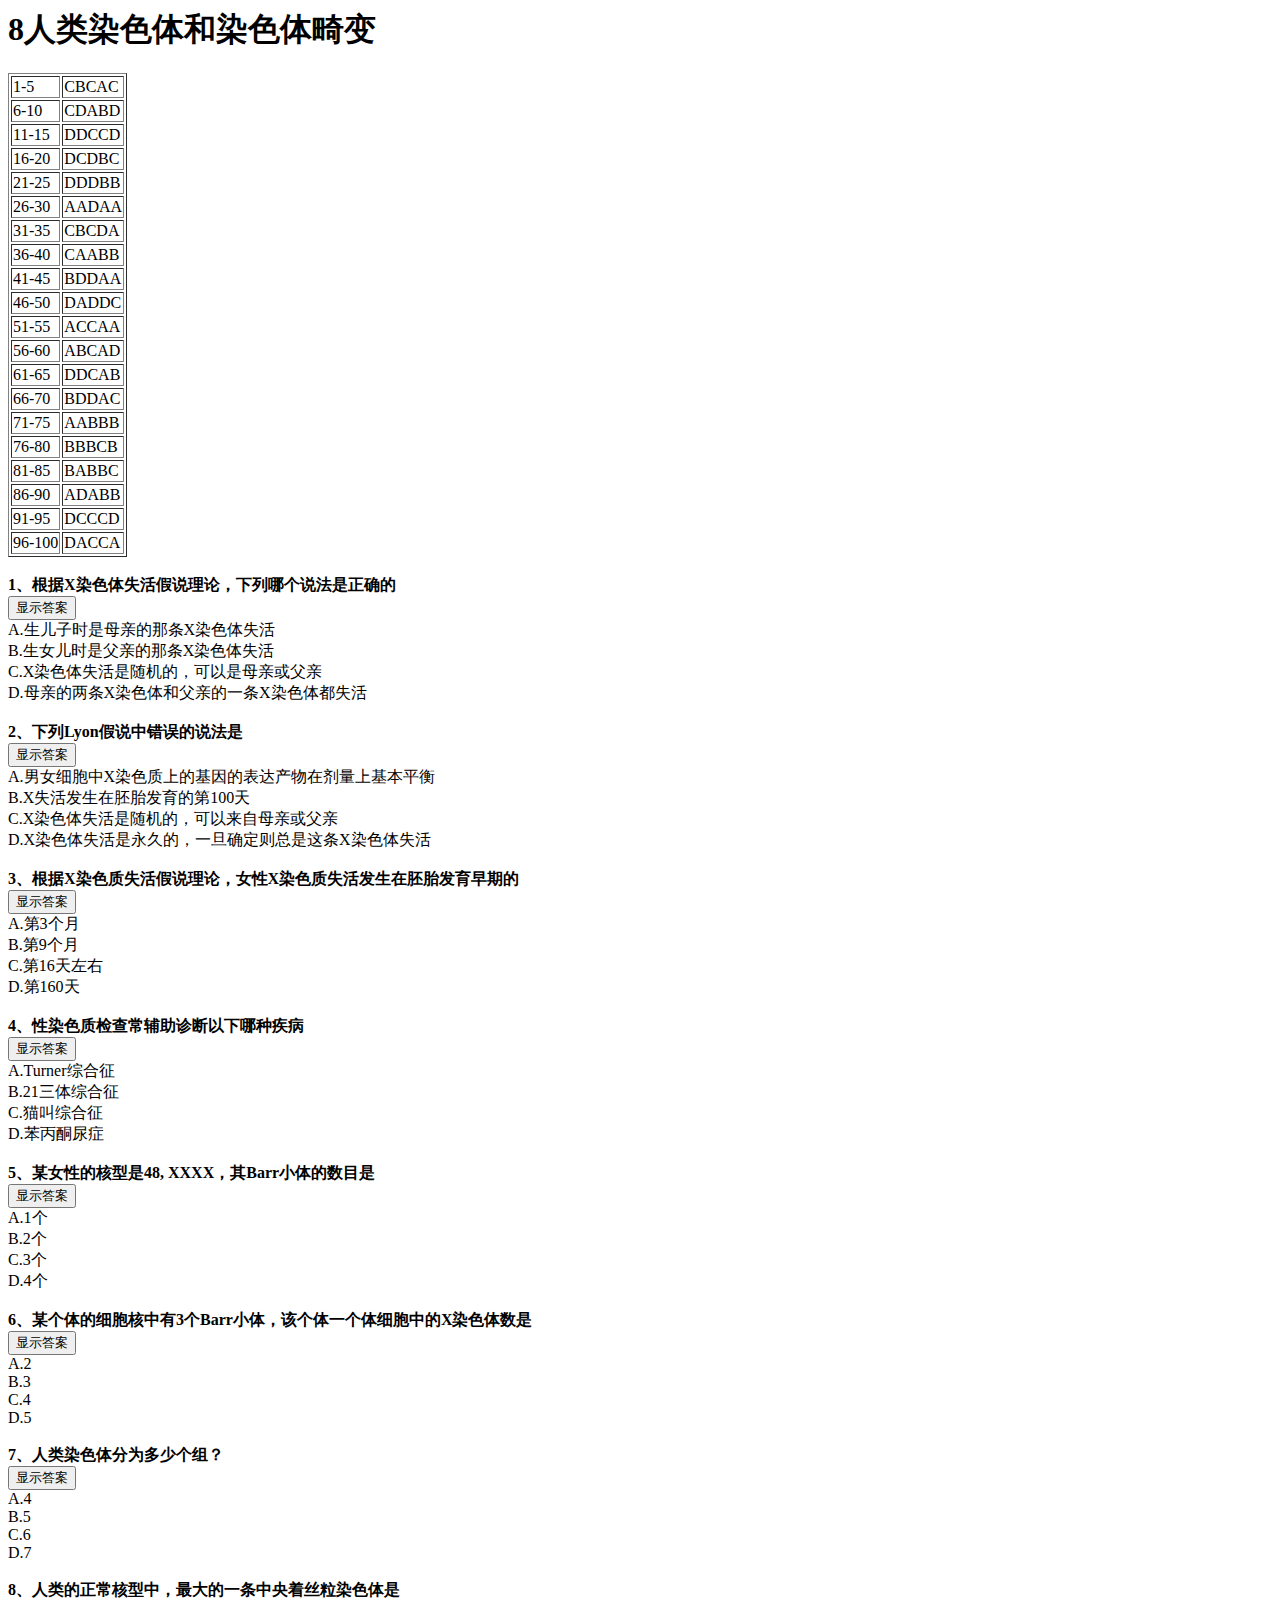
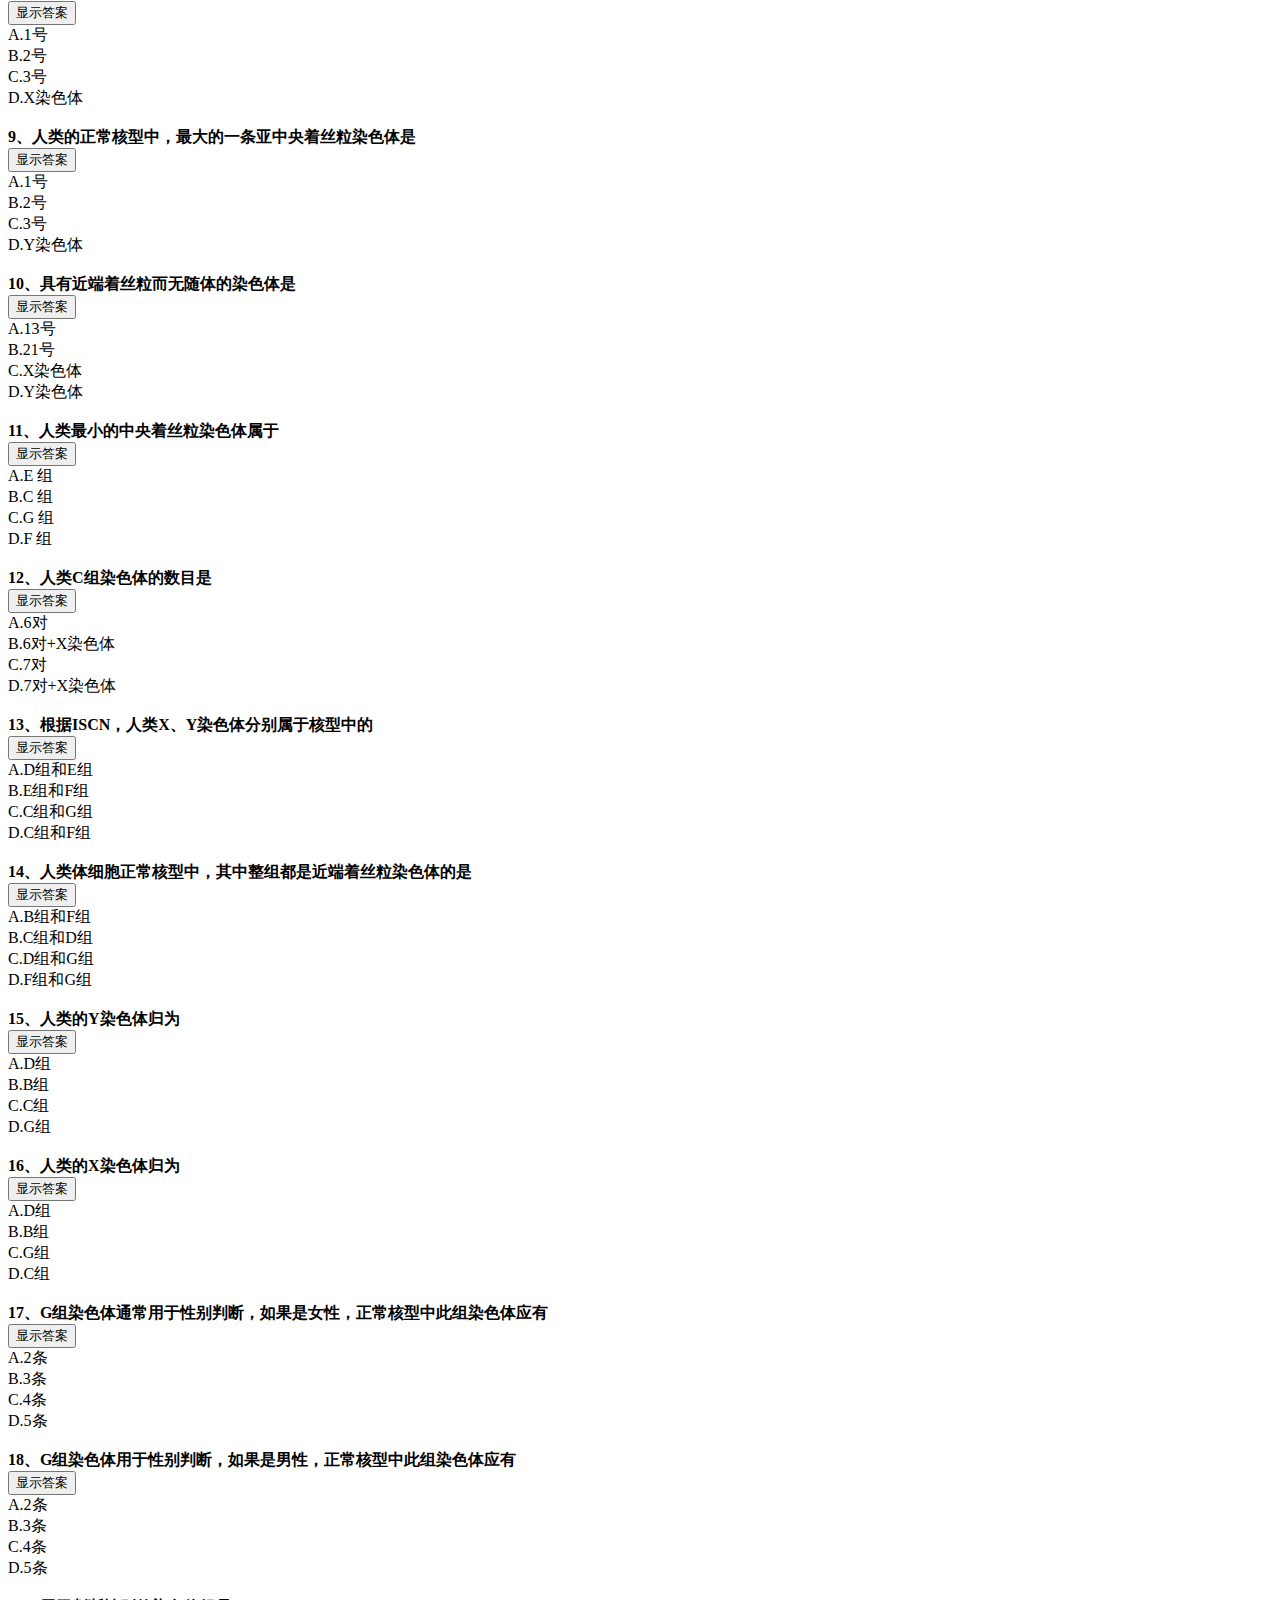
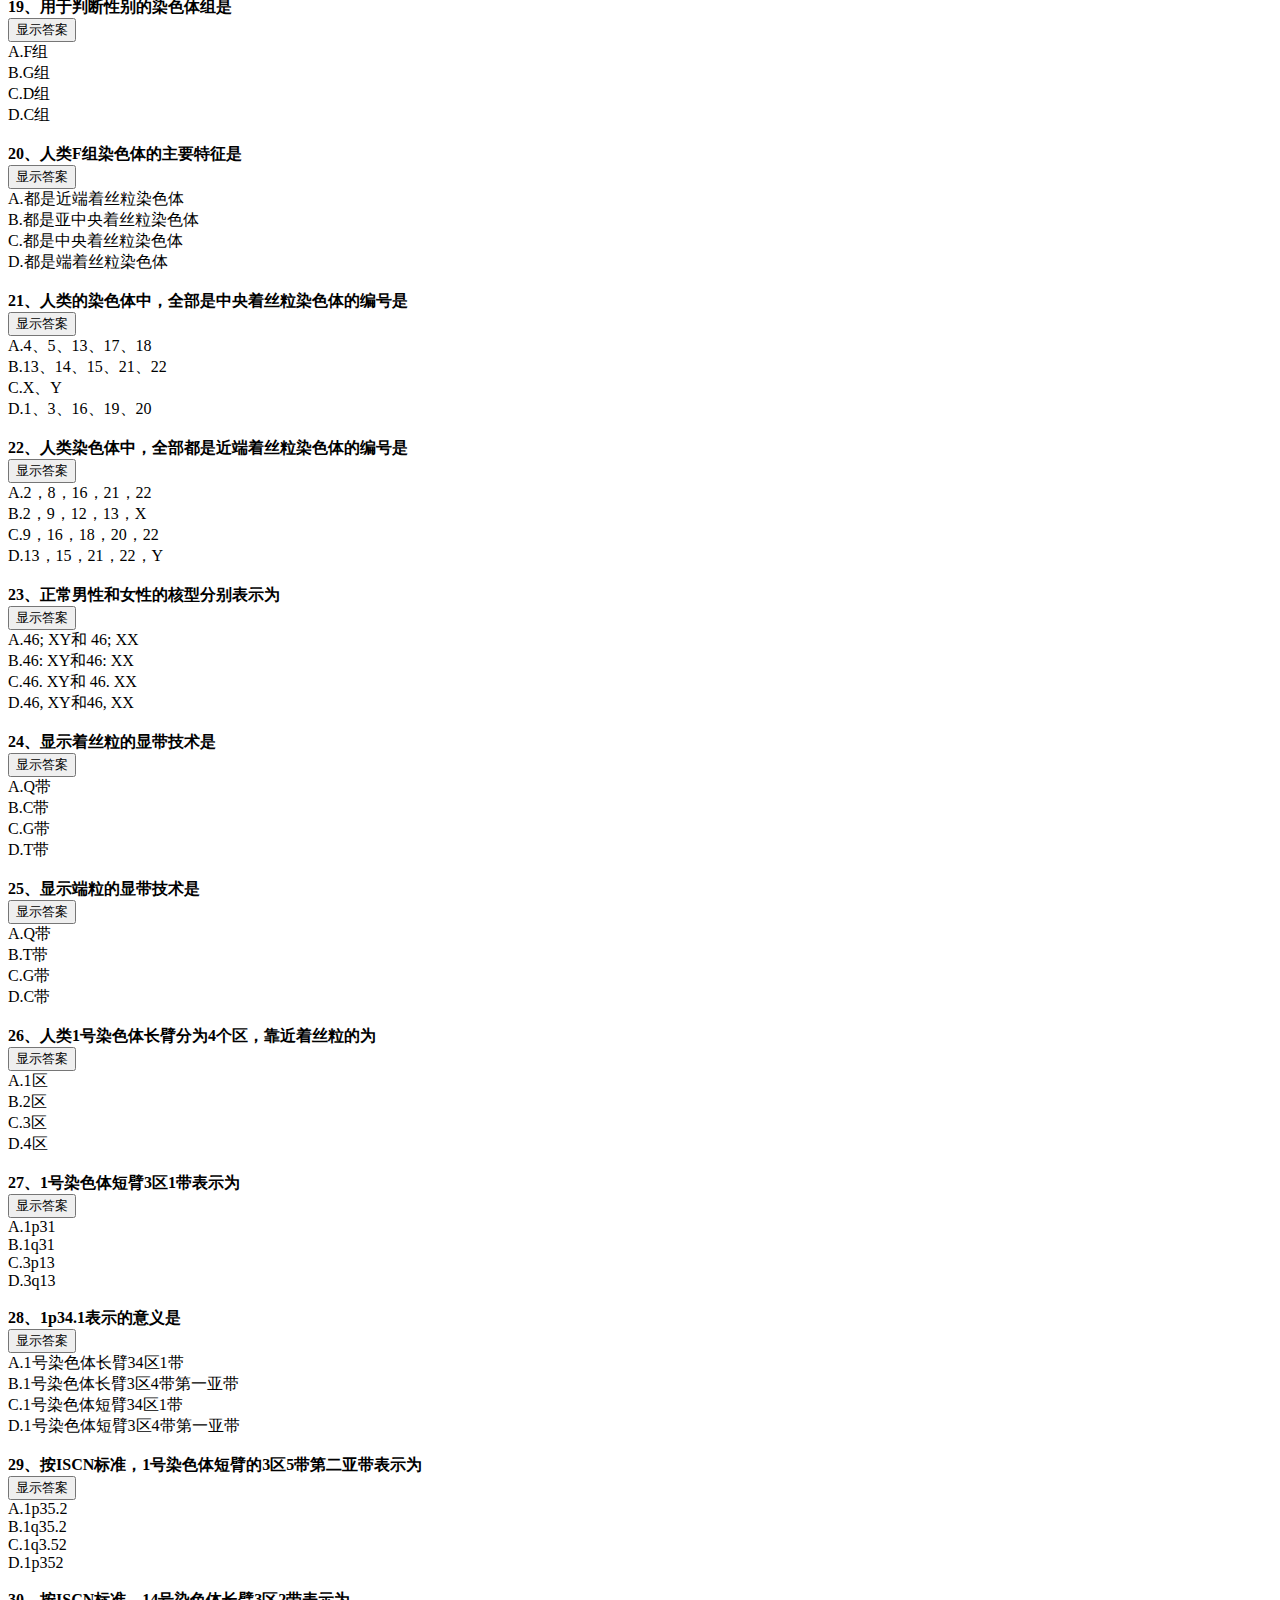
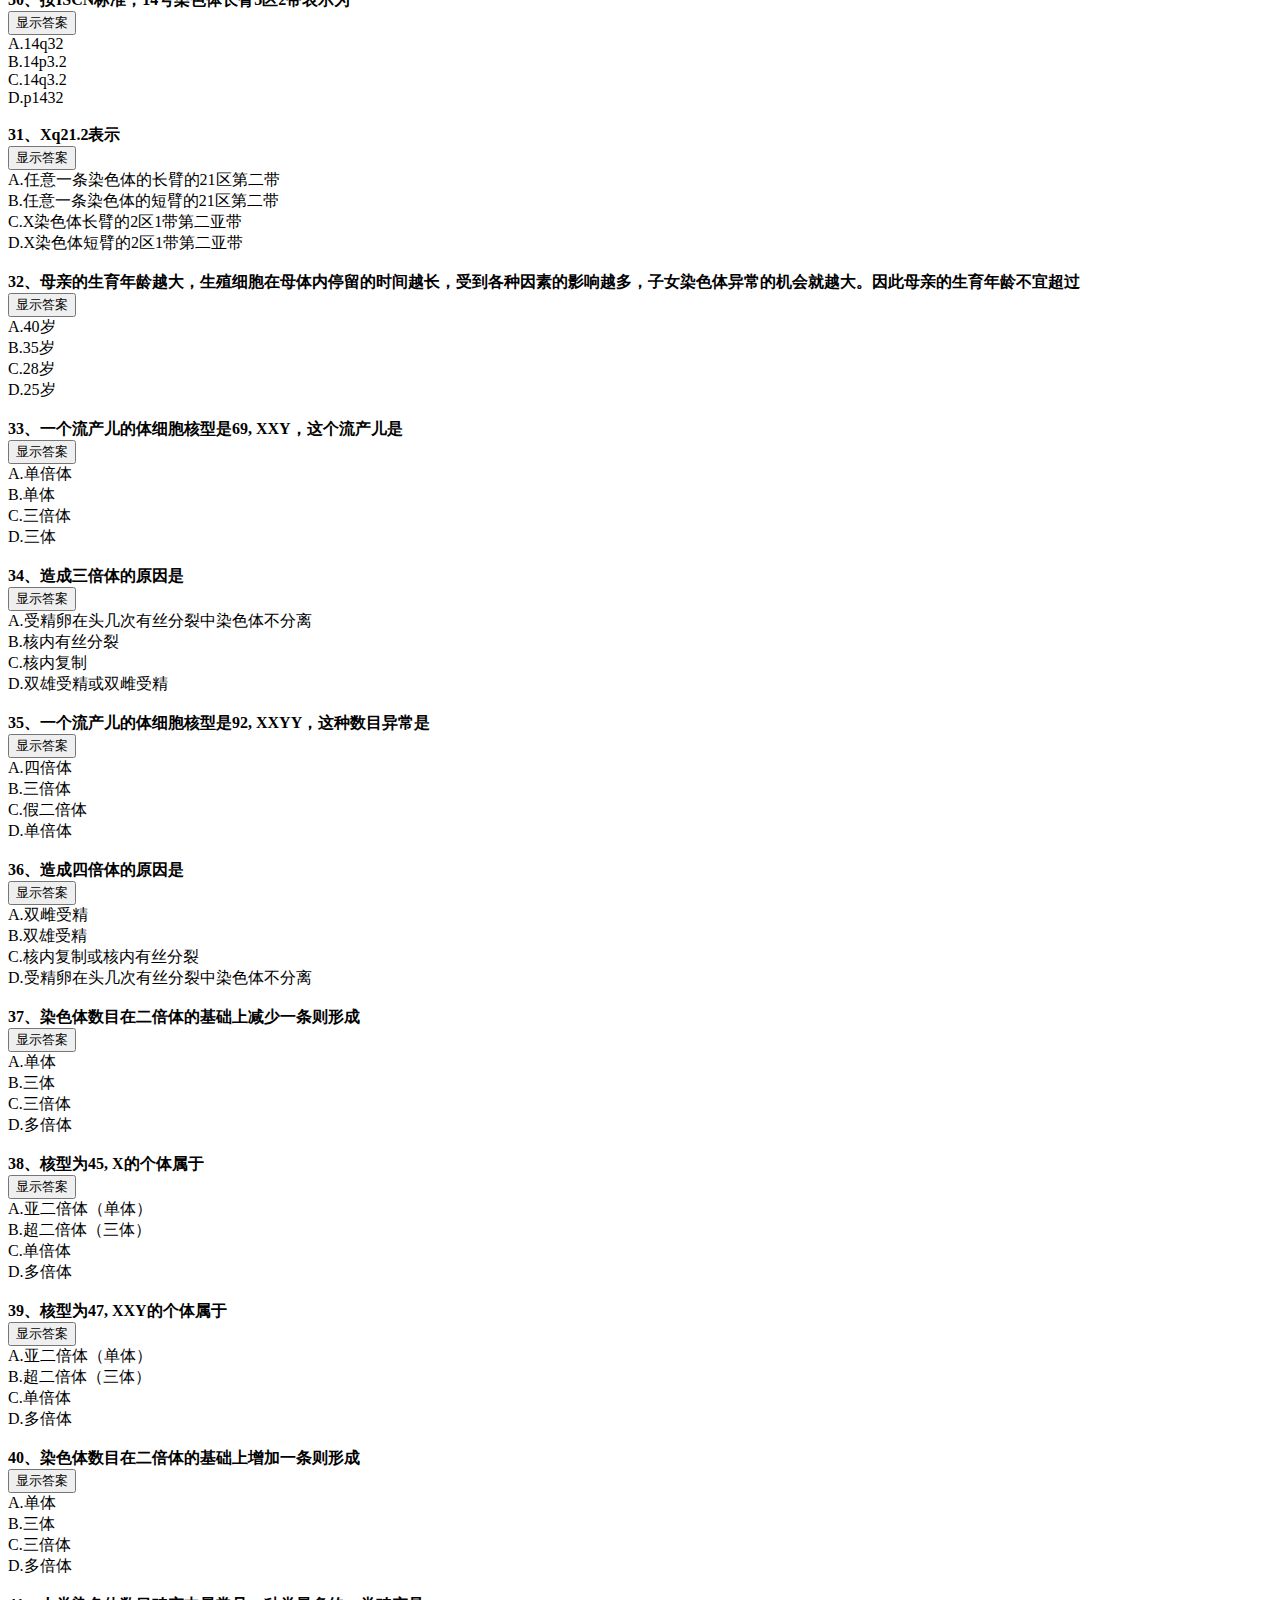
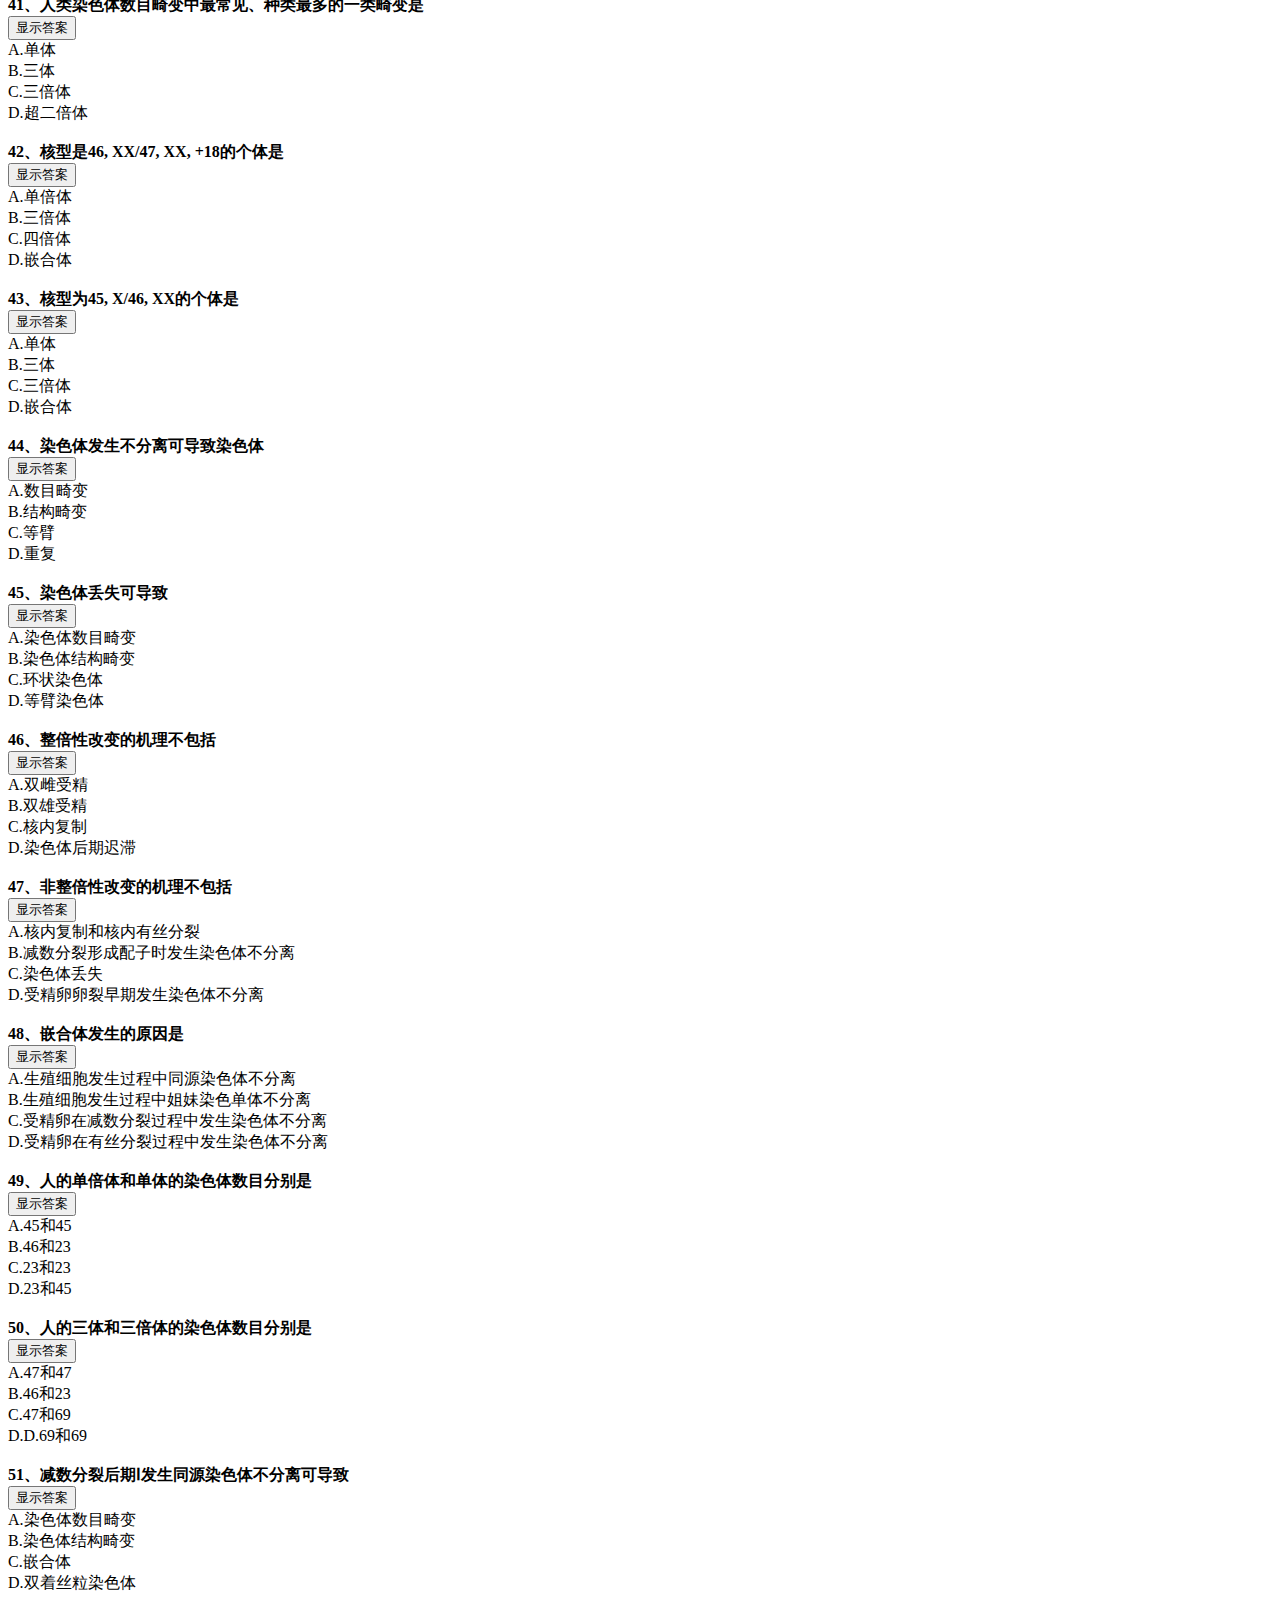
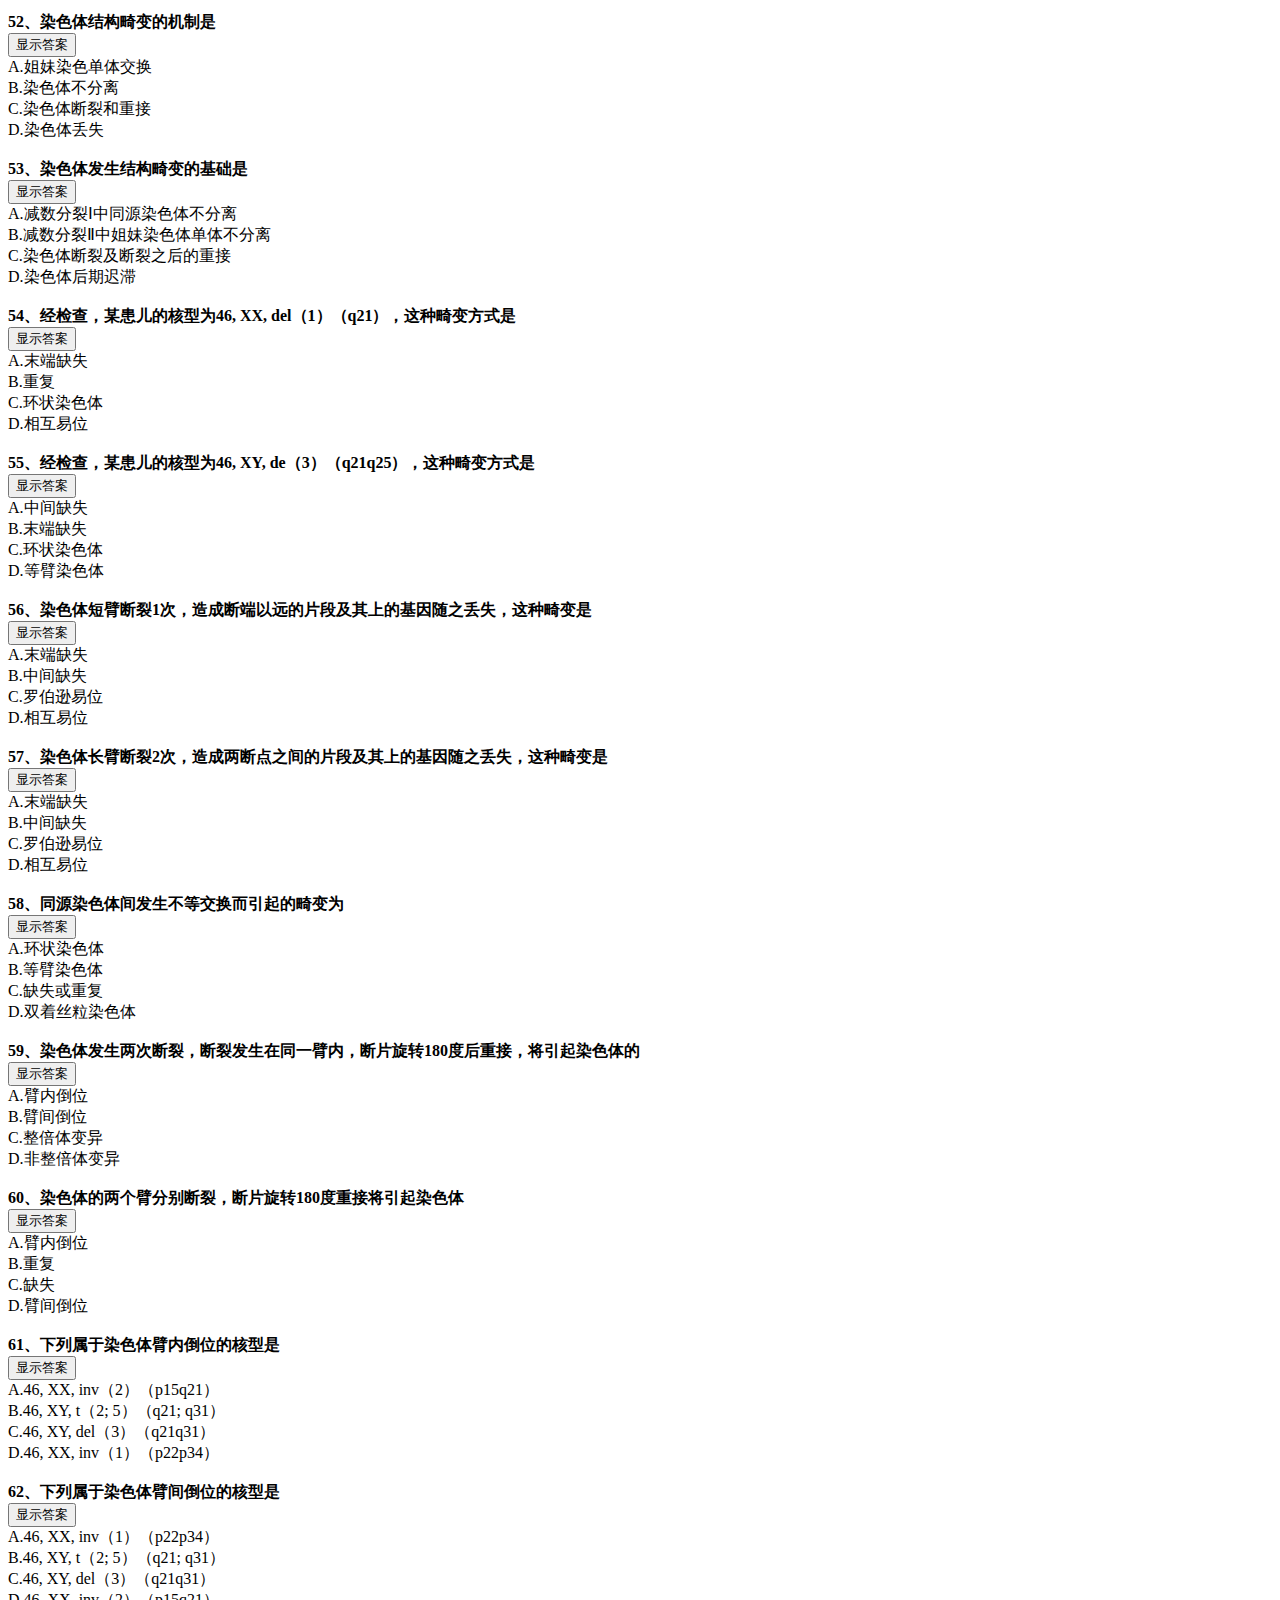
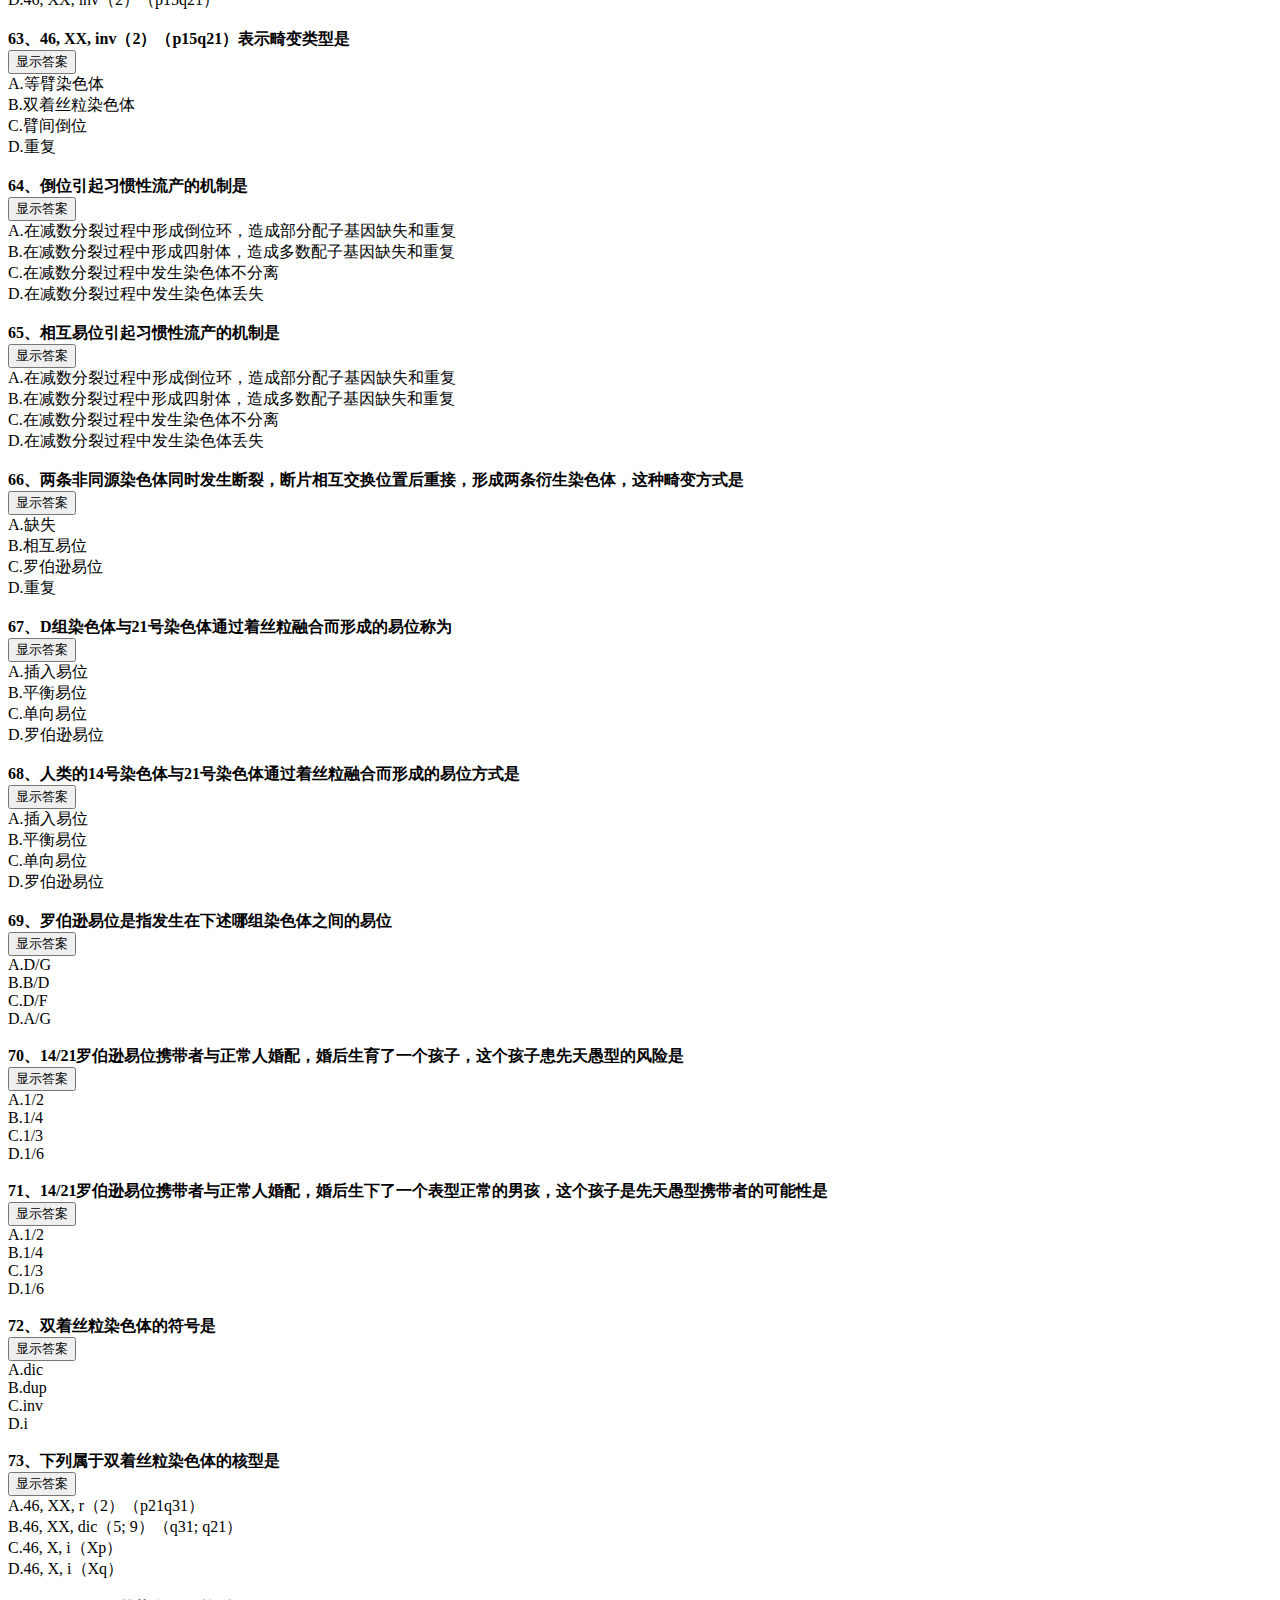
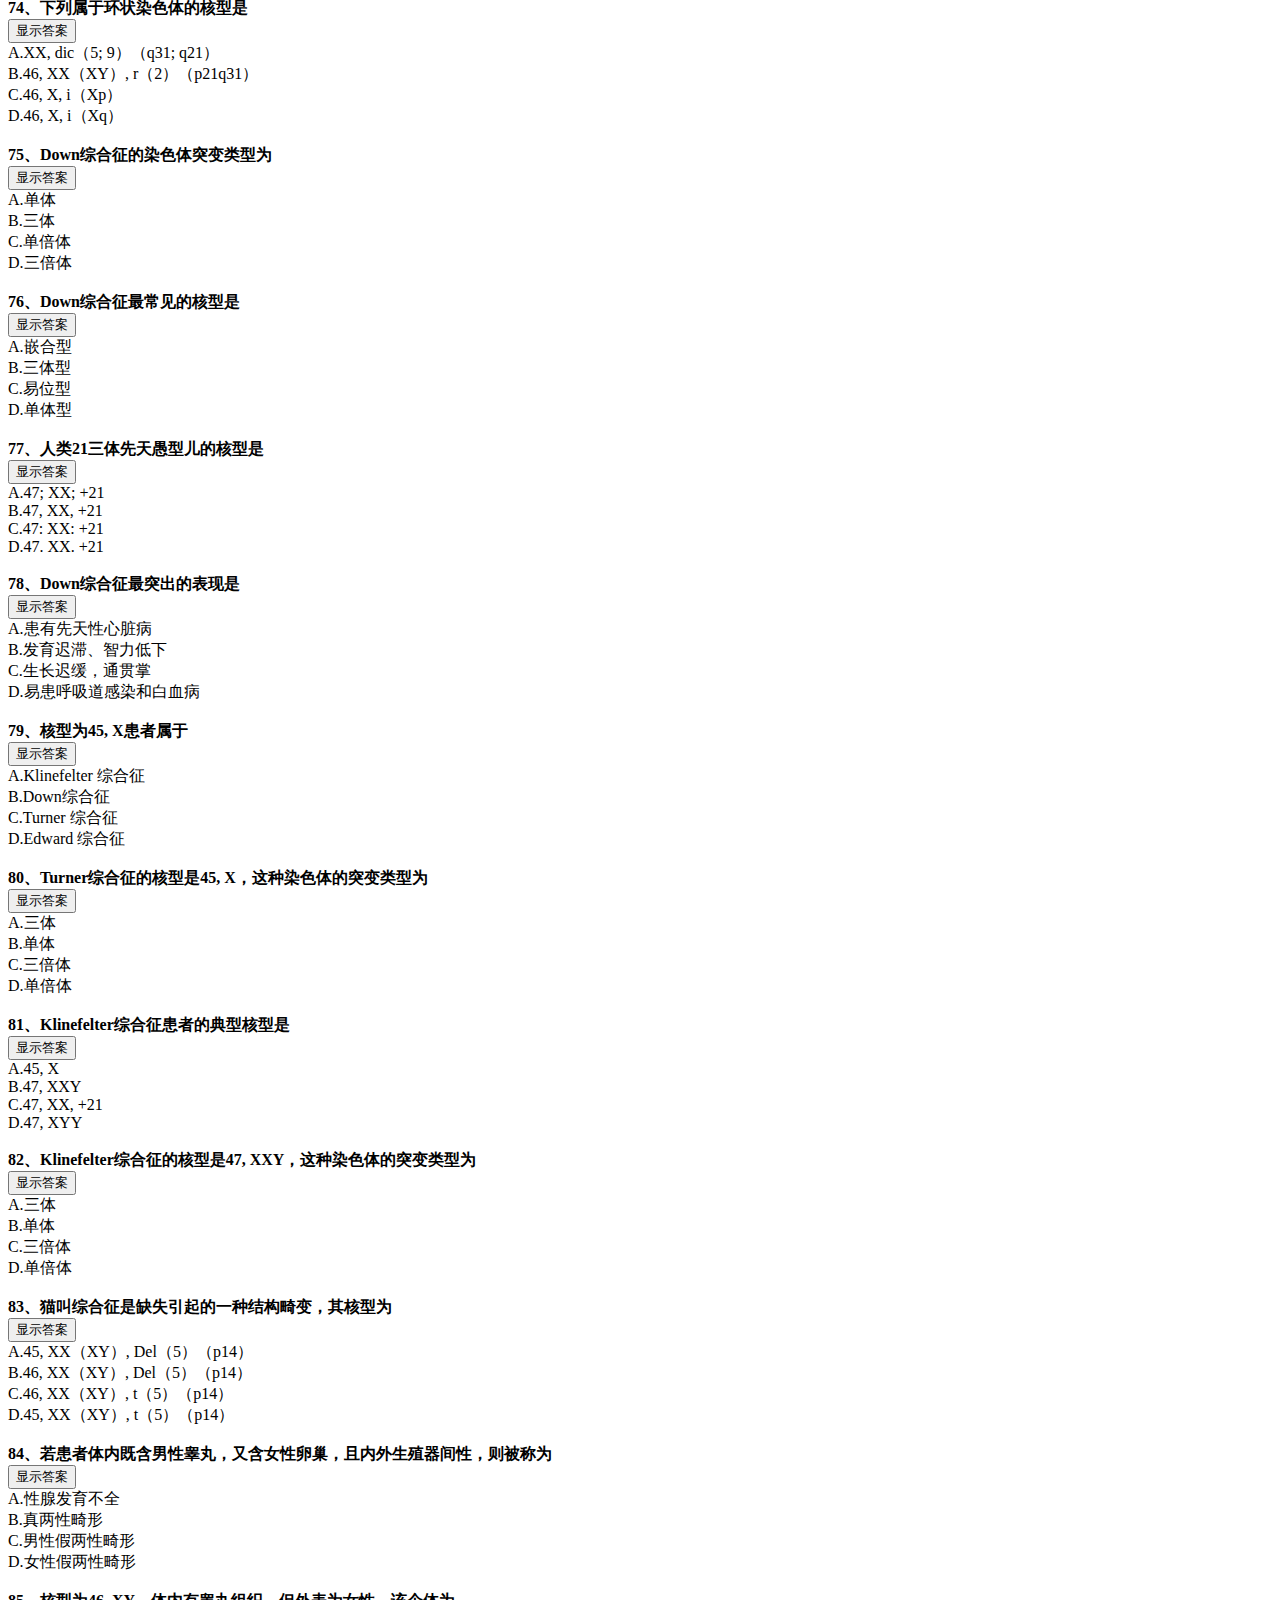
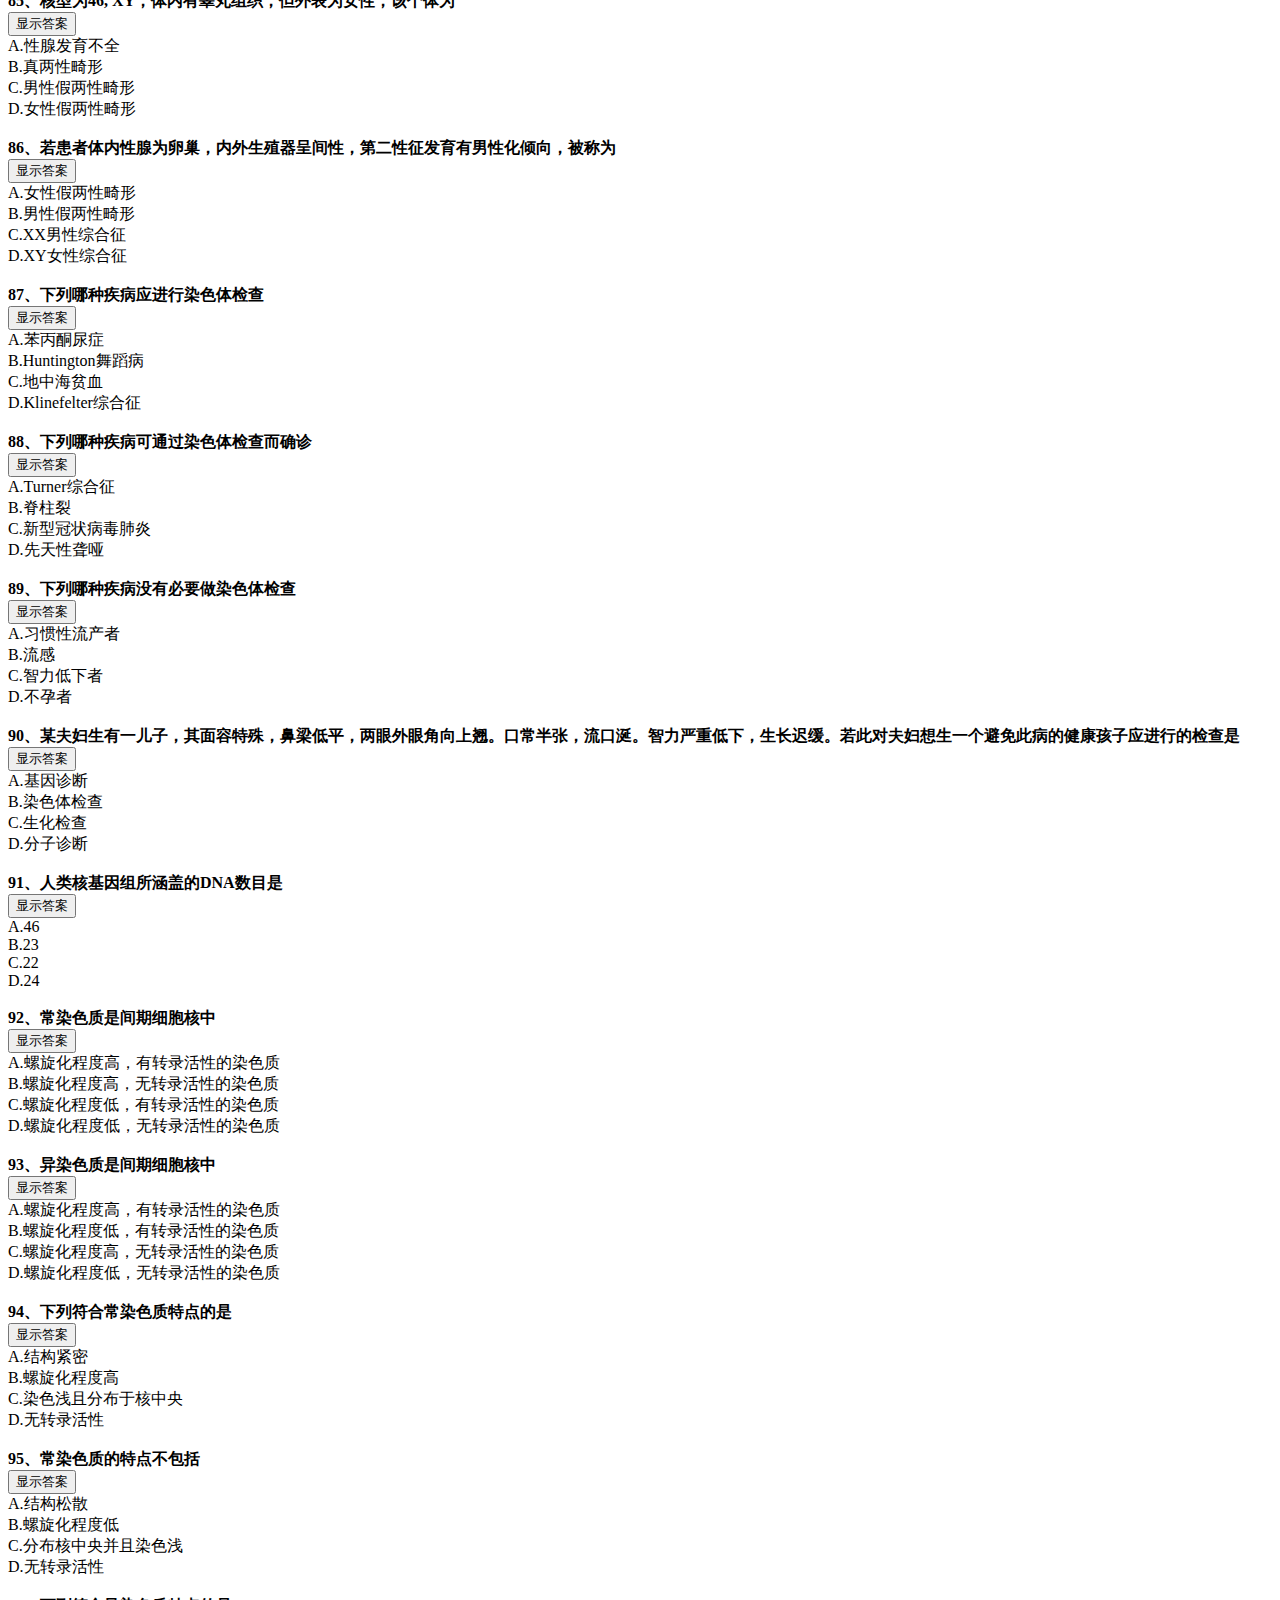
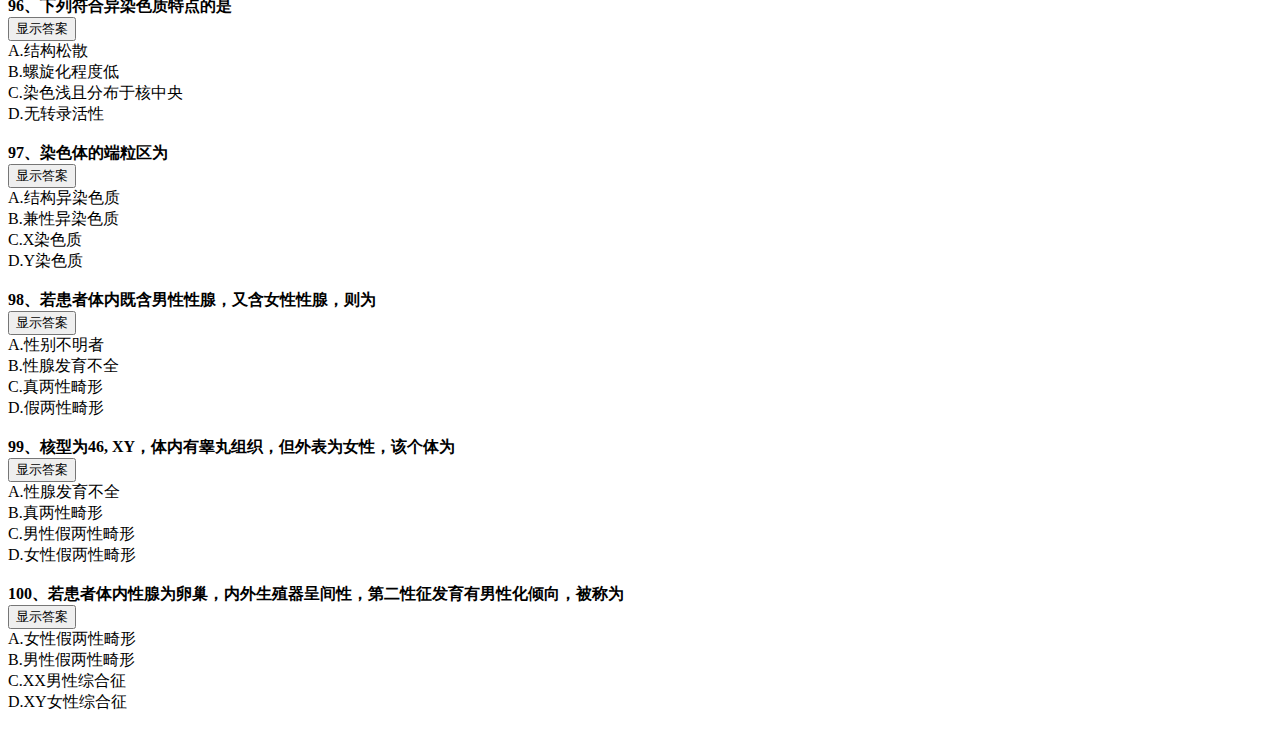
<file: ans/8.html>
<html><head><script type="text/javascript">var showAns=function(id){document.getElementById(id).style="color:red;";}; window.onload=function(){var imgs=document.getElementsByTagName("img");for(var i=0;i<imgs.length;i++){imgs[i].style.maxWidth="350px"}};</script><meta name="viewport" content="width=device-width, initial-scale=1, maximum-scale=1, user-scalable=no"><meta http-equiv="Content-Type" content="text/html; charset=utf-8"><title>8人类染色体和染色体畸变</title></head><body><h1>8人类染色体和染色体畸变</h1><div><table border="1"><tr><td>1-5</td><td>CBCAC</td></tr><tr><td>6-10</td><td>CDABD</td></tr><tr><td>11-15</td><td>DDCCD</td></tr><tr><td>16-20</td><td>DCDBC</td></tr><tr><td>21-25</td><td>DDDBB</td></tr><tr><td>26-30</td><td>AADAA</td></tr><tr><td>31-35</td><td>CBCDA</td></tr><tr><td>36-40</td><td>CAABB</td></tr><tr><td>41-45</td><td>BDDAA</td></tr><tr><td>46-50</td><td>DADDC</td></tr><tr><td>51-55</td><td>ACCAA</td></tr><tr><td>56-60</td><td>ABCAD</td></tr><tr><td>61-65</td><td>DDCAB</td></tr><tr><td>66-70</td><td>BDDAC</td></tr><tr><td>71-75</td><td>AABBB</td></tr><tr><td>76-80</td><td>BBBCB</td></tr><tr><td>81-85</td><td>BABBC</td></tr><tr><td>86-90</td><td>ADABB</td></tr><tr><td>91-95</td><td>DCCCD</td></tr><tr><td>96-100</td><td>DACCA</td></tr></table></br><b>1、根据X染色体失活假说理论，下列哪个说法是正确的</br><button onclick="showAns('ans1');" >显示答案</button></b></br>A.生儿子时是母亲的那条X染色体失活</br>B.生女儿时是父亲的那条X染色体失活</br><div id="ans1">C.X染色体失活是随机的，可以是母亲或父亲</br></div>D.母亲的两条X染色体和父亲的一条X染色体都失活</br></br><b>2、下列Lyon假说中错误的说法是</br><button onclick="showAns('ans2');" >显示答案</button></b></br>A.男女细胞中X染色质上的基因的表达产物在剂量上基本平衡</br><div id="ans2">B.X失活发生在胚胎发育的第100天</br></div>C.X染色体失活是随机的，可以来自母亲或父亲</br>D.X染色体失活是永久的，一旦确定则总是这条X染色体失活</br></br><b>3、根据X染色质失活假说理论，女性X染色质失活发生在胚胎发育早期的</br><button onclick="showAns('ans3');" >显示答案</button></b></br>A.第3个月</br>B.第9个月</br><div id="ans3">C.第16天左右</br></div>D.第160天</br></br><b>4、性染色质检查常辅助诊断以下哪种疾病</br><button onclick="showAns('ans4');" >显示答案</button></b></br><div id="ans4">A.Turner综合征</br></div>B.21三体综合征</br>C.猫叫综合征</br>D.苯丙酮尿症</br></br><b>5、某女性的核型是48, XXXX，其Barr小体的数目是</br><button onclick="showAns('ans5');" >显示答案</button></b></br>A.1个</br>B.2个</br><div id="ans5">C.3个</br></div>D.4个</br></br><b>6、某个体的细胞核中有3个Barr小体，该个体一个体细胞中的X染色体数是</br><button onclick="showAns('ans6');" >显示答案</button></b></br>A.2</br>B.3</br><div id="ans6">C.4</br></div>D.5</br></br><b>7、人类染色体分为多少个组？</br><button onclick="showAns('ans7');" >显示答案</button></b></br>A.4</br>B.5</br>C.6</br><div id="ans7">D.7</br></div></br><b>8、人类的正常核型中，最大的一条中央着丝粒染色体是</br><button onclick="showAns('ans8');" >显示答案</button></b></br><div id="ans8">A.1号</br></div>B.2号</br>C.3号</br>D.X染色体</br></br><b>9、人类的正常核型中，最大的一条亚中央着丝粒染色体是</br><button onclick="showAns('ans9');" >显示答案</button></b></br>A.1号</br><div id="ans9">B.2号</br></div>C.3号</br>D.Y染色体</br></br><b>10、具有近端着丝粒而无随体的染色体是</br><button onclick="showAns('ans10');" >显示答案</button></b></br>A.13号</br>B.21号</br>C.X染色体</br><div id="ans10">D.Y染色体</br></div></br><b>11、人类最小的中央着丝粒染色体属于</br><button onclick="showAns('ans11');" >显示答案</button></b></br>A.E 组</br>B.C 组</br>C.G 组</br><div id="ans11">D.F 组</br></div></br><b>12、人类C组染色体的数目是</br><button onclick="showAns('ans12');" >显示答案</button></b></br>A.6对</br>B.6对+X染色体</br>C.7对</br><div id="ans12">D.7对+X染色体</br></div></br><b>13、根据ISCN，人类X、Y染色体分别属于核型中的</br><button onclick="showAns('ans13');" >显示答案</button></b></br>A.D组和E组</br>B.E组和F组</br><div id="ans13">C.C组和G组</br></div>D.C组和F组</br></br><b>14、人类体细胞正常核型中，其中整组都是近端着丝粒染色体的是</br><button onclick="showAns('ans14');" >显示答案</button></b></br>A.B组和F组</br>B.C组和D组</br><div id="ans14">C.D组和G组</br></div>D.F组和G组</br></br><b>15、人类的Y染色体归为</br><button onclick="showAns('ans15');" >显示答案</button></b></br>A.D组</br>B.B组</br>C.C组</br><div id="ans15">D.G组</br></div></br><b>16、人类的X染色体归为</br><button onclick="showAns('ans16');" >显示答案</button></b></br>A.D组</br>B.B组</br>C.G组</br><div id="ans16">D.C组</br></div></br><b>17、G组染色体通常用于性别判断，如果是女性，正常核型中此组染色体应有</br><button onclick="showAns('ans17');" >显示答案</button></b></br>A.2条</br>B.3条</br><div id="ans17">C.4条</br></div>D.5条</br></br><b>18、G组染色体用于性别判断，如果是男性，正常核型中此组染色体应有</br><button onclick="showAns('ans18');" >显示答案</button></b></br>A.2条</br>B.3条</br>C.4条</br><div id="ans18">D.5条</br></div></br><b>19、用于判断性别的染色体组是</br><button onclick="showAns('ans19');" >显示答案</button></b></br>A.F组</br><div id="ans19">B.G组</br></div>C.D组</br>D.C组</br></br><b>20、人类F组染色体的主要特征是</br><button onclick="showAns('ans20');" >显示答案</button></b></br>A.都是近端着丝粒染色体</br>B.都是亚中央着丝粒染色体</br><div id="ans20">C.都是中央着丝粒染色体</br></div>D.都是端着丝粒染色体</br></br><b>21、人类的染色体中，全部是中央着丝粒染色体的编号是</br><button onclick="showAns('ans21');" >显示答案</button></b></br>A.4、5、13、17、18</br>B.13、14、15、21、22</br>C.X、Y</br><div id="ans21">D.1、3、16、19、20</br></div></br><b>22、人类染色体中，全部都是近端着丝粒染色体的编号是</br><button onclick="showAns('ans22');" >显示答案</button></b></br>A.2，8，16，21，22</br>B.2，9，12，13，X</br>C.9，16，18，20，22</br><div id="ans22">D.13，15，21，22，Y</br></div></br><b>23、正常男性和女性的核型分别表示为</br><button onclick="showAns('ans23');" >显示答案</button></b></br>A.46; XY和 46; XX</br>B.46: XY和46: XX</br>C.46. XY和 46. XX</br><div id="ans23">D.46, XY和46, XX</br></div></br><b>24、显示着丝粒的显带技术是</br><button onclick="showAns('ans24');" >显示答案</button></b></br>A.Q带</br><div id="ans24">B.C带</br></div>C.G带</br>D.T带</br></br><b>25、显示端粒的显带技术是</br><button onclick="showAns('ans25');" >显示答案</button></b></br>A.Q带</br><div id="ans25">B.T带</br></div>C.G带</br>D.C带</br></br><b>26、人类1号染色体长臂分为4个区，靠近着丝粒的为</br><button onclick="showAns('ans26');" >显示答案</button></b></br><div id="ans26">A.1区</br></div>B.2区</br>C.3区</br>D.4区</br></br><b>27、1号染色体短臂3区1带表示为</br><button onclick="showAns('ans27');" >显示答案</button></b></br><div id="ans27">A.1p31</br></div>B.1q31</br>C.3p13</br>D.3q13</br></br><b>28、1p34.1表示的意义是</br><button onclick="showAns('ans28');" >显示答案</button></b></br>A.1号染色体长臂34区1带</br>B.1号染色体长臂3区4带第一亚带</br>C.1号染色体短臂34区1带</br><div id="ans28">D.1号染色体短臂3区4带第一亚带</br></div></br><b>29、按ISCN标准，1号染色体短臂的3区5带第二亚带表示为</br><button onclick="showAns('ans29');" >显示答案</button></b></br><div id="ans29">A.1p35.2</br></div>B.1q35.2</br>C.1q3.52</br>D.1p352</br></br><b>30、按ISCN标准，14号染色体长臂3区2带表示为</br><button onclick="showAns('ans30');" >显示答案</button></b></br><div id="ans30">A.14q32</br></div>B.14p3.2</br>C.14q3.2</br>D.p1432</br></br><b>31、Xq21.2表示</br><button onclick="showAns('ans31');" >显示答案</button></b></br>A.任意一条染色体的长臂的21区第二带</br>B.任意一条染色体的短臂的21区第二带</br><div id="ans31">C.X染色体长臂的2区1带第二亚带</br></div>D.X染色体短臂的2区1带第二亚带</br></br><b>32、母亲的生育年龄越大，生殖细胞在母体内停留的时间越长，受到各种因素的影响越多，子女染色体异常的机会就越大。因此母亲的生育年龄不宜超过</br><button onclick="showAns('ans32');" >显示答案</button></b></br>A.40岁</br><div id="ans32">B.35岁</br></div>C.28岁</br>D.25岁</br></br><b>33、一个流产儿的体细胞核型是69, XXY，这个流产儿是</br><button onclick="showAns('ans33');" >显示答案</button></b></br>A.单倍体</br>B.单体</br><div id="ans33">C.三倍体</br></div>D.三体</br></br><b>34、造成三倍体的原因是</br><button onclick="showAns('ans34');" >显示答案</button></b></br>A.受精卵在头几次有丝分裂中染色体不分离</br>B.核内有丝分裂</br>C.核内复制</br><div id="ans34">D.双雄受精或双雌受精</br></div></br><b>35、一个流产儿的体细胞核型是92, XXYY，这种数目异常是</br><button onclick="showAns('ans35');" >显示答案</button></b></br><div id="ans35">A.四倍体</br></div>B.三倍体</br>C.假二倍体</br>D.单倍体</br></br><b>36、造成四倍体的原因是</br><button onclick="showAns('ans36');" >显示答案</button></b></br>A.双雌受精</br>B.双雄受精</br><div id="ans36">C.核内复制或核内有丝分裂</br></div>D.受精卵在头几次有丝分裂中染色体不分离</br></br><b>37、染色体数目在二倍体的基础上减少一条则形成</br><button onclick="showAns('ans37');" >显示答案</button></b></br><div id="ans37">A.单体</br></div>B.三体</br>C.三倍体</br>D.多倍体</br></br><b>38、核型为45, X的个体属于</br><button onclick="showAns('ans38');" >显示答案</button></b></br><div id="ans38">A.亚二倍体（单体）</br></div>B.超二倍体（三体）</br>C.单倍体</br>D.多倍体</br></br><b>39、核型为47, XXY的个体属于</br><button onclick="showAns('ans39');" >显示答案</button></b></br>A.亚二倍体（单体）</br><div id="ans39">B.超二倍体（三体）</br></div>C.单倍体</br>D.多倍体</br></br><b>40、染色体数目在二倍体的基础上增加一条则形成</br><button onclick="showAns('ans40');" >显示答案</button></b></br>A.单体</br><div id="ans40">B.三体</br></div>C.三倍体</br>D.多倍体</br></br><b>41、人类染色体数目畸变中最常见、种类最多的一类畸变是</br><button onclick="showAns('ans41');" >显示答案</button></b></br>A.单体</br><div id="ans41">B.三体</br></div>C.三倍体</br>D.超二倍体</br></br><b>42、核型是46, XX/47, XX, +18的个体是</br><button onclick="showAns('ans42');" >显示答案</button></b></br>A.单倍体</br>B.三倍体</br>C.四倍体</br><div id="ans42">D.嵌合体</br></div></br><b>43、核型为45, X/46, XX的个体是</br><button onclick="showAns('ans43');" >显示答案</button></b></br>A.单体</br>B.三体</br>C.三倍体</br><div id="ans43">D.嵌合体</br></div></br><b>44、染色体发生不分离可导致染色体</br><button onclick="showAns('ans44');" >显示答案</button></b></br><div id="ans44">A.数目畸变</br></div>B.结构畸变</br>C.等臂</br>D.重复</br></br><b>45、染色体丢失可导致</br><button onclick="showAns('ans45');" >显示答案</button></b></br><div id="ans45">A.染色体数目畸变</br></div>B.染色体结构畸变</br>C.环状染色体</br>D.等臂染色体</br></br><b>46、整倍性改变的机理不包括</br><button onclick="showAns('ans46');" >显示答案</button></b></br>A.双雌受精</br>B.双雄受精</br>C.核内复制</br><div id="ans46">D.染色体后期迟滞</br></div></br><b>47、非整倍性改变的机理不包括</br><button onclick="showAns('ans47');" >显示答案</button></b></br><div id="ans47">A.核内复制和核内有丝分裂</br></div>B.减数分裂形成配子时发生染色体不分离</br>C.染色体丢失</br>D.受精卵卵裂早期发生染色体不分离</br></br><b>48、嵌合体发生的原因是</br><button onclick="showAns('ans48');" >显示答案</button></b></br>A.生殖细胞发生过程中同源染色体不分离</br>B.生殖细胞发生过程中姐妹染色单体不分离</br>C.受精卵在减数分裂过程中发生染色体不分离</br><div id="ans48">D.受精卵在有丝分裂过程中发生染色体不分离</br></div></br><b>49、人的单倍体和单体的染色体数目分别是</br><button onclick="showAns('ans49');" >显示答案</button></b></br>A.45和45</br>B.46和23</br>C.23和23</br><div id="ans49">D.23和45</br></div></br><b>50、人的三体和三倍体的染色体数目分别是</br><button onclick="showAns('ans50');" >显示答案</button></b></br>A.47和47</br>B.46和23</br><div id="ans50">C.47和69</br></div>D.D.69和69</br></br><b>51、减数分裂后期Ⅰ发生同源染色体不分离可导致</br><button onclick="showAns('ans51');" >显示答案</button></b></br><div id="ans51">A.染色体数目畸变</br></div>B.染色体结构畸变</br>C.嵌合体</br>D.双着丝粒染色体</br></br><b>52、染色体结构畸变的机制是</br><button onclick="showAns('ans52');" >显示答案</button></b></br>A.姐妹染色单体交换</br>B.染色体不分离</br><div id="ans52">C.染色体断裂和重接</br></div>D.染色体丢失</br></br><b>53、染色体发生结构畸变的基础是</br><button onclick="showAns('ans53');" >显示答案</button></b></br>A.减数分裂Ⅰ中同源染色体不分离</br>B.减数分裂Ⅱ中姐妹染色体单体不分离</br><div id="ans53">C.染色体断裂及断裂之后的重接</br></div>D.染色体后期迟滞</br></br><b>54、经检查，某患儿的核型为46, XX, del（1）（q21），这种畸变方式是</br><button onclick="showAns('ans54');" >显示答案</button></b></br><div id="ans54">A.末端缺失</br></div>B.重复</br>C.环状染色体</br>D.相互易位</br></br><b>55、经检查，某患儿的核型为46, XY, de（3）（q21q25），这种畸变方式是</br><button onclick="showAns('ans55');" >显示答案</button></b></br><div id="ans55">A.中间缺失</br></div>B.末端缺失</br>C.环状染色体</br>D.等臂染色体</br></br><b>56、染色体短臂断裂1次，造成断端以远的片段及其上的基因随之丢失，这种畸变是</br><button onclick="showAns('ans56');" >显示答案</button></b></br><div id="ans56">A.末端缺失</br></div>B.中间缺失</br>C.罗伯逊易位</br>D.相互易位</br></br><b>57、染色体长臂断裂2次，造成两断点之间的片段及其上的基因随之丢失，这种畸变是</br><button onclick="showAns('ans57');" >显示答案</button></b></br>A.末端缺失</br><div id="ans57">B.中间缺失</br></div>C.罗伯逊易位</br>D.相互易位</br></br><b>58、同源染色体间发生不等交换而引起的畸变为</br><button onclick="showAns('ans58');" >显示答案</button></b></br>A.环状染色体</br>B.等臂染色体</br><div id="ans58">C.缺失或重复</br></div>D.双着丝粒染色体</br></br><b>59、染色体发生两次断裂，断裂发生在同一臂内，断片旋转180度后重接，将引起染色体的</br><button onclick="showAns('ans59');" >显示答案</button></b></br><div id="ans59">A.臂内倒位</br></div>B.臂间倒位</br>C.整倍体变异</br>D.非整倍体变异</br></br><b>60、染色体的两个臂分别断裂，断片旋转180度重接将引起染色体</br><button onclick="showAns('ans60');" >显示答案</button></b></br>A.臂内倒位</br>B.重复</br>C.缺失</br><div id="ans60">D.臂间倒位</br></div></br><b>61、下列属于染色体臂内倒位的核型是</br><button onclick="showAns('ans61');" >显示答案</button></b></br>A.46, XX, inv（2）（p15q21）</br>B.46, XY, t（2; 5）（q21; q31）</br>C.46, XY, del（3）（q21q31）</br><div id="ans61">D.46, XX, inv（1）（p22p34）</br></div></br><b>62、下列属于染色体臂间倒位的核型是</br><button onclick="showAns('ans62');" >显示答案</button></b></br>A.46, XX, inv（1）（p22p34）</br>B.46, XY, t（2; 5）（q21; q31）</br>C.46, XY, del（3）（q21q31）</br><div id="ans62">D.46, XX, inv（2）（p15q21）</br></div></br><b>63、46, XX, inv（2）（p15q21）表示畸变类型是</br><button onclick="showAns('ans63');" >显示答案</button></b></br>A.等臂染色体</br>B.双着丝粒染色体</br><div id="ans63">C.臂间倒位</br></div>D.重复</br></br><b>64、倒位引起习惯性流产的机制是</br><button onclick="showAns('ans64');" >显示答案</button></b></br><div id="ans64">A.在减数分裂过程中形成倒位环，造成部分配子基因缺失和重复</br></div>B.在减数分裂过程中形成四射体，造成多数配子基因缺失和重复</br>C.在减数分裂过程中发生染色体不分离</br>D.在减数分裂过程中发生染色体丢失</br></br><b>65、相互易位引起习惯性流产的机制是</br><button onclick="showAns('ans65');" >显示答案</button></b></br>A.在减数分裂过程中形成倒位环，造成部分配子基因缺失和重复</br><div id="ans65">B.在减数分裂过程中形成四射体，造成多数配子基因缺失和重复</br></div>C.在减数分裂过程中发生染色体不分离</br>D.在减数分裂过程中发生染色体丢失</br></br><b>66、两条非同源染色体同时发生断裂，断片相互交换位置后重接，形成两条衍生染色体，这种畸变方式是</br><button onclick="showAns('ans66');" >显示答案</button></b></br>A.缺失</br><div id="ans66">B.相互易位</br></div>C.罗伯逊易位</br>D.重复</br></br><b>67、D组染色体与21号染色体通过着丝粒融合而形成的易位称为</br><button onclick="showAns('ans67');" >显示答案</button></b></br>A.插入易位</br>B.平衡易位</br>C.单向易位</br><div id="ans67">D.罗伯逊易位</br></div></br><b>68、人类的14号染色体与21号染色体通过着丝粒融合而形成的易位方式是</br><button onclick="showAns('ans68');" >显示答案</button></b></br>A.插入易位</br>B.平衡易位</br>C.单向易位</br><div id="ans68">D.罗伯逊易位</br></div></br><b>69、罗伯逊易位是指发生在下述哪组染色体之间的易位</br><button onclick="showAns('ans69');" >显示答案</button></b></br><div id="ans69">A.D/G</br></div>B.B/D</br>C.D/F</br>D.A/G</br></br><b>70、14/21罗伯逊易位携带者与正常人婚配，婚后生育了一个孩子，这个孩子患先天愚型的风险是</br><button onclick="showAns('ans70');" >显示答案</button></b></br>A.1/2</br>B.1/4</br><div id="ans70">C.1/3</br></div>D.1/6</br></br><b>71、14/21罗伯逊易位携带者与正常人婚配，婚后生下了一个表型正常的男孩，这个孩子是先天愚型携带者的可能性是</br><button onclick="showAns('ans71');" >显示答案</button></b></br><div id="ans71">A.1/2</br></div>B.1/4</br>C.1/3</br>D.1/6</br></br><b>72、双着丝粒染色体的符号是</br><button onclick="showAns('ans72');" >显示答案</button></b></br><div id="ans72">A.dic</br></div>B.dup</br>C.inv</br>D.i</br></br><b>73、下列属于双着丝粒染色体的核型是</br><button onclick="showAns('ans73');" >显示答案</button></b></br>A.46, XX, r（2）（p21q31）</br><div id="ans73">B.46, XX, dic（5; 9）（q31; q21）</br></div>C.46, X, i（Xp）</br>D.46, X, i（Xq）</br></br><b>74、下列属于环状染色体的核型是</br><button onclick="showAns('ans74');" >显示答案</button></b></br>A.XX, dic（5; 9）（q31; q21）</br><div id="ans74">B.46, XX（XY）, r（2）（p21q31）</br></div>C.46, X, i（Xp）</br>D.46, X, i（Xq）</br></br><b>75、Down综合征的染色体突变类型为</br><button onclick="showAns('ans75');" >显示答案</button></b></br>A.单体</br><div id="ans75">B.三体</br></div>C.单倍体</br>D.三倍体</br></br><b>76、Down综合征最常见的核型是</br><button onclick="showAns('ans76');" >显示答案</button></b></br>A.嵌合型</br><div id="ans76">B.三体型</br></div>C.易位型</br>D.单体型</br></br><b>77、人类21三体先天愚型儿的核型是</br><button onclick="showAns('ans77');" >显示答案</button></b></br>A.47; XX; +21</br><div id="ans77">B.47, XX, +21</br></div>C.47: XX: +21</br>D.47. XX. +21</br></br><b>78、Down综合征最突出的表现是</br><button onclick="showAns('ans78');" >显示答案</button></b></br>A.患有先天性心脏病</br><div id="ans78">B.发育迟滞、智力低下</br></div>C.生长迟缓，通贯掌</br>D.易患呼吸道感染和白血病</br></br><b>79、核型为45, X患者属于</br><button onclick="showAns('ans79');" >显示答案</button></b></br>A.Klinefelter 综合征</br>B.Down综合征</br><div id="ans79">C.Turner 综合征</br></div>D.Edward 综合征</br></br><b>80、Turner综合征的核型是45, X，这种染色体的突变类型为</br><button onclick="showAns('ans80');" >显示答案</button></b></br>A.三体</br><div id="ans80">B.单体</br></div>C.三倍体</br>D.单倍体</br></br><b>81、Klinefelter综合征患者的典型核型是</br><button onclick="showAns('ans81');" >显示答案</button></b></br>A.45, X</br><div id="ans81">B.47, XXY</br></div>C.47, XX, +21</br>D.47, XYY</br></br><b>82、Klinefelter综合征的核型是47, XXY，这种染色体的突变类型为</br><button onclick="showAns('ans82');" >显示答案</button></b></br><div id="ans82">A.三体</br></div>B.单体</br>C.三倍体</br>D.单倍体</br></br><b>83、猫叫综合征是缺失引起的一种结构畸变，其核型为</br><button onclick="showAns('ans83');" >显示答案</button></b></br>A.45, XX（XY）, Del（5）（p14）</br><div id="ans83">B.46, XX（XY）, Del（5）（p14）</br></div>C.46, XX（XY）, t（5）（p14）</br>D.45, XX（XY）, t（5）（p14）</br></br><b>84、若患者体内既含男性睾丸，又含女性卵巢，且内外生殖器间性，则被称为</br><button onclick="showAns('ans84');" >显示答案</button></b></br>A.性腺发育不全</br><div id="ans84">B.真两性畸形</br></div>C.男性假两性畸形</br>D.女性假两性畸形</br></br><b>85、核型为46, XY，体内有睾丸组织，但外表为女性，该个体为</br><button onclick="showAns('ans85');" >显示答案</button></b></br>A.性腺发育不全</br>B.真两性畸形</br><div id="ans85">C.男性假两性畸形</br></div>D.女性假两性畸形</br></br><b>86、若患者体内性腺为卵巢，内外生殖器呈间性，第二性征发育有男性化倾向，被称为</br><button onclick="showAns('ans86');" >显示答案</button></b></br><div id="ans86">A.女性假两性畸形</br></div>B.男性假两性畸形</br>C.XX男性综合征</br>D.XY女性综合征</br></br><b>87、下列哪种疾病应进行染色体检查</br><button onclick="showAns('ans87');" >显示答案</button></b></br>A.苯丙酮尿症</br>B.Huntington舞蹈病</br>C.地中海贫血</br><div id="ans87">D.Klinefelter综合征</br></div></br><b>88、下列哪种疾病可通过染色体检查而确诊</br><button onclick="showAns('ans88');" >显示答案</button></b></br><div id="ans88">A.Turner综合征</br></div>B.脊柱裂</br>C.新型冠状病毒肺炎</br>D.先天性聋哑</br></br><b>89、下列哪种疾病没有必要做染色体检查</br><button onclick="showAns('ans89');" >显示答案</button></b></br>A.习惯性流产者</br><div id="ans89">B.流感</br></div>C.智力低下者</br>D.不孕者</br></br><b>90、某夫妇生有一儿子，其面容特殊，鼻梁低平，两眼外眼角向上翘。口常半张，流口涎。智力严重低下，生长迟缓。若此对夫妇想生一个避免此病的健康孩子应进行的检查是</br><button onclick="showAns('ans90');" >显示答案</button></b></br>A.基因诊断</br><div id="ans90">B.染色体检查</br></div>C.生化检查</br>D.分子诊断</br></br><b>91、人类核基因组所涵盖的DNA数目是</br><button onclick="showAns('ans91');" >显示答案</button></b></br>A.46</br>B.23</br>C.22</br><div id="ans91">D.24</br></div></br><b>92、常染色质是间期细胞核中</br><button onclick="showAns('ans92');" >显示答案</button></b></br>A.螺旋化程度高，有转录活性的染色质</br>B.螺旋化程度高，无转录活性的染色质</br><div id="ans92">C.螺旋化程度低，有转录活性的染色质</br></div>D.螺旋化程度低，无转录活性的染色质</br></br><b>93、异染色质是间期细胞核中</br><button onclick="showAns('ans93');" >显示答案</button></b></br>A.螺旋化程度高，有转录活性的染色质</br>B.螺旋化程度低，有转录活性的染色质</br><div id="ans93">C.螺旋化程度高，无转录活性的染色质</br></div>D.螺旋化程度低，无转录活性的染色质</br></br><b>94、下列符合常染色质特点的是</br><button onclick="showAns('ans94');" >显示答案</button></b></br>A.结构紧密</br>B.螺旋化程度高</br><div id="ans94">C.染色浅且分布于核中央</br></div>D.无转录活性</br></br><b>95、常染色质的特点不包括</br><button onclick="showAns('ans95');" >显示答案</button></b></br>A.结构松散</br>B.螺旋化程度低</br>C.分布核中央并且染色浅</br><div id="ans95">D.无转录活性</br></div></br><b>96、下列符合异染色质特点的是</br><button onclick="showAns('ans96');" >显示答案</button></b></br>A.结构松散</br>B.螺旋化程度低</br>C.染色浅且分布于核中央</br><div id="ans96">D.无转录活性</br></div></br><b>97、染色体的端粒区为</br><button onclick="showAns('ans97');" >显示答案</button></b></br><div id="ans97">A.结构异染色质</br></div>B.兼性异染色质</br>C.X染色质</br>D.Y染色质</br></br><b>98、若患者体内既含男性性腺，又含女性性腺，则为</br><button onclick="showAns('ans98');" >显示答案</button></b></br>A.性别不明者</br>B.性腺发育不全</br><div id="ans98">C.真两性畸形</br></div>D.假两性畸形</br></br><b>99、核型为46, XY，体内有睾丸组织，但外表为女性，该个体为</br><button onclick="showAns('ans99');" >显示答案</button></b></br>A.性腺发育不全</br>B.真两性畸形</br><div id="ans99">C.男性假两性畸形</br></div>D.女性假两性畸形</br></br><b>100、若患者体内性腺为卵巢，内外生殖器呈间性，第二性征发育有男性化倾向，被称为</br><button onclick="showAns('ans100');" >显示答案</button></b></br><div id="ans100">A.女性假两性畸形</br></div>B.男性假两性畸形</br>C.XX男性综合征</br>D.XY女性综合征</br></br></div></body></html>
</file>
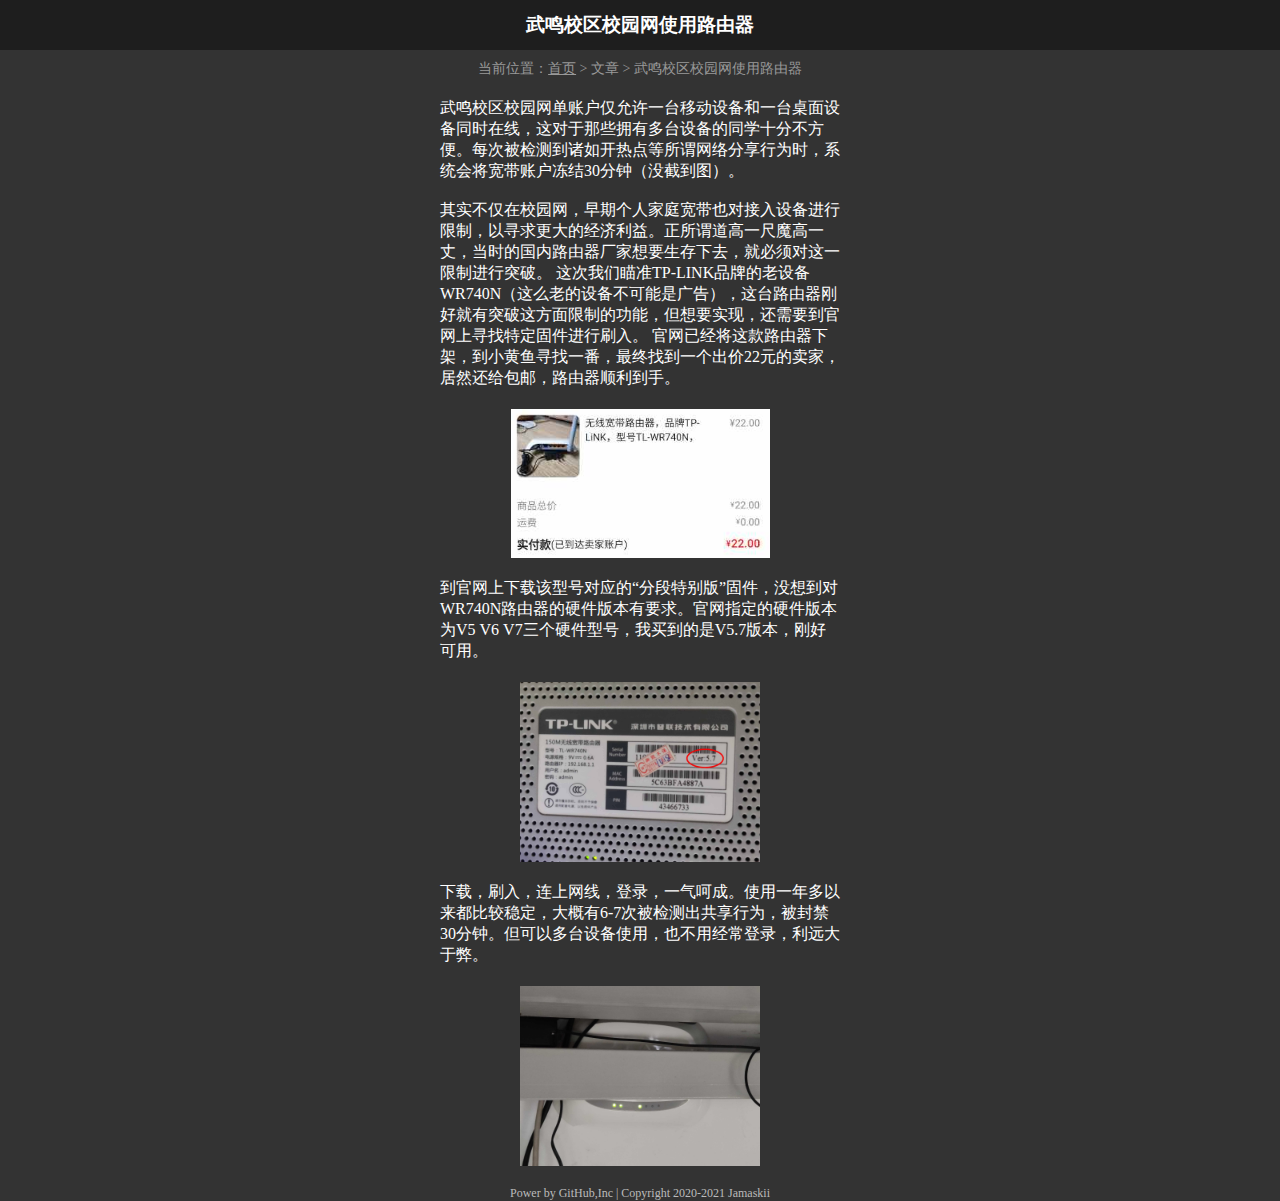
<file: articles/001.html>
<html lang="cn">
    <head>
        <meta http-equiv="Content-Type" content="text/html; charset=utf-8" /> 
        <meta name="viewport" content="width=device-width, initial-scale=1, maximum-scale=1, user-scalable=no">
        <link rel="stylesheet" type="text/css" href="../css/base.css">
        <link rel="stylesheet" type="text/css" href="../css/article.css">
        <title>武鸣校区校园网使用路由器</title>
    </head>
    <body>
        <div class="head">
            <div class="title" id="title">武鸣校区校园网使用路由器</div>
        </div>
        <div class="container" id="container">
            <div class="indicator">当前位置：<a href="/">首页</a> > 文章 > 武鸣校区校园网使用路由器</div>
            <div class="content">
                武鸣校区校园网单账户仅允许一台移动设备和一台桌面设备同时在线，这对于那些拥有多台设备的同学十分不方便。每次被检测到诸如开热点等所谓网络分享行为时，系统会将宽带账户冻结30分钟（没截到图）。
            </br></br>
                其实不仅在校园网，早期个人家庭宽带也对接入设备进行限制，以寻求更大的经济利益。正所谓道高一尺魔高一丈，当时的国内路由器厂家想要生存下去，就必须对这一限制进行突破。
                这次我们瞄准TP-LINK品牌的老设备WR740N（这么老的设备不可能是广告），这台路由器刚好就有突破这方面限制的功能，但想要实现，还需要到官网上寻找特定固件进行刷入。
                官网已经将这款路由器下架，到小黄鱼寻找一番，最终找到一个出价22元的卖家，居然还给包邮，路由器顺利到手。
                <img src="../imgs/a001i1.jpg" width="259" height="149" onclick="window.location.href=this.src;">
                到官网上下载该型号对应的“分段特别版”固件，没想到对WR740N路由器的硬件版本有要求。官网指定的硬件版本为V5&nbsp;V6&nbsp;V7三个硬件型号，我买到的是V5.7版本，刚好可用。
                <img src="../imgs/a001i2.jpg" width="240" height="180" onclick="window.location.href=this.src;">
                下载，刷入，连上网线，登录，一气呵成。使用一年多以来都比较稳定，大概有6-7次被检测出共享行为，被封禁30分钟。但可以多台设备使用，也不用经常登录，利远大于弊。
                <img src="../imgs/a001i3.jpg" width="240" height="180" onclick="window.location.href=this.src;">
            </div>
            <div class="copyright">Power by GitHub,Inc | Copyright 2020-2021 Jamaskii</div>
        </div>
        
    </body>
</html>
</file>
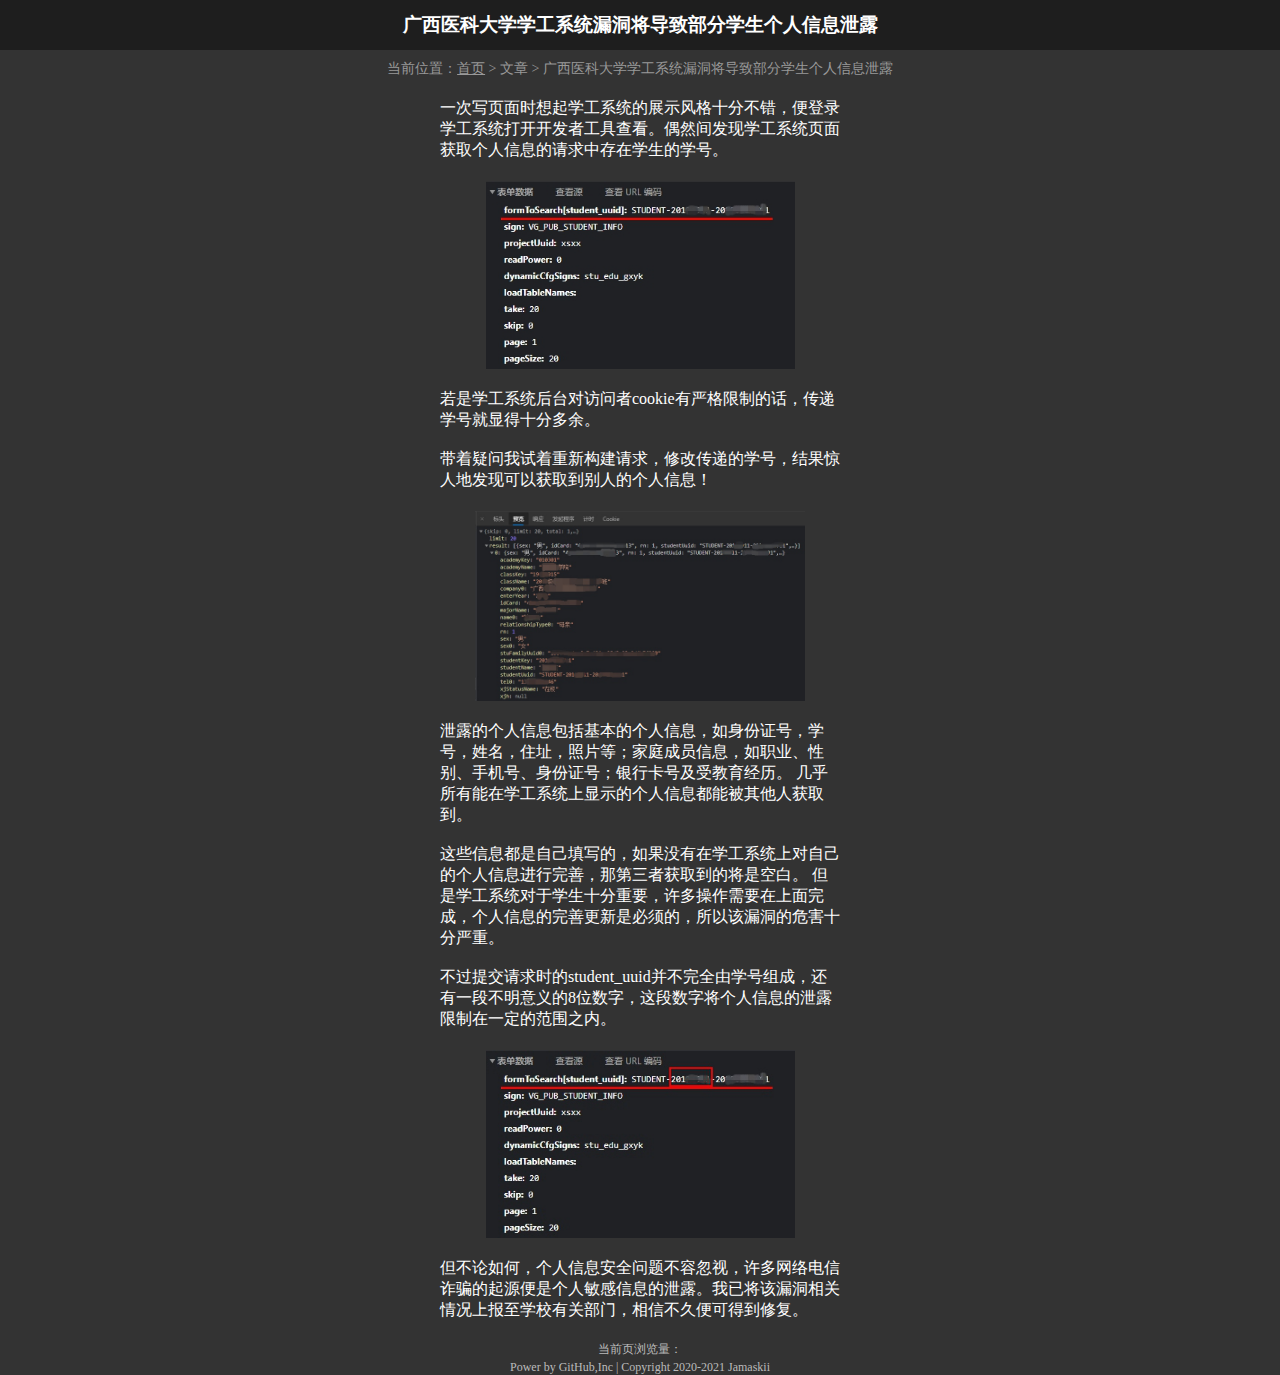
<file: articles/002.html>
<html lang="cn">
    <head>
        <meta http-equiv="Content-Type" content="text/html; charset=utf-8" /> 
        <meta name="viewport" content="width=device-width, initial-scale=1, maximum-scale=1, user-scalable=no">
        <link rel="stylesheet" type="text/css" href="../css/base.css">
        <link rel="stylesheet" type="text/css" href="../css/article.css">
        <script>var pageId='a002';</script>
        <script src="../js/base.js"></script>
        <title>广西医科大学学工系统漏洞将导致部分学生个人信息泄露</title>
    </head>
    <body>
        <div class="head">
            <div class="title" id="title">广西医科大学学工系统漏洞将导致部分学生个人信息泄露</div>
        </div>
        <div class="container" id="container">
            <div class="indicator">当前位置：<a href="/">首页</a> > 文章 > 广西医科大学学工系统漏洞将导致部分学生个人信息泄露</div>
            <div class="content">
                一次写页面时想起学工系统的展示风格十分不错，便登录学工系统打开开发者工具查看。偶然间发现学工系统页面获取个人信息的请求中存在学生的学号。
                <img src="../imgs/a002i1.jpg" height="188" width="309" onclick="window.location.href=this.src;">
                若是学工系统后台对访问者cookie有严格限制的话，传递学号就显得十分多余。
                </br></br>
                带着疑问我试着重新构建请求，修改传递的学号，结果惊人地发现可以获取到别人的个人信息！
                <img src="../imgs/a002i2.jpg" width="330" height="190" onclick="window.location.href=this.src;">
                泄露的个人信息包括基本的个人信息，如身份证号，学号，姓名，住址，照片等；家庭成员信息，如职业、性别、手机号、身份证号；银行卡号及受教育经历。
                几乎所有能在学工系统上显示的个人信息都能被其他人获取到。
                </br></br>
                这些信息都是自己填写的，如果没有在学工系统上对自己的个人信息进行完善，那第三者获取到的将是空白。
                但是学工系统对于学生十分重要，许多操作需要在上面完成，个人信息的完善更新是必须的，所以该漏洞的危害十分严重。
                </br></br>
                不过提交请求时的student_uuid并不完全由学号组成，还有一段不明意义的8位数字，这段数字将个人信息的泄露限制在一定的范围之内。
                <img src="../imgs/a002i3.jpg" height="188" width="309" onclick="window.location.href=this.src;">
                但不论如何，个人信息安全问题不容忽视，许多网络电信诈骗的起源便是个人敏感信息的泄露。我已将该漏洞相关情况上报至学校有关部门，相信不久便可得到修复。
            </div>
            <div class="views" id="views">当前页浏览量：</div>
            <div class="copyright">Power by GitHub,Inc | Copyright 2020-2021 Jamaskii</div>
        </div>
        
    </body>
</html>
</file>
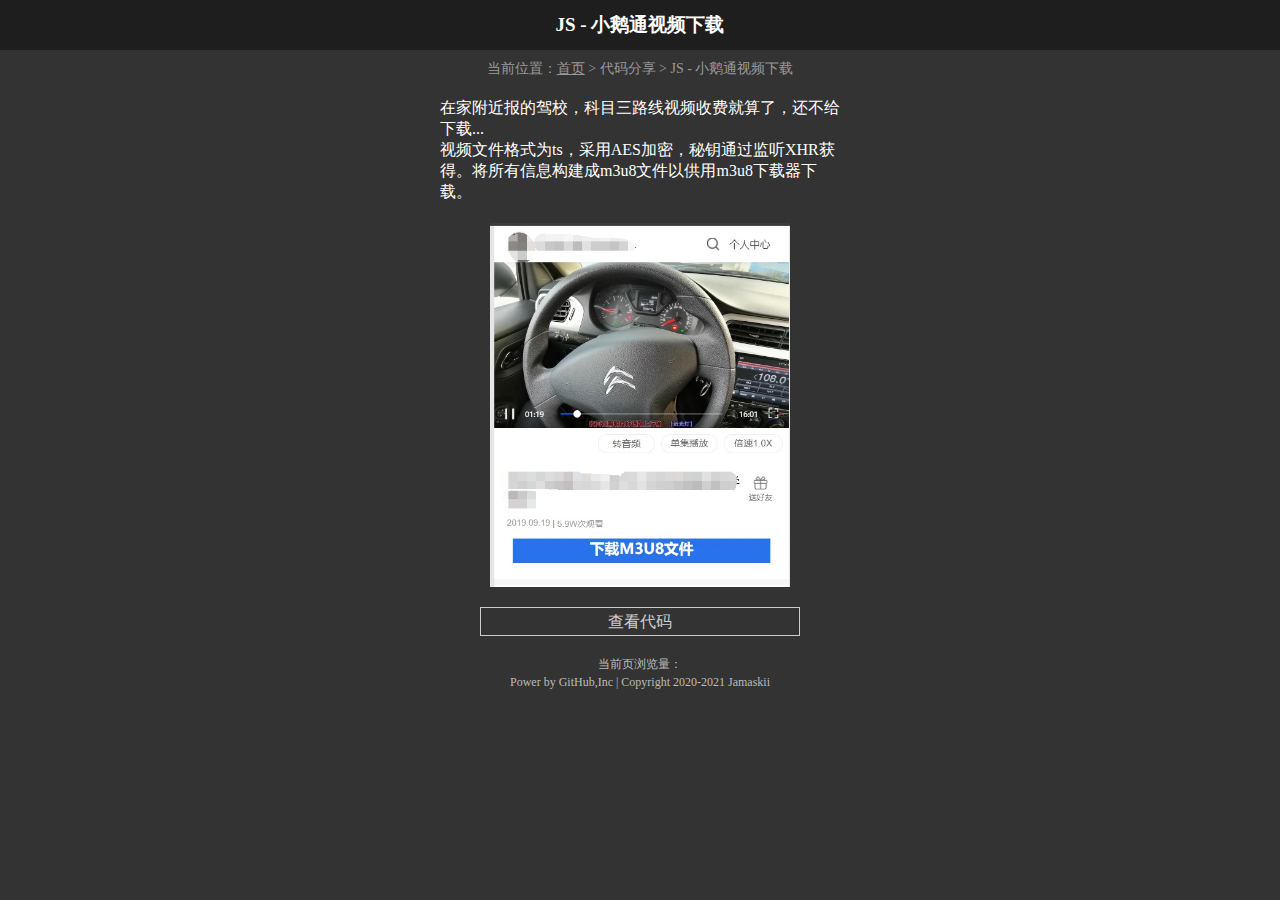
<file: codes/001.html>
<html lang="cn">
    <head>
        <meta http-equiv="Content-Type" content="text/html; charset=utf-8" /> 
        <meta name="viewport" content="width=device-width, initial-scale=1, maximum-scale=1, user-scalable=no">
        <link rel="stylesheet" type="text/css" href="../css/base.css">
        <link rel="stylesheet" type="text/css" href="../css/article.css">
        <script>var pageId='c001';</script>
        <script src="../js/base.js"></script>
        <title>JS - 小鹅通视频下载</title>
    </head>
    <body>
        <div class="head">
            <div class="title" id="title">JS - 小鹅通视频下载</div>
        </div>
        <div class="container" id="container">
            <div class="indicator">当前位置：<a href="/">首页</a> > 代码分享 > JS - 小鹅通视频下载</div>
            <div class="content">
                在家附近报的驾校，科目三路线视频收费就算了，还不给下载...
            </br>
                视频文件格式为ts，采用AES加密，秘钥通过监听XHR获得。将所有信息构建成m3u8文件以供用m3u8下载器下载。
                <img src="../imgs/c001i1.jpg" width="300" height="364" onclick="window.location.href=this.src;">
                <table>
                    <tr>
                        <td><a href="https://gitee.com/jamaskii/code-show/blob/master/%E5%B0%8F%E9%B9%85%E9%80%9A%E8%A7%86%E9%A2%91%E4%B8%8B%E8%BD%BD.js">查看代码</a></td>
                    </tr>
                </table>
            </div>
            <div class="views" id="views">当前页浏览量：</div>
            <div class="copyright">Power by GitHub,Inc | Copyright 2020-2021 Jamaskii</div>
        </div>
        
    </body>
</html>
</file>
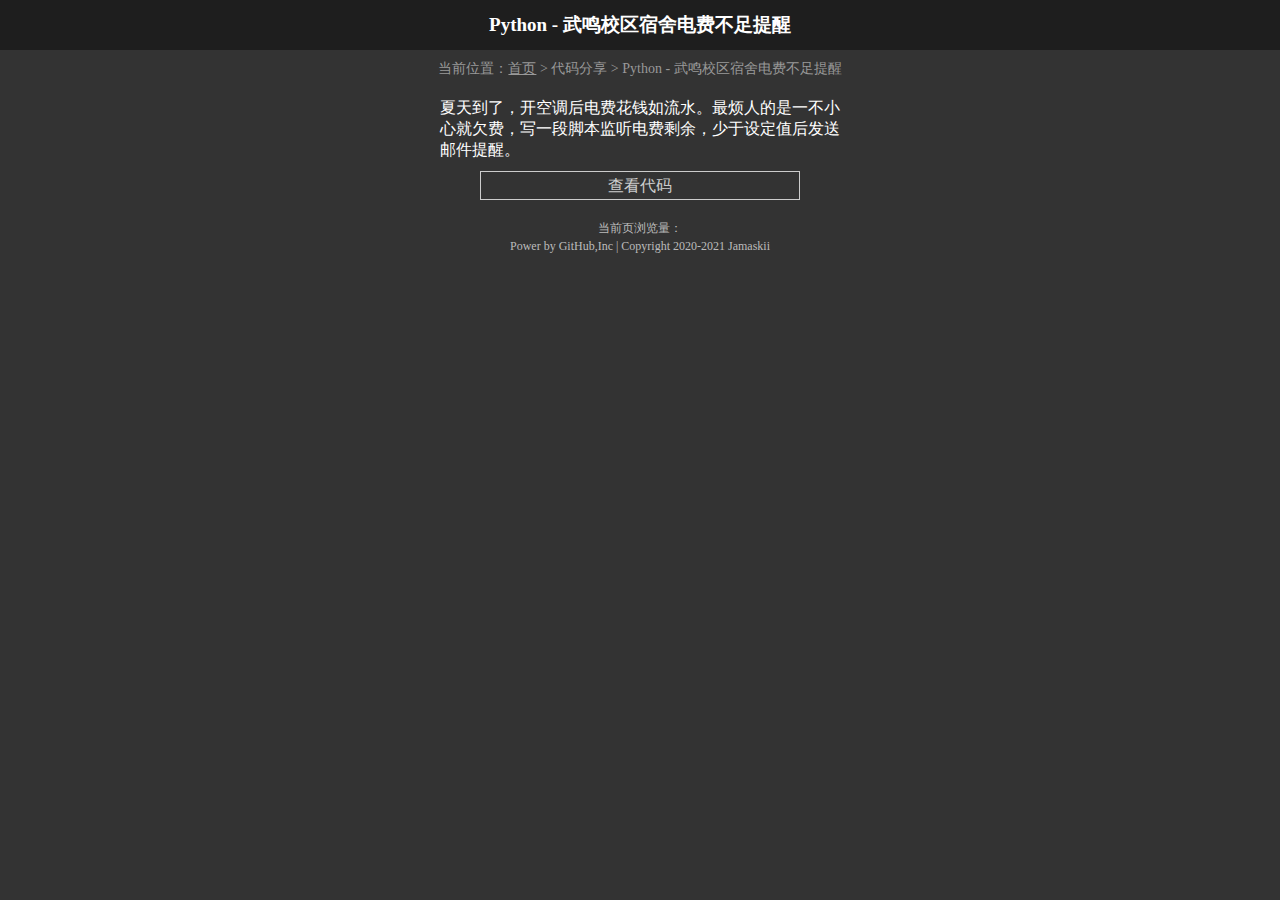
<file: codes/002.html>
<html lang="cn">
    <head>
        <meta http-equiv="Content-Type" content="text/html; charset=utf-8" /> 
        <meta name="viewport" content="width=device-width, initial-scale=1, maximum-scale=1, user-scalable=no">
        <link rel="stylesheet" type="text/css" href="../css/base.css">
        <link rel="stylesheet" type="text/css" href="../css/article.css">
        <script>var pageId='c002';</script>
        <script src="../js/base.js"></script>
        <title>Python - 武鸣校区宿舍电费不足提醒</title>
    </head>
    <body>
        <div class="head">
            <div class="title" id="title">Python - 武鸣校区宿舍电费不足提醒</div>
        </div>
        <div class="container" id="container">
            <div class="indicator">当前位置：<a href="/">首页</a> > 代码分享 > Python - 武鸣校区宿舍电费不足提醒</div>
            <div class="content">
                夏天到了，开空调后电费花钱如流水。最烦人的是一不小心就欠费，写一段脚本监听电费剩余，少于设定值后发送邮件提醒。
                <table>
                    <tr>
                        <td><a href="https://gitee.com/jamaskii/code-show/blob/master/chepow.py">查看代码</a></td>
                    </tr>
                </table>
            </div>
            <div class="views" id="views">当前页浏览量：</div>
            <div class="copyright">Power by GitHub,Inc | Copyright 2020-2021 Jamaskii</div>
        </div>
        
    </body>
</html>
</file>
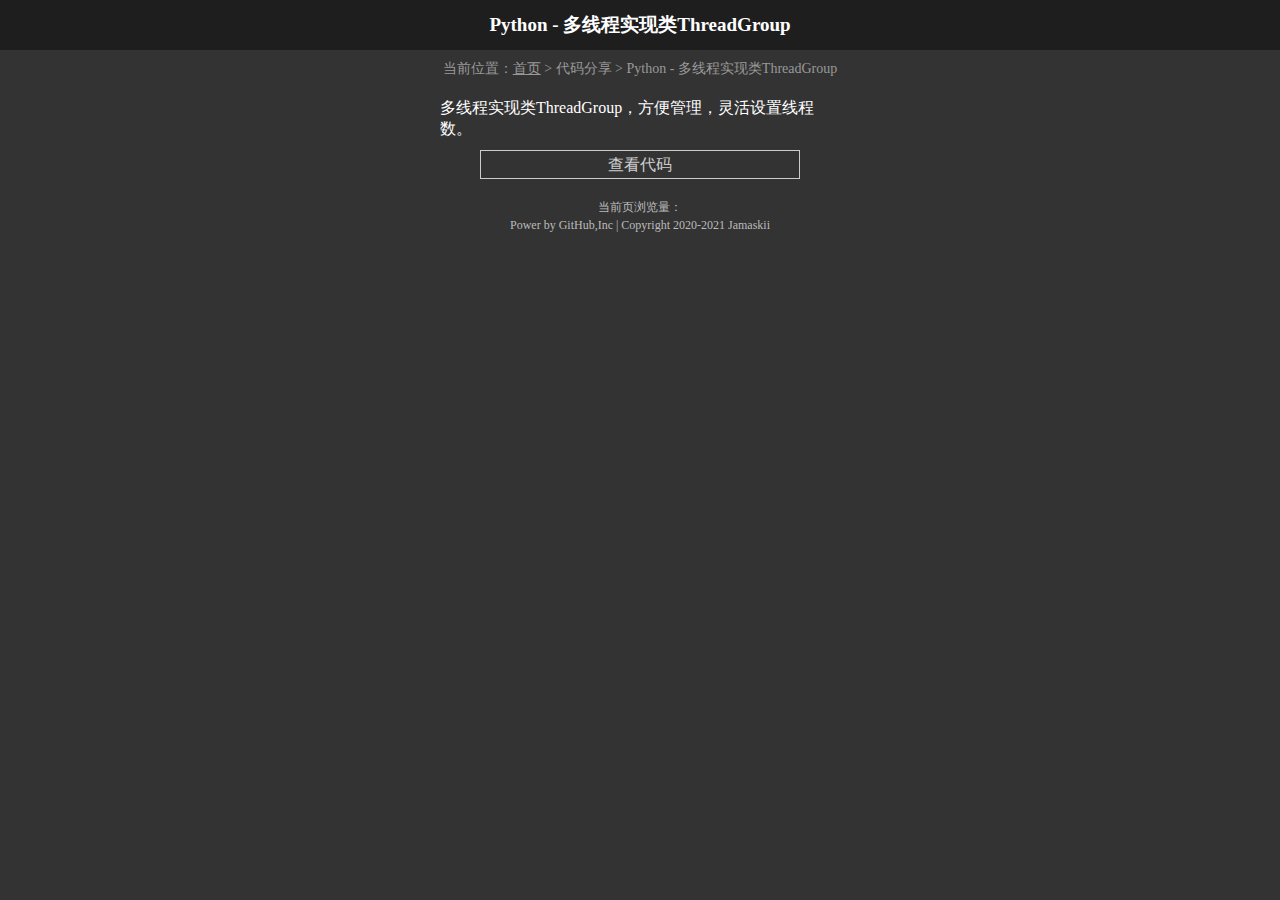
<file: codes/003.html>
<html lang="cn">
    <head>
        <meta http-equiv="Content-Type" content="text/html; charset=utf-8" /> 
        <meta name="viewport" content="width=device-width, initial-scale=1, maximum-scale=1, user-scalable=no">
        <link rel="stylesheet" type="text/css" href="../css/base.css">
        <link rel="stylesheet" type="text/css" href="../css/article.css">
        <script>var pageId='c003';</script>
        <script src="../js/base.js"></script>
        <title>Python - 多线程实现类ThreadGroup</title>
    </head>
    <body>
        <div class="head">
            <div class="title" id="title">Python - 多线程实现类ThreadGroup</div>
        </div>
        <div class="container" id="container">
            <div class="indicator">当前位置：<a href="/">首页</a> > 代码分享 > Python - 多线程实现类ThreadGroup</div>
            <div class="content">
                多线程实现类ThreadGroup，方便管理，灵活设置线程数。
                <table>
                    <tr>
                        <td><a href="https://gitee.com/jamaskii/code-show/blob/master/ants.py">查看代码</a></td>
                    </tr>
                </table>
            </div>
            <div class="views" id="views">当前页浏览量：</div>
            <div class="copyright">Power by GitHub,Inc | Copyright 2020-2021 Jamaskii</div>
        </div>
        
    </body>
</html>
</file>
<file: randtemp/base.css>
*{
    box-sizing: border-box;
}

body{
    font-size: 14px;
    line-height: 1.42857143;
    color: #333;
    padding-top: 40px;
    padding-bottom: 40px;
    background-color: #f5f5f5;
    font-family: "PingFang SC", "Helvetica Neue", "Helvetica", "Hiragino Sans GB", "Microsoft YaHei", Arial, sans-serif;
}

.container{
    padding-right: 25px;
    padding-left: 25px;
    margin-right: auto;
    margin-left: auto;
    max-width: 1170px;
    width: calc(100% - 20px);
    background-color: #fff;
    border: solid 1px #E5E5E5;
    border-radius: 7px;
}

h3{
    font-size: 24px;
    font-family: inherit;
    font-weight: 500;
    line-height: 1.1;
    color: inherit;
}

.label{
    padding: .2em .6em .3em;
    font-weight: 700;
    line-height: 1;
    color: #fff;
    text-align: center;
    white-space: nowrap;
    border-radius: .25em;
    background-color: #337AB7;
    font-size: 14px;
    vertical-align: middle;
    margin-right: 6px;
    cursor: pointer;
}

hr{
    border: none;
    height: 1px;
    background-color: #ddd;
}

.title{
    font-size: 18px;
    font-family: inherit;
    font-weight: 600;
    margin-top: 16px;
    margin-bottom: 5px;
}

.subtitle{
    font-size: 13px;
    font-family: inherit;
    margin-top: 0px;
    margin-bottom: 5px;
    font-weight: normal;
}

button{
    padding: 6px 16px 6px 16px;
    font-size: 14px;
    margin-top: 10px;
    margin-bottom: 10px;
    border-radius: 4px;
    border: solid 1px #ccc;
    background-color: #fff;
}

p{
    margin:5px auto;
}

button:hover{
    background-color: #e6e6e6;
    border: solid 1px #adadad;
}

button:active{
    box-shadow: 0px 2px 5px #bbb inset;
}

.btn-primary{
    border: solid 1px #2e6da4;
    background-color: #337AB7;
    color: #fff;
}

.btn-primary:hover{
    background-color: #286090;
    border: solid 1px #204D74;
}

.btn-primary:active{
    box-shadow: 0px 2px 5px #102b42 inset;
}

.box-bottom{
    font-family: inherit;
    color: #888;
    padding-top: 15px;
    padding-bottom: 25px;
}

code{
    color: red;
    background-color: #eee;
    border: solid 1px #ccc;
    border-radius: 4px;
    padding: 2px;
}
</file>
<file: randtemp/dialog.css>
.dialog{
    position: absolute;
    left: calc(50% - 300px);
    top: 24px;
    display: block;
    width: 600px;
    height: 900px;
    z-index: 100;
    background-color: #ededed;
    border-radius: 7px;
    box-shadow: 0px 0px 10px #666;
    /* display: none; */
}

.mask{
    z-index: 98;
    position:absolute;
    left:0;
    top:0;
    width:100%;
    height:100%;
    z-index:98;
    background: rgba(0, 0, 0, 0.3);
    /* display: none; */
}

.dialog .top{
    height: 40px;
    width: 100%;
    background-color: #337AB7;
    border-radius: 7px 7px 0px 0px;

    color: white;
    font-size: 18px;
    text-align: center;
    line-height: 40px;
    font-family: inherit;
}

.dialog .content{
    height: calc(100% - 90px);
    overflow: auto;
}

.dialog .bottom{
    width: 100%;
    height: 50px;
    border-radius: 0px 0px 7px 7px;
}

.btn-close{
    position: absolute;
    right: 10px;
}

.hide{
    display: none;
}

.sample{
    height: 24px;
    width: 32px;
}

.once{
    background-color: #C5E0B3;
}

.other{
    background-color: #BDD7EE;
}

.zero{
    background-color: #F7CBAC;
}
</file>
<file: randtemp/sheet.css>
table {
    width: 100%;
    background: #ccc;
    border-collapse: collapse;
}				
th,td {
    height: 25px;
    line-height: 25px;
    text-align: center;
    border: 1px solid #000;
}

th {
    background: #eee;
    font-weight: bold;
}		
tr {
    background: #fff;
}		
tr:hover {
    background: #D9EDF7;
}		
td a {
    color: #06f;
    text-decoration: none;
}		
td a:hover {
    color: #06f;
    text-decoration: underline;
}
</file>
<file: css/base.css>
body{
    margin: 0px;
    background-color: #333;
    color: white;
}

.head{
    height: 50px;
    background-color: #1e1e1e;
}

.title{
    height: 50px;
    line-height: 50px;
    text-align: center;
    font-size: 19px;
    font-weight: 700;
    width: 100%;
    white-space: nowrap;
    overflow: hidden;
    text-overflow:ellipsis;
}

.container{
    position: absolute;
    top: 50px;
    left: 0px;
    width: 100%;
    height: calc(100% - 50px);
    text-align: center;
}

table {
    width: 80%;
    max-width: 500px;
    margin: 10px auto;
    border-collapse: collapse;
}              

th,td {
    height: 25px;
    line-height: 25px;
    text-align: center;
    border: 1px solid #ccc;
}      

th{
    font-weight: bold;
    background-color: #bbb;
    color: #333;
}      

td a{
    color:#ccc;
    text-decoration: none;
}

tr a:hover {
    background: #888;
}

ul {
    margin-block-start: 0em;
    margin-block-end: 0em;
    padding-inline-start: 0px;
}

li{
    height: 40px;
    line-height: 40px;
    cursor: pointer;
    background-color: #1e1e1e;
    text-align: center;
}

li:active{
    background-color: #333;
}

.list{
    list-style: none;
    width: 150px;
    z-index: 1;
}

.views{
    color: #bbb;
    font-size: 12px;
    text-align: center;
    margin: 20px auto 0px auto;
}

.copyright{
    color: #bbb;
    font-size: 12px;
    margin: 2px auto 20px auto;
    text-align: center;
}

a{
    text-decoration-line: underline;
}

.indicator{
    margin-top: 10px;
    color: #999;
    font-size: 14px;
}

.indicator a{
    color: #999;
}
</file>
<file: css/article.css>
.content{
    margin: 10 auto;
    max-width: 400px;
    left: calc(50% - 200px);
    text-align: left;
    padding: 10px 15px 0px 15px;
}

img{
    margin: 20px auto;
    display: table-cell; /*主要是这个属性*/
    vertical-align: middle;
}
</file>
